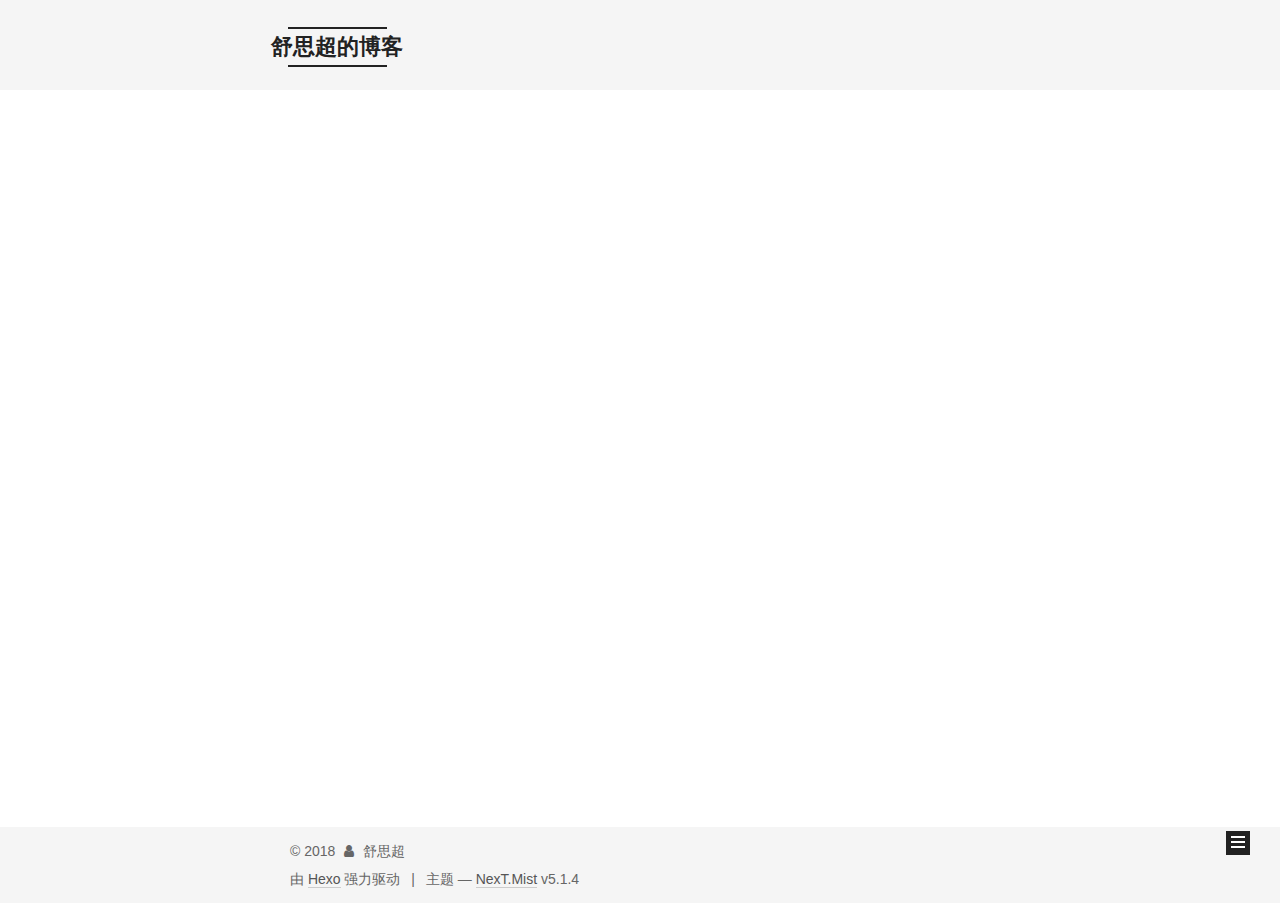
<file: index.html>
<!DOCTYPE html>



  


<html class="theme-next mist use-motion" lang="zh-Hans">
<head><meta name="generator" content="Hexo 3.8.0">
  <meta charset="UTF-8">
<meta http-equiv="X-UA-Compatible" content="IE=edge">
<meta name="viewport" content="width=device-width, initial-scale=1, maximum-scale=1">
<meta name="theme-color" content="#222">









<meta http-equiv="Cache-Control" content="no-transform">
<meta http-equiv="Cache-Control" content="no-siteapp">
















  
  
  <link href="/lib/fancybox/source/jquery.fancybox.css?v=2.1.5" rel="stylesheet" type="text/css">







<link href="/lib/font-awesome/css/font-awesome.min.css?v=4.6.2" rel="stylesheet" type="text/css">

<link href="/css/main.css?v=5.1.4" rel="stylesheet" type="text/css">


  <link rel="apple-touch-icon" sizes="180x180" href="/images/apple-touch-icon-next.png?v=5.1.4">


  <link rel="icon" type="image/png" sizes="32x32" href="/images/favicon-32x32-next.png?v=5.1.4">


  <link rel="icon" type="image/png" sizes="16x16" href="/images/favicon-16x16-next.png?v=5.1.4">


  <link rel="mask-icon" href="/images/logo.svg?v=5.1.4" color="#222">





  <meta name="keywords" content="Hexo, NexT">










<meta property="og:type" content="website">
<meta property="og:title" content="舒思超的博客">
<meta property="og:url" content="http://yoursite.com/index.html">
<meta property="og:site_name" content="舒思超的博客">
<meta property="og:locale" content="zh-Hans">
<meta name="twitter:card" content="summary">
<meta name="twitter:title" content="舒思超的博客">



<script type="text/javascript" id="hexo.configurations">
  var NexT = window.NexT || {};
  var CONFIG = {
    root: '/',
    scheme: 'Mist',
    version: '5.1.4',
    sidebar: {"position":"left","display":"post","offset":12,"b2t":false,"scrollpercent":false,"onmobile":false},
    fancybox: true,
    tabs: true,
    motion: {"enable":true,"async":false,"transition":{"post_block":"fadeIn","post_header":"slideDownIn","post_body":"slideDownIn","coll_header":"slideLeftIn","sidebar":"slideUpIn"}},
    duoshuo: {
      userId: '0',
      author: '博主'
    },
    algolia: {
      applicationID: '',
      apiKey: '',
      indexName: '',
      hits: {"per_page":10},
      labels: {"input_placeholder":"Search for Posts","hits_empty":"We didn't find any results for the search: ${query}","hits_stats":"${hits} results found in ${time} ms"}
    }
  };
</script>



  <link rel="canonical" href="http://yoursite.com/">





  <title>舒思超的博客</title>
  





  <script type="text/javascript">
    var _hmt = _hmt || [];
    (function() {
      var hm = document.createElement("script");
      hm.src = "https://hm.baidu.com/hm.js?99661acc87bae852c3054b282928e8a2";
      var s = document.getElementsByTagName("script")[0];
      s.parentNode.insertBefore(hm, s);
    })();
  </script>




</head>

<body itemscope="" itemtype="http://schema.org/WebPage" lang="zh-Hans">

  
  
    
  

  <div class="container sidebar-position-left 
  page-home">
    <div class="headband"></div>

    <header id="header" class="header" itemscope="" itemtype="http://schema.org/WPHeader">
      <div class="header-inner"><div class="site-brand-wrapper">
  <div class="site-meta ">
    

    <div class="custom-logo-site-title">
      <a href="/" class="brand" rel="start">
        <span class="logo-line-before"><i></i></span>
        <span class="site-title">舒思超的博客</span>
        <span class="logo-line-after"><i></i></span>
      </a>
    </div>
      
        <p class="site-subtitle"></p>
      
  </div>

  <div class="site-nav-toggle">
    <button>
      <span class="btn-bar"></span>
      <span class="btn-bar"></span>
      <span class="btn-bar"></span>
    </button>
  </div>
</div>

<nav class="site-nav">
  

  
    <ul id="menu" class="menu">
      
        
        <li class="menu-item menu-item-home">
          <a href="/" rel="section">
            
              <i class="menu-item-icon fa fa-fw fa-home"></i> <br>
            
            首页
          </a>
        </li>
      
        
        <li class="menu-item menu-item-about">
          <a href="/about/" rel="section">
            
              <i class="menu-item-icon fa fa-fw fa-user"></i> <br>
            
            关于
          </a>
        </li>
      
        
        <li class="menu-item menu-item-tags">
          <a href="/tags/" rel="section">
            
              <i class="menu-item-icon fa fa-fw fa-tags"></i> <br>
            
            标签
          </a>
        </li>
      
        
        <li class="menu-item menu-item-categories">
          <a href="/categories/" rel="section">
            
              <i class="menu-item-icon fa fa-fw fa-th"></i> <br>
            
            分类
          </a>
        </li>
      
        
        <li class="menu-item menu-item-archives">
          <a href="/archives/" rel="section">
            
              <i class="menu-item-icon fa fa-fw fa-archive"></i> <br>
            
            归档
          </a>
        </li>
      

      
    </ul>
  

  
</nav>



 </div>
    </header>

    <main id="main" class="main">
      <div class="main-inner">
        <div class="content-wrap">
          <div id="content" class="content">
            
  <section id="posts" class="posts-expand">
    
      

  

  
  
  

  <article class="post post-type-normal" itemscope="" itemtype="http://schema.org/Article">
  
  
  
  <div class="post-block">
    <link itemprop="mainEntityOfPage" href="http://yoursite.com/2018/12/09/java-java8新特性/">

    <span hidden itemprop="author" itemscope="" itemtype="http://schema.org/Person">
      <meta itemprop="name" content="舒思超">
      <meta itemprop="description" content="">
      <meta itemprop="image" content="/images/avatar.gif">
    </span>

    <span hidden itemprop="publisher" itemscope="" itemtype="http://schema.org/Organization">
      <meta itemprop="name" content="舒思超的博客">
    </span>

    
      <header class="post-header">

        
        
          <h1 class="post-title" itemprop="name headline">
                
                <a class="post-title-link" href="/2018/12/09/java-java8新特性/" itemprop="url">java-java8新特性</a></h1>
        

        <div class="post-meta">
          <span class="post-time">
            
              <span class="post-meta-item-icon">
                <i class="fa fa-calendar-o"></i>
              </span>
              
                <span class="post-meta-item-text">发表于</span>
              
              <time title="创建于" itemprop="dateCreated datePublished" datetime="2018-12-09T15:10:43-05:00">
                2018-12-09
              </time>
            

            

            
          </span>

          
            <span class="post-category">
            
              <span class="post-meta-divider">|</span>
            
              <span class="post-meta-item-icon">
                <i class="fa fa-folder-o"></i>
              </span>
              
                <span class="post-meta-item-text">分类于</span>
              
              
                <span itemprop="about" itemscope="" itemtype="http://schema.org/Thing">
                  <a href="/categories/java课程学习/" itemprop="url" rel="index">
                    <span itemprop="name">java课程学习</span>
                  </a>
                </span>

                
                
              
            </span>
          

          
            
          

          
          

          

          

          

        </div>
      </header>
    

    
    
    
    <div class="post-body" itemprop="articleBody">

      
      

      
        
          
            <p>参考<br>java8的新特性<br><br><a href="https://www.cnblogs.com/zhenghengbin/category/1266978.html" target="_blank" rel="noopener">https://www.cnblogs.com/zhenghengbin/category/1266978.html</a><br><br>java8的lambda表达式写法<br><br><a href="https://blog.csdn.net/qq_36372507/article/details/78757811" target="_blank" rel="noopener">https://blog.csdn.net/qq_36372507/article/details/78757811</a></p>

          
        
      
    </div>
    
    
    

    

    

    

    <footer class="post-footer">
      

      

      

      
      
        <div class="post-eof"></div>
      
    </footer>
  </div>
  
  
  
  </article>


    
      

  

  
  
  

  <article class="post post-type-normal" itemscope="" itemtype="http://schema.org/Article">
  
  
  
  <div class="post-block">
    <link itemprop="mainEntityOfPage" href="http://yoursite.com/2018/12/08/第一篇博客/">

    <span hidden itemprop="author" itemscope="" itemtype="http://schema.org/Person">
      <meta itemprop="name" content="舒思超">
      <meta itemprop="description" content="">
      <meta itemprop="image" content="/images/avatar.gif">
    </span>

    <span hidden itemprop="publisher" itemscope="" itemtype="http://schema.org/Organization">
      <meta itemprop="name" content="舒思超的博客">
    </span>

    
      <header class="post-header">

        
        
          <h1 class="post-title" itemprop="name headline">
                
                <a class="post-title-link" href="/2018/12/08/第一篇博客/" itemprop="url">第一篇博客</a></h1>
        

        <div class="post-meta">
          <span class="post-time">
            
              <span class="post-meta-item-icon">
                <i class="fa fa-calendar-o"></i>
              </span>
              
                <span class="post-meta-item-text">发表于</span>
              
              <time title="创建于" itemprop="dateCreated datePublished" datetime="2018-12-08T20:59:14-05:00">
                2018-12-08
              </time>
            

            

            
          </span>

          

          
            
          

          
          

          

          

          

        </div>
      </header>
    

    
    
    
    <div class="post-body" itemprop="articleBody">

      
      

      
        
          
            <p>第一篇博客，做一个纪念。随便写点学习笔记。</p>

          
        
      
    </div>
    
    
    

    

    

    

    <footer class="post-footer">
      

      

      

      
      
        <div class="post-eof"></div>
      
    </footer>
  </div>
  
  
  
  </article>


    
  </section>

  


          </div>
          


          

        </div>
        
          
  
  <div class="sidebar-toggle">
    <div class="sidebar-toggle-line-wrap">
      <span class="sidebar-toggle-line sidebar-toggle-line-first"></span>
      <span class="sidebar-toggle-line sidebar-toggle-line-middle"></span>
      <span class="sidebar-toggle-line sidebar-toggle-line-last"></span>
    </div>
  </div>

  <aside id="sidebar" class="sidebar">
    
    <div class="sidebar-inner">

      

      

      <section class="site-overview-wrap sidebar-panel sidebar-panel-active">
        <div class="site-overview">
          <div class="site-author motion-element" itemprop="author" itemscope="" itemtype="http://schema.org/Person">
            
              <p class="site-author-name" itemprop="name">舒思超</p>
              <p class="site-description motion-element" itemprop="description"></p>
          </div>

          <nav class="site-state motion-element">

            
              <div class="site-state-item site-state-posts">
              
                <a href="/archives/">
              
                  <span class="site-state-item-count">2</span>
                  <span class="site-state-item-name">日志</span>
                </a>
              </div>
            

            
              
              
              <div class="site-state-item site-state-categories">
                <a href="/categories/index.html">
                  <span class="site-state-item-count">1</span>
                  <span class="site-state-item-name">分类</span>
                </a>
              </div>
            

            
              
              
              <div class="site-state-item site-state-tags">
                <a href="/tags/index.html">
                  <span class="site-state-item-count">1</span>
                  <span class="site-state-item-name">标签</span>
                </a>
              </div>
            

          </nav>

          

          

          
          

          
          

          

        </div>
      </section>

      

      

    </div>
  </aside>


        
      </div>
    </main>

    <footer id="footer" class="footer">
      <div class="footer-inner">
        <div class="copyright">&copy; <span itemprop="copyrightYear">2018</span>
  <span class="with-love">
    <i class="fa fa-user"></i>
  </span>
  <span class="author" itemprop="copyrightHolder">舒思超</span>

  
</div>


  <div class="powered-by">由 <a class="theme-link" target="_blank" href="https://hexo.io">Hexo</a> 强力驱动</div>



  <span class="post-meta-divider">|</span>



  <div class="theme-info">主题 &mdash; <a class="theme-link" target="_blank" href="https://github.com/iissnan/hexo-theme-next">NexT.Mist</a> v5.1.4</div>




        







        
      </div>
    </footer>

    
      <div class="back-to-top">
        <i class="fa fa-arrow-up"></i>
        
      </div>
    

    

  </div>

  

<script type="text/javascript">
  if (Object.prototype.toString.call(window.Promise) !== '[object Function]') {
    window.Promise = null;
  }
</script>









  












  
  
    <script type="text/javascript" src="/lib/jquery/index.js?v=2.1.3"></script>
  

  
  
    <script type="text/javascript" src="/lib/fastclick/lib/fastclick.min.js?v=1.0.6"></script>
  

  
  
    <script type="text/javascript" src="/lib/jquery_lazyload/jquery.lazyload.js?v=1.9.7"></script>
  

  
  
    <script type="text/javascript" src="/lib/velocity/velocity.min.js?v=1.2.1"></script>
  

  
  
    <script type="text/javascript" src="/lib/velocity/velocity.ui.min.js?v=1.2.1"></script>
  

  
  
    <script type="text/javascript" src="/lib/fancybox/source/jquery.fancybox.pack.js?v=2.1.5"></script>
  


  


  <script type="text/javascript" src="/js/src/utils.js?v=5.1.4"></script>

  <script type="text/javascript" src="/js/src/motion.js?v=5.1.4"></script>



  
  

  

  


  <script type="text/javascript" src="/js/src/bootstrap.js?v=5.1.4"></script>



  


  




	





  





  












  





  

  

  

  
  

  

  

  

</body>
</html>
</file>
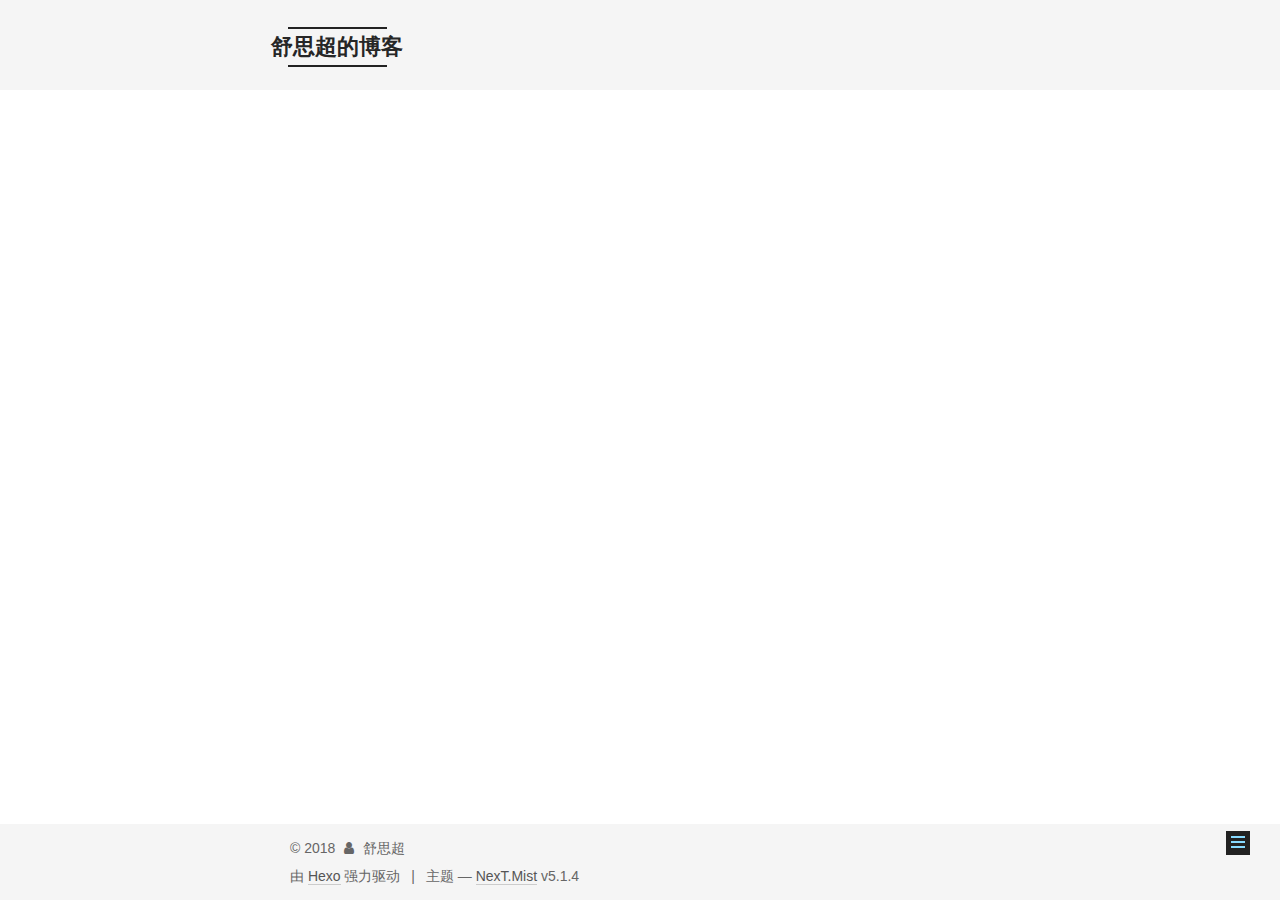
<file: about/index.html>
<!DOCTYPE html>



  


<html class="theme-next mist use-motion" lang="zh-Hans">
<head><meta name="generator" content="Hexo 3.8.0">
  <meta charset="UTF-8">
<meta http-equiv="X-UA-Compatible" content="IE=edge">
<meta name="viewport" content="width=device-width, initial-scale=1, maximum-scale=1">
<meta name="theme-color" content="#222">









<meta http-equiv="Cache-Control" content="no-transform">
<meta http-equiv="Cache-Control" content="no-siteapp">
















  
  
  <link href="/lib/fancybox/source/jquery.fancybox.css?v=2.1.5" rel="stylesheet" type="text/css">







<link href="/lib/font-awesome/css/font-awesome.min.css?v=4.6.2" rel="stylesheet" type="text/css">

<link href="/css/main.css?v=5.1.4" rel="stylesheet" type="text/css">


  <link rel="apple-touch-icon" sizes="180x180" href="/images/apple-touch-icon-next.png?v=5.1.4">


  <link rel="icon" type="image/png" sizes="32x32" href="/images/favicon-32x32-next.png?v=5.1.4">


  <link rel="icon" type="image/png" sizes="16x16" href="/images/favicon-16x16-next.png?v=5.1.4">


  <link rel="mask-icon" href="/images/logo.svg?v=5.1.4" color="#222">





  <meta name="keywords" content="Hexo, NexT">










<meta name="description" content="关于我from ECNU &amp;amp; NYU Email: ssc1017@outlook.com">
<meta property="og:type" content="website">
<meta property="og:title" content="关于">
<meta property="og:url" content="http://yoursite.com/about/index.html">
<meta property="og:site_name" content="舒思超的博客">
<meta property="og:description" content="关于我from ECNU &amp;amp; NYU Email: ssc1017@outlook.com">
<meta property="og:locale" content="zh-Hans">
<meta property="og:updated_time" content="2018-12-09T01:04:05.944Z">
<meta name="twitter:card" content="summary">
<meta name="twitter:title" content="关于">
<meta name="twitter:description" content="关于我from ECNU &amp;amp; NYU Email: ssc1017@outlook.com">



<script type="text/javascript" id="hexo.configurations">
  var NexT = window.NexT || {};
  var CONFIG = {
    root: '/',
    scheme: 'Mist',
    version: '5.1.4',
    sidebar: {"position":"left","display":"post","offset":12,"b2t":false,"scrollpercent":false,"onmobile":false},
    fancybox: true,
    tabs: true,
    motion: {"enable":true,"async":false,"transition":{"post_block":"fadeIn","post_header":"slideDownIn","post_body":"slideDownIn","coll_header":"slideLeftIn","sidebar":"slideUpIn"}},
    duoshuo: {
      userId: '0',
      author: '博主'
    },
    algolia: {
      applicationID: '',
      apiKey: '',
      indexName: '',
      hits: {"per_page":10},
      labels: {"input_placeholder":"Search for Posts","hits_empty":"We didn't find any results for the search: ${query}","hits_stats":"${hits} results found in ${time} ms"}
    }
  };
</script>



  <link rel="canonical" href="http://yoursite.com/about/">





  <title>关于 | 舒思超的博客</title>
  





  <script type="text/javascript">
    var _hmt = _hmt || [];
    (function() {
      var hm = document.createElement("script");
      hm.src = "https://hm.baidu.com/hm.js?99661acc87bae852c3054b282928e8a2";
      var s = document.getElementsByTagName("script")[0];
      s.parentNode.insertBefore(hm, s);
    })();
  </script>




</head>

<body itemscope="" itemtype="http://schema.org/WebPage" lang="zh-Hans">

  
  
    
  

  <div class="container sidebar-position-left page-post-detail">
    <div class="headband"></div>

    <header id="header" class="header" itemscope="" itemtype="http://schema.org/WPHeader">
      <div class="header-inner"><div class="site-brand-wrapper">
  <div class="site-meta ">
    

    <div class="custom-logo-site-title">
      <a href="/" class="brand" rel="start">
        <span class="logo-line-before"><i></i></span>
        <span class="site-title">舒思超的博客</span>
        <span class="logo-line-after"><i></i></span>
      </a>
    </div>
      
        <p class="site-subtitle"></p>
      
  </div>

  <div class="site-nav-toggle">
    <button>
      <span class="btn-bar"></span>
      <span class="btn-bar"></span>
      <span class="btn-bar"></span>
    </button>
  </div>
</div>

<nav class="site-nav">
  

  
    <ul id="menu" class="menu">
      
        
        <li class="menu-item menu-item-home">
          <a href="/" rel="section">
            
              <i class="menu-item-icon fa fa-fw fa-home"></i> <br>
            
            首页
          </a>
        </li>
      
        
        <li class="menu-item menu-item-about">
          <a href="/about/" rel="section">
            
              <i class="menu-item-icon fa fa-fw fa-user"></i> <br>
            
            关于
          </a>
        </li>
      
        
        <li class="menu-item menu-item-tags">
          <a href="/tags/" rel="section">
            
              <i class="menu-item-icon fa fa-fw fa-tags"></i> <br>
            
            标签
          </a>
        </li>
      
        
        <li class="menu-item menu-item-categories">
          <a href="/categories/" rel="section">
            
              <i class="menu-item-icon fa fa-fw fa-th"></i> <br>
            
            分类
          </a>
        </li>
      
        
        <li class="menu-item menu-item-archives">
          <a href="/archives/" rel="section">
            
              <i class="menu-item-icon fa fa-fw fa-archive"></i> <br>
            
            归档
          </a>
        </li>
      

      
    </ul>
  

  
</nav>



 </div>
    </header>

    <main id="main" class="main">
      <div class="main-inner">
        <div class="content-wrap">
          <div id="content" class="content">
            

  <div id="posts" class="posts-expand">
    
    
    
    <div class="post-block page">
      <header class="post-header">

	<h1 class="post-title" itemprop="name headline">关于</h1>



</header>

      
      
      
      <div class="post-body">
        
        
          <h2 id="关于我"><a href="#关于我" class="headerlink" title="关于我"></a>关于我</h2><p>from ECNU &amp; NYU</p>
<p>Email: <a href="mailto:ssc1017@outlook.com" target="_blank" rel="noopener">ssc1017@outlook.com</a></p>

        
      </div>
      
      
      
    </div>
    
    
    
  </div>


          </div>
          


          

  



        </div>
        
          
  
  <div class="sidebar-toggle">
    <div class="sidebar-toggle-line-wrap">
      <span class="sidebar-toggle-line sidebar-toggle-line-first"></span>
      <span class="sidebar-toggle-line sidebar-toggle-line-middle"></span>
      <span class="sidebar-toggle-line sidebar-toggle-line-last"></span>
    </div>
  </div>

  <aside id="sidebar" class="sidebar">
    
    <div class="sidebar-inner">

      

      
        <ul class="sidebar-nav motion-element">
          <li class="sidebar-nav-toc sidebar-nav-active" data-target="post-toc-wrap">
            文章目录
          </li>
          <li class="sidebar-nav-overview" data-target="site-overview-wrap">
            站点概览
          </li>
        </ul>
      

      <section class="site-overview-wrap sidebar-panel">
        <div class="site-overview">
          <div class="site-author motion-element" itemprop="author" itemscope="" itemtype="http://schema.org/Person">
            
              <p class="site-author-name" itemprop="name">舒思超</p>
              <p class="site-description motion-element" itemprop="description"></p>
          </div>

          <nav class="site-state motion-element">

            
              <div class="site-state-item site-state-posts">
              
                <a href="/archives/">
              
                  <span class="site-state-item-count">2</span>
                  <span class="site-state-item-name">日志</span>
                </a>
              </div>
            

            

            

          </nav>

          

          

          
          

          
          

          

        </div>
      </section>

      
      <!--noindex-->
        <section class="post-toc-wrap motion-element sidebar-panel sidebar-panel-active">
          <div class="post-toc">

            
              
            

            
              <div class="post-toc-content"><ol class="nav"><li class="nav-item nav-level-2"><a class="nav-link" href="#关于我"><span class="nav-number">1.</span> <span class="nav-text">关于我</span></a></li></ol></div>
            

          </div>
        </section>
      <!--/noindex-->
      

      

    </div>
  </aside>


        
      </div>
    </main>

    <footer id="footer" class="footer">
      <div class="footer-inner">
        <div class="copyright">&copy; <span itemprop="copyrightYear">2018</span>
  <span class="with-love">
    <i class="fa fa-user"></i>
  </span>
  <span class="author" itemprop="copyrightHolder">舒思超</span>

  
</div>


  <div class="powered-by">由 <a class="theme-link" target="_blank" href="https://hexo.io">Hexo</a> 强力驱动</div>



  <span class="post-meta-divider">|</span>



  <div class="theme-info">主题 &mdash; <a class="theme-link" target="_blank" href="https://github.com/iissnan/hexo-theme-next">NexT.Mist</a> v5.1.4</div>




        







        
      </div>
    </footer>

    
      <div class="back-to-top">
        <i class="fa fa-arrow-up"></i>
        
      </div>
    

    

  </div>

  

<script type="text/javascript">
  if (Object.prototype.toString.call(window.Promise) !== '[object Function]') {
    window.Promise = null;
  }
</script>









  












  
  
    <script type="text/javascript" src="/lib/jquery/index.js?v=2.1.3"></script>
  

  
  
    <script type="text/javascript" src="/lib/fastclick/lib/fastclick.min.js?v=1.0.6"></script>
  

  
  
    <script type="text/javascript" src="/lib/jquery_lazyload/jquery.lazyload.js?v=1.9.7"></script>
  

  
  
    <script type="text/javascript" src="/lib/velocity/velocity.min.js?v=1.2.1"></script>
  

  
  
    <script type="text/javascript" src="/lib/velocity/velocity.ui.min.js?v=1.2.1"></script>
  

  
  
    <script type="text/javascript" src="/lib/fancybox/source/jquery.fancybox.pack.js?v=2.1.5"></script>
  


  


  <script type="text/javascript" src="/js/src/utils.js?v=5.1.4"></script>

  <script type="text/javascript" src="/js/src/motion.js?v=5.1.4"></script>



  
  

  
  <script type="text/javascript" src="/js/src/scrollspy.js?v=5.1.4"></script>
<script type="text/javascript" src="/js/src/post-details.js?v=5.1.4"></script>



  


  <script type="text/javascript" src="/js/src/bootstrap.js?v=5.1.4"></script>



  


  




	





  





  












  





  

  

  

  
  

  

  

  

</body>
</html>
</file>
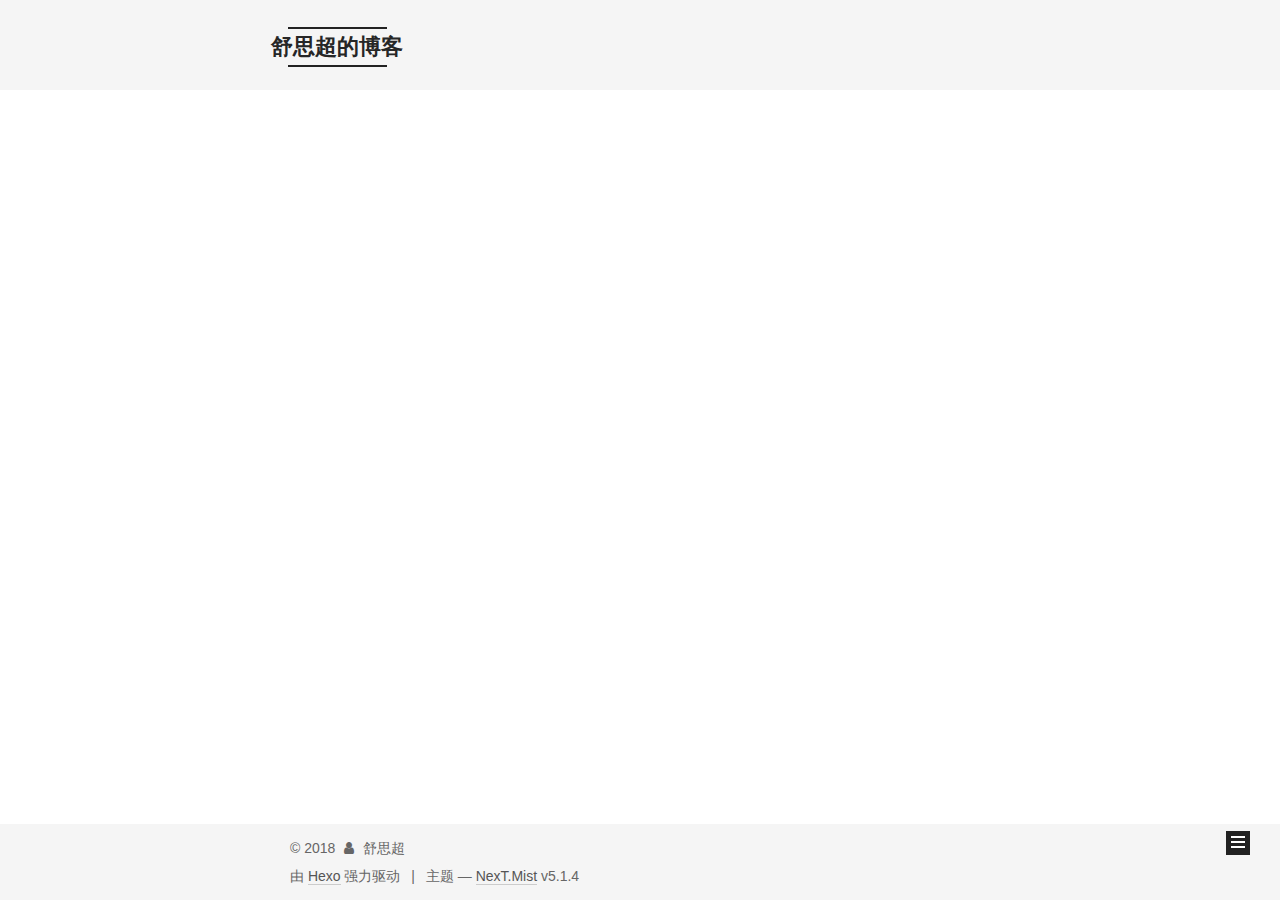
<file: archives/index.html>
<!DOCTYPE html>



  


<html class="theme-next mist use-motion" lang="zh-Hans">
<head><meta name="generator" content="Hexo 3.8.0">
  <meta charset="UTF-8">
<meta http-equiv="X-UA-Compatible" content="IE=edge">
<meta name="viewport" content="width=device-width, initial-scale=1, maximum-scale=1">
<meta name="theme-color" content="#222">









<meta http-equiv="Cache-Control" content="no-transform">
<meta http-equiv="Cache-Control" content="no-siteapp">
















  
  
  <link href="/lib/fancybox/source/jquery.fancybox.css?v=2.1.5" rel="stylesheet" type="text/css">







<link href="/lib/font-awesome/css/font-awesome.min.css?v=4.6.2" rel="stylesheet" type="text/css">

<link href="/css/main.css?v=5.1.4" rel="stylesheet" type="text/css">


  <link rel="apple-touch-icon" sizes="180x180" href="/images/apple-touch-icon-next.png?v=5.1.4">


  <link rel="icon" type="image/png" sizes="32x32" href="/images/favicon-32x32-next.png?v=5.1.4">


  <link rel="icon" type="image/png" sizes="16x16" href="/images/favicon-16x16-next.png?v=5.1.4">


  <link rel="mask-icon" href="/images/logo.svg?v=5.1.4" color="#222">





  <meta name="keywords" content="Hexo, NexT">










<meta property="og:type" content="website">
<meta property="og:title" content="舒思超的博客">
<meta property="og:url" content="http://yoursite.com/archives/index.html">
<meta property="og:site_name" content="舒思超的博客">
<meta property="og:locale" content="zh-Hans">
<meta name="twitter:card" content="summary">
<meta name="twitter:title" content="舒思超的博客">



<script type="text/javascript" id="hexo.configurations">
  var NexT = window.NexT || {};
  var CONFIG = {
    root: '/',
    scheme: 'Mist',
    version: '5.1.4',
    sidebar: {"position":"left","display":"post","offset":12,"b2t":false,"scrollpercent":false,"onmobile":false},
    fancybox: true,
    tabs: true,
    motion: {"enable":true,"async":false,"transition":{"post_block":"fadeIn","post_header":"slideDownIn","post_body":"slideDownIn","coll_header":"slideLeftIn","sidebar":"slideUpIn"}},
    duoshuo: {
      userId: '0',
      author: '博主'
    },
    algolia: {
      applicationID: '',
      apiKey: '',
      indexName: '',
      hits: {"per_page":10},
      labels: {"input_placeholder":"Search for Posts","hits_empty":"We didn't find any results for the search: ${query}","hits_stats":"${hits} results found in ${time} ms"}
    }
  };
</script>



  <link rel="canonical" href="http://yoursite.com/archives/">





  <title>归档 | 舒思超的博客</title>
  





  <script type="text/javascript">
    var _hmt = _hmt || [];
    (function() {
      var hm = document.createElement("script");
      hm.src = "https://hm.baidu.com/hm.js?99661acc87bae852c3054b282928e8a2";
      var s = document.getElementsByTagName("script")[0];
      s.parentNode.insertBefore(hm, s);
    })();
  </script>




</head>

<body itemscope="" itemtype="http://schema.org/WebPage" lang="zh-Hans">

  
  
    
  

  <div class="container sidebar-position-left page-archive">
    <div class="headband"></div>

    <header id="header" class="header" itemscope="" itemtype="http://schema.org/WPHeader">
      <div class="header-inner"><div class="site-brand-wrapper">
  <div class="site-meta ">
    

    <div class="custom-logo-site-title">
      <a href="/" class="brand" rel="start">
        <span class="logo-line-before"><i></i></span>
        <span class="site-title">舒思超的博客</span>
        <span class="logo-line-after"><i></i></span>
      </a>
    </div>
      
        <p class="site-subtitle"></p>
      
  </div>

  <div class="site-nav-toggle">
    <button>
      <span class="btn-bar"></span>
      <span class="btn-bar"></span>
      <span class="btn-bar"></span>
    </button>
  </div>
</div>

<nav class="site-nav">
  

  
    <ul id="menu" class="menu">
      
        
        <li class="menu-item menu-item-home">
          <a href="/" rel="section">
            
              <i class="menu-item-icon fa fa-fw fa-home"></i> <br>
            
            首页
          </a>
        </li>
      
        
        <li class="menu-item menu-item-about">
          <a href="/about/" rel="section">
            
              <i class="menu-item-icon fa fa-fw fa-user"></i> <br>
            
            关于
          </a>
        </li>
      
        
        <li class="menu-item menu-item-tags">
          <a href="/tags/" rel="section">
            
              <i class="menu-item-icon fa fa-fw fa-tags"></i> <br>
            
            标签
          </a>
        </li>
      
        
        <li class="menu-item menu-item-categories">
          <a href="/categories/" rel="section">
            
              <i class="menu-item-icon fa fa-fw fa-th"></i> <br>
            
            分类
          </a>
        </li>
      
        
        <li class="menu-item menu-item-archives">
          <a href="/archives/" rel="section">
            
              <i class="menu-item-icon fa fa-fw fa-archive"></i> <br>
            
            归档
          </a>
        </li>
      

      
    </ul>
  

  
</nav>



 </div>
    </header>

    <main id="main" class="main">
      <div class="main-inner">
        <div class="content-wrap">
          <div id="content" class="content">
            

  
  
  
  <div class="post-block archive">
    <div id="posts" class="posts-collapse">
      <span class="archive-move-on"></span>

      <span class="archive-page-counter">
        
        
        
          
        
        嗯..! 目前共计 2 篇日志。 继续努力。
      </span>

      

        
        
        

        
          
          <div class="collection-title">
            <h1 class="archive-year" id="archive-year-2018">2018</h1>
          </div>
        
        

        

  <article class="post post-type-normal" itemscope="" itemtype="http://schema.org/Article">
    <header class="post-header">

      <h2 class="post-title">
        
            <a class="post-title-link" href="/2018/12/09/java-java8新特性/" itemprop="url">
              
                <span itemprop="name">java-java8新特性</span>
              
            </a>
        
      </h2>

      <div class="post-meta">
        <time class="post-time" itemprop="dateCreated" datetime="2018-12-09T15:10:43-05:00" content="2018-12-09">
          12-09
        </time>
      </div>

    </header>
  </article>



      

        
        
        

        
        

        

  <article class="post post-type-normal" itemscope="" itemtype="http://schema.org/Article">
    <header class="post-header">

      <h2 class="post-title">
        
            <a class="post-title-link" href="/2018/12/08/第一篇博客/" itemprop="url">
              
                <span itemprop="name">第一篇博客</span>
              
            </a>
        
      </h2>

      <div class="post-meta">
        <time class="post-time" itemprop="dateCreated" datetime="2018-12-08T20:59:14-05:00" content="2018-12-08">
          12-08
        </time>
      </div>

    </header>
  </article>



      

    </div>
  </div>
  
  
  

  



          </div>
          


          

        </div>
        
          
  
  <div class="sidebar-toggle">
    <div class="sidebar-toggle-line-wrap">
      <span class="sidebar-toggle-line sidebar-toggle-line-first"></span>
      <span class="sidebar-toggle-line sidebar-toggle-line-middle"></span>
      <span class="sidebar-toggle-line sidebar-toggle-line-last"></span>
    </div>
  </div>

  <aside id="sidebar" class="sidebar">
    
    <div class="sidebar-inner">

      

      

      <section class="site-overview-wrap sidebar-panel sidebar-panel-active">
        <div class="site-overview">
          <div class="site-author motion-element" itemprop="author" itemscope="" itemtype="http://schema.org/Person">
            
              <p class="site-author-name" itemprop="name">舒思超</p>
              <p class="site-description motion-element" itemprop="description"></p>
          </div>

          <nav class="site-state motion-element">

            
              <div class="site-state-item site-state-posts">
              
                <a href="/archives/">
              
                  <span class="site-state-item-count">2</span>
                  <span class="site-state-item-name">日志</span>
                </a>
              </div>
            

            
              
              
              <div class="site-state-item site-state-categories">
                <a href="/categories/index.html">
                  <span class="site-state-item-count">1</span>
                  <span class="site-state-item-name">分类</span>
                </a>
              </div>
            

            
              
              
              <div class="site-state-item site-state-tags">
                <a href="/tags/index.html">
                  <span class="site-state-item-count">1</span>
                  <span class="site-state-item-name">标签</span>
                </a>
              </div>
            

          </nav>

          

          

          
          

          
          

          

        </div>
      </section>

      

      

    </div>
  </aside>


        
      </div>
    </main>

    <footer id="footer" class="footer">
      <div class="footer-inner">
        <div class="copyright">&copy; <span itemprop="copyrightYear">2018</span>
  <span class="with-love">
    <i class="fa fa-user"></i>
  </span>
  <span class="author" itemprop="copyrightHolder">舒思超</span>

  
</div>


  <div class="powered-by">由 <a class="theme-link" target="_blank" href="https://hexo.io">Hexo</a> 强力驱动</div>



  <span class="post-meta-divider">|</span>



  <div class="theme-info">主题 &mdash; <a class="theme-link" target="_blank" href="https://github.com/iissnan/hexo-theme-next">NexT.Mist</a> v5.1.4</div>




        







        
      </div>
    </footer>

    
      <div class="back-to-top">
        <i class="fa fa-arrow-up"></i>
        
      </div>
    

    

  </div>

  

<script type="text/javascript">
  if (Object.prototype.toString.call(window.Promise) !== '[object Function]') {
    window.Promise = null;
  }
</script>









  












  
  
    <script type="text/javascript" src="/lib/jquery/index.js?v=2.1.3"></script>
  

  
  
    <script type="text/javascript" src="/lib/fastclick/lib/fastclick.min.js?v=1.0.6"></script>
  

  
  
    <script type="text/javascript" src="/lib/jquery_lazyload/jquery.lazyload.js?v=1.9.7"></script>
  

  
  
    <script type="text/javascript" src="/lib/velocity/velocity.min.js?v=1.2.1"></script>
  

  
  
    <script type="text/javascript" src="/lib/velocity/velocity.ui.min.js?v=1.2.1"></script>
  

  
  
    <script type="text/javascript" src="/lib/fancybox/source/jquery.fancybox.pack.js?v=2.1.5"></script>
  


  


  <script type="text/javascript" src="/js/src/utils.js?v=5.1.4"></script>

  <script type="text/javascript" src="/js/src/motion.js?v=5.1.4"></script>



  
  

  

  


  <script type="text/javascript" src="/js/src/bootstrap.js?v=5.1.4"></script>



  


  




	





  





  












  





  

  

  

  
  

  

  

  

</body>
</html>
</file>
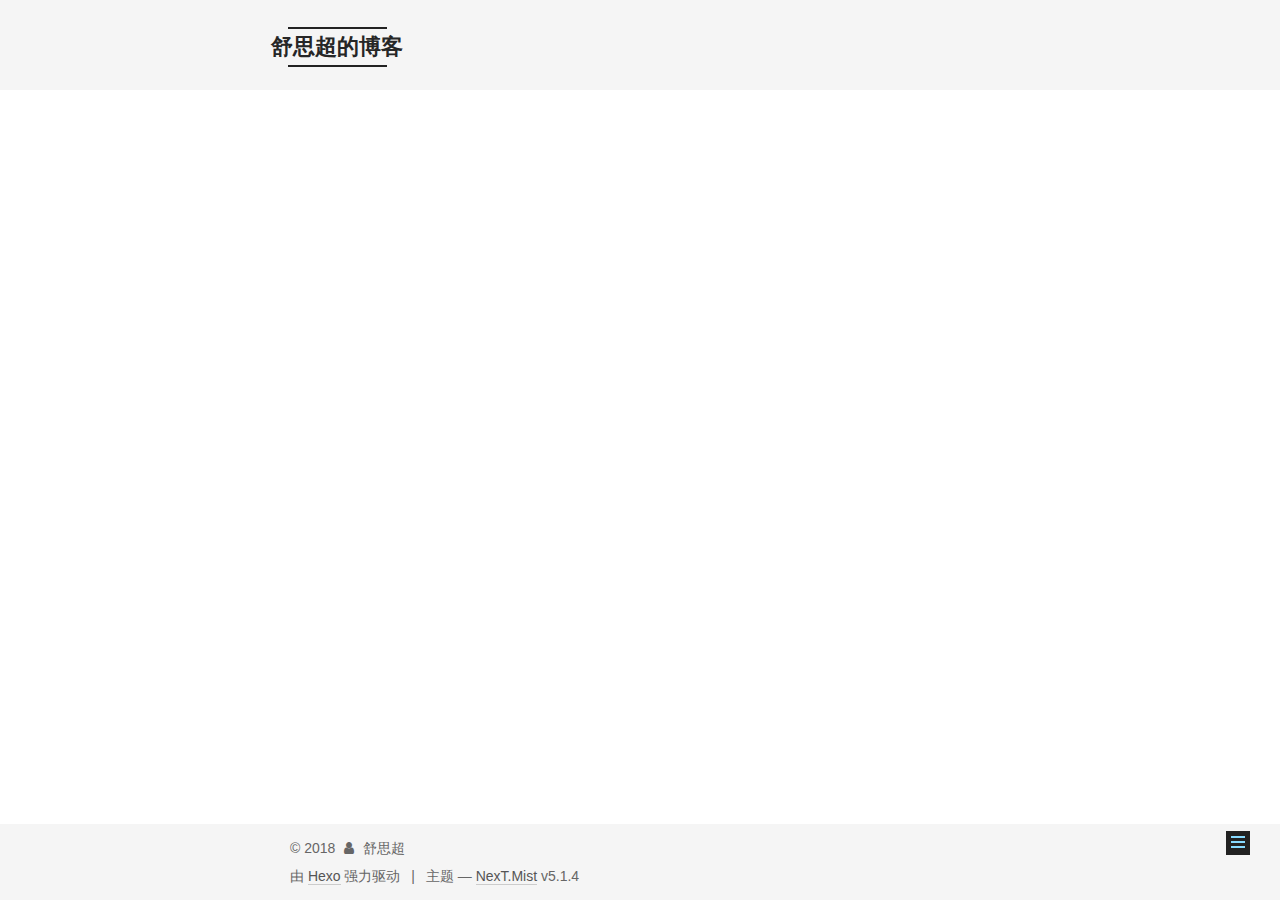
<file: categories/index.html>
<!DOCTYPE html>



  


<html class="theme-next mist use-motion" lang="zh-Hans">
<head><meta name="generator" content="Hexo 3.8.0">
  <meta charset="UTF-8">
<meta http-equiv="X-UA-Compatible" content="IE=edge">
<meta name="viewport" content="width=device-width, initial-scale=1, maximum-scale=1">
<meta name="theme-color" content="#222">









<meta http-equiv="Cache-Control" content="no-transform">
<meta http-equiv="Cache-Control" content="no-siteapp">
















  
  
  <link href="/lib/fancybox/source/jquery.fancybox.css?v=2.1.5" rel="stylesheet" type="text/css">







<link href="/lib/font-awesome/css/font-awesome.min.css?v=4.6.2" rel="stylesheet" type="text/css">

<link href="/css/main.css?v=5.1.4" rel="stylesheet" type="text/css">


  <link rel="apple-touch-icon" sizes="180x180" href="/images/apple-touch-icon-next.png?v=5.1.4">


  <link rel="icon" type="image/png" sizes="32x32" href="/images/favicon-32x32-next.png?v=5.1.4">


  <link rel="icon" type="image/png" sizes="16x16" href="/images/favicon-16x16-next.png?v=5.1.4">


  <link rel="mask-icon" href="/images/logo.svg?v=5.1.4" color="#222">





  <meta name="keywords" content="Hexo, NexT">










<meta property="og:type" content="website">
<meta property="og:title" content="分类">
<meta property="og:url" content="http://yoursite.com/categories/index.html">
<meta property="og:site_name" content="舒思超的博客">
<meta property="og:locale" content="zh-Hans">
<meta property="og:updated_time" content="2018-12-09T01:02:23.799Z">
<meta name="twitter:card" content="summary">
<meta name="twitter:title" content="分类">



<script type="text/javascript" id="hexo.configurations">
  var NexT = window.NexT || {};
  var CONFIG = {
    root: '/',
    scheme: 'Mist',
    version: '5.1.4',
    sidebar: {"position":"left","display":"post","offset":12,"b2t":false,"scrollpercent":false,"onmobile":false},
    fancybox: true,
    tabs: true,
    motion: {"enable":true,"async":false,"transition":{"post_block":"fadeIn","post_header":"slideDownIn","post_body":"slideDownIn","coll_header":"slideLeftIn","sidebar":"slideUpIn"}},
    duoshuo: {
      userId: '0',
      author: '博主'
    },
    algolia: {
      applicationID: '',
      apiKey: '',
      indexName: '',
      hits: {"per_page":10},
      labels: {"input_placeholder":"Search for Posts","hits_empty":"We didn't find any results for the search: ${query}","hits_stats":"${hits} results found in ${time} ms"}
    }
  };
</script>



  <link rel="canonical" href="http://yoursite.com/categories/">





  <title>分类 | 舒思超的博客</title>
  





  <script type="text/javascript">
    var _hmt = _hmt || [];
    (function() {
      var hm = document.createElement("script");
      hm.src = "https://hm.baidu.com/hm.js?99661acc87bae852c3054b282928e8a2";
      var s = document.getElementsByTagName("script")[0];
      s.parentNode.insertBefore(hm, s);
    })();
  </script>




</head>

<body itemscope="" itemtype="http://schema.org/WebPage" lang="zh-Hans">

  
  
    
  

  <div class="container sidebar-position-left page-post-detail">
    <div class="headband"></div>

    <header id="header" class="header" itemscope="" itemtype="http://schema.org/WPHeader">
      <div class="header-inner"><div class="site-brand-wrapper">
  <div class="site-meta ">
    

    <div class="custom-logo-site-title">
      <a href="/" class="brand" rel="start">
        <span class="logo-line-before"><i></i></span>
        <span class="site-title">舒思超的博客</span>
        <span class="logo-line-after"><i></i></span>
      </a>
    </div>
      
        <p class="site-subtitle"></p>
      
  </div>

  <div class="site-nav-toggle">
    <button>
      <span class="btn-bar"></span>
      <span class="btn-bar"></span>
      <span class="btn-bar"></span>
    </button>
  </div>
</div>

<nav class="site-nav">
  

  
    <ul id="menu" class="menu">
      
        
        <li class="menu-item menu-item-home">
          <a href="/" rel="section">
            
              <i class="menu-item-icon fa fa-fw fa-home"></i> <br>
            
            首页
          </a>
        </li>
      
        
        <li class="menu-item menu-item-about">
          <a href="/about/" rel="section">
            
              <i class="menu-item-icon fa fa-fw fa-user"></i> <br>
            
            关于
          </a>
        </li>
      
        
        <li class="menu-item menu-item-tags">
          <a href="/tags/" rel="section">
            
              <i class="menu-item-icon fa fa-fw fa-tags"></i> <br>
            
            标签
          </a>
        </li>
      
        
        <li class="menu-item menu-item-categories">
          <a href="/categories/" rel="section">
            
              <i class="menu-item-icon fa fa-fw fa-th"></i> <br>
            
            分类
          </a>
        </li>
      
        
        <li class="menu-item menu-item-archives">
          <a href="/archives/" rel="section">
            
              <i class="menu-item-icon fa fa-fw fa-archive"></i> <br>
            
            归档
          </a>
        </li>
      

      
    </ul>
  

  
</nav>



 </div>
    </header>

    <main id="main" class="main">
      <div class="main-inner">
        <div class="content-wrap">
          <div id="content" class="content">
            

  <div id="posts" class="posts-expand">
    
    
    
    <div class="post-block page">
      <header class="post-header">

	<h1 class="post-title" itemprop="name headline">分类</h1>



</header>

      
      
      
      <div class="post-body">
        
        
          <div class="category-all-page">
            <div class="category-all-title">
                目前共计 1 个分类
            </div>
            <div class="category-all">
              <ul class="category-list"><li class="category-list-item"><a class="category-list-link" href="/categories/java课程学习/">java课程学习</a><span class="category-list-count">1</span></li></ul>
            </div>
          </div>
        
      </div>
      
      
      
    </div>
    
    
    
  </div>


          </div>
          


          

  



        </div>
        
          
  
  <div class="sidebar-toggle">
    <div class="sidebar-toggle-line-wrap">
      <span class="sidebar-toggle-line sidebar-toggle-line-first"></span>
      <span class="sidebar-toggle-line sidebar-toggle-line-middle"></span>
      <span class="sidebar-toggle-line sidebar-toggle-line-last"></span>
    </div>
  </div>

  <aside id="sidebar" class="sidebar">
    
    <div class="sidebar-inner">

      

      

      <section class="site-overview-wrap sidebar-panel sidebar-panel-active">
        <div class="site-overview">
          <div class="site-author motion-element" itemprop="author" itemscope="" itemtype="http://schema.org/Person">
            
              <p class="site-author-name" itemprop="name">舒思超</p>
              <p class="site-description motion-element" itemprop="description"></p>
          </div>

          <nav class="site-state motion-element">

            
              <div class="site-state-item site-state-posts">
              
                <a href="/archives/">
              
                  <span class="site-state-item-count">2</span>
                  <span class="site-state-item-name">日志</span>
                </a>
              </div>
            

            
              
              
              <div class="site-state-item site-state-categories">
                <a href="/categories/index.html">
                  <span class="site-state-item-count">1</span>
                  <span class="site-state-item-name">分类</span>
                </a>
              </div>
            

            
              
              
              <div class="site-state-item site-state-tags">
                <a href="/tags/index.html">
                  <span class="site-state-item-count">1</span>
                  <span class="site-state-item-name">标签</span>
                </a>
              </div>
            

          </nav>

          

          

          
          

          
          

          

        </div>
      </section>

      

      

    </div>
  </aside>


        
      </div>
    </main>

    <footer id="footer" class="footer">
      <div class="footer-inner">
        <div class="copyright">&copy; <span itemprop="copyrightYear">2018</span>
  <span class="with-love">
    <i class="fa fa-user"></i>
  </span>
  <span class="author" itemprop="copyrightHolder">舒思超</span>

  
</div>


  <div class="powered-by">由 <a class="theme-link" target="_blank" href="https://hexo.io">Hexo</a> 强力驱动</div>



  <span class="post-meta-divider">|</span>



  <div class="theme-info">主题 &mdash; <a class="theme-link" target="_blank" href="https://github.com/iissnan/hexo-theme-next">NexT.Mist</a> v5.1.4</div>




        







        
      </div>
    </footer>

    
      <div class="back-to-top">
        <i class="fa fa-arrow-up"></i>
        
      </div>
    

    

  </div>

  

<script type="text/javascript">
  if (Object.prototype.toString.call(window.Promise) !== '[object Function]') {
    window.Promise = null;
  }
</script>









  












  
  
    <script type="text/javascript" src="/lib/jquery/index.js?v=2.1.3"></script>
  

  
  
    <script type="text/javascript" src="/lib/fastclick/lib/fastclick.min.js?v=1.0.6"></script>
  

  
  
    <script type="text/javascript" src="/lib/jquery_lazyload/jquery.lazyload.js?v=1.9.7"></script>
  

  
  
    <script type="text/javascript" src="/lib/velocity/velocity.min.js?v=1.2.1"></script>
  

  
  
    <script type="text/javascript" src="/lib/velocity/velocity.ui.min.js?v=1.2.1"></script>
  

  
  
    <script type="text/javascript" src="/lib/fancybox/source/jquery.fancybox.pack.js?v=2.1.5"></script>
  


  


  <script type="text/javascript" src="/js/src/utils.js?v=5.1.4"></script>

  <script type="text/javascript" src="/js/src/motion.js?v=5.1.4"></script>



  
  

  
  <script type="text/javascript" src="/js/src/scrollspy.js?v=5.1.4"></script>
<script type="text/javascript" src="/js/src/post-details.js?v=5.1.4"></script>



  


  <script type="text/javascript" src="/js/src/bootstrap.js?v=5.1.4"></script>



  


  




	





  





  












  





  

  

  

  
  

  

  

  

</body>
</html>
</file>
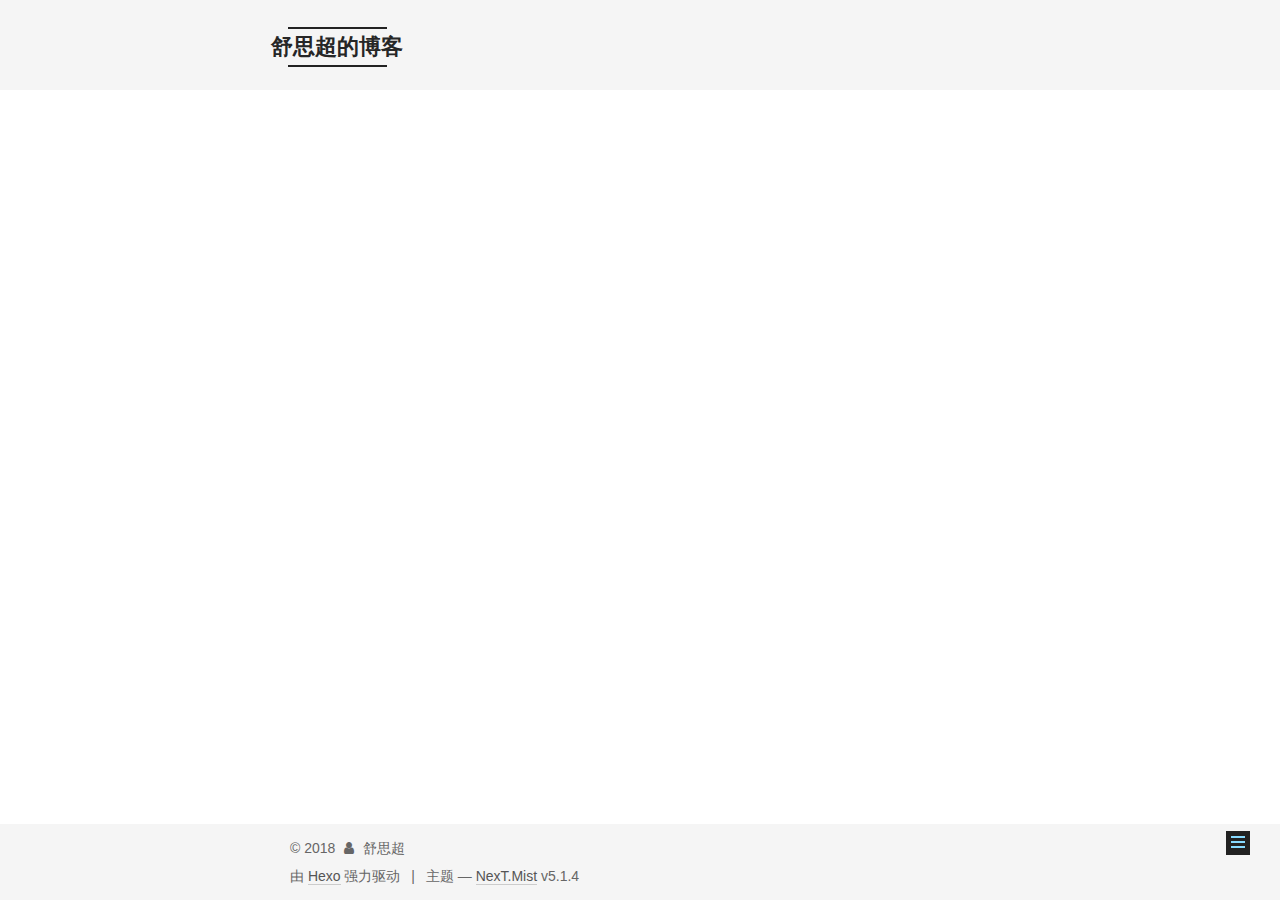
<file: tags/index.html>
<!DOCTYPE html>



  


<html class="theme-next mist use-motion" lang="zh-Hans">
<head><meta name="generator" content="Hexo 3.8.0">
  <meta charset="UTF-8">
<meta http-equiv="X-UA-Compatible" content="IE=edge">
<meta name="viewport" content="width=device-width, initial-scale=1, maximum-scale=1">
<meta name="theme-color" content="#222">









<meta http-equiv="Cache-Control" content="no-transform">
<meta http-equiv="Cache-Control" content="no-siteapp">
















  
  
  <link href="/lib/fancybox/source/jquery.fancybox.css?v=2.1.5" rel="stylesheet" type="text/css">







<link href="/lib/font-awesome/css/font-awesome.min.css?v=4.6.2" rel="stylesheet" type="text/css">

<link href="/css/main.css?v=5.1.4" rel="stylesheet" type="text/css">


  <link rel="apple-touch-icon" sizes="180x180" href="/images/apple-touch-icon-next.png?v=5.1.4">


  <link rel="icon" type="image/png" sizes="32x32" href="/images/favicon-32x32-next.png?v=5.1.4">


  <link rel="icon" type="image/png" sizes="16x16" href="/images/favicon-16x16-next.png?v=5.1.4">


  <link rel="mask-icon" href="/images/logo.svg?v=5.1.4" color="#222">





  <meta name="keywords" content="Hexo, NexT">










<meta property="og:type" content="website">
<meta property="og:title" content="标签">
<meta property="og:url" content="http://yoursite.com/tags/index.html">
<meta property="og:site_name" content="舒思超的博客">
<meta property="og:locale" content="zh-Hans">
<meta property="og:updated_time" content="2018-12-09T01:05:58.224Z">
<meta name="twitter:card" content="summary">
<meta name="twitter:title" content="标签">



<script type="text/javascript" id="hexo.configurations">
  var NexT = window.NexT || {};
  var CONFIG = {
    root: '/',
    scheme: 'Mist',
    version: '5.1.4',
    sidebar: {"position":"left","display":"post","offset":12,"b2t":false,"scrollpercent":false,"onmobile":false},
    fancybox: true,
    tabs: true,
    motion: {"enable":true,"async":false,"transition":{"post_block":"fadeIn","post_header":"slideDownIn","post_body":"slideDownIn","coll_header":"slideLeftIn","sidebar":"slideUpIn"}},
    duoshuo: {
      userId: '0',
      author: '博主'
    },
    algolia: {
      applicationID: '',
      apiKey: '',
      indexName: '',
      hits: {"per_page":10},
      labels: {"input_placeholder":"Search for Posts","hits_empty":"We didn't find any results for the search: ${query}","hits_stats":"${hits} results found in ${time} ms"}
    }
  };
</script>



  <link rel="canonical" href="http://yoursite.com/tags/">





  <title>标签 | 舒思超的博客</title>
  





  <script type="text/javascript">
    var _hmt = _hmt || [];
    (function() {
      var hm = document.createElement("script");
      hm.src = "https://hm.baidu.com/hm.js?99661acc87bae852c3054b282928e8a2";
      var s = document.getElementsByTagName("script")[0];
      s.parentNode.insertBefore(hm, s);
    })();
  </script>




</head>

<body itemscope="" itemtype="http://schema.org/WebPage" lang="zh-Hans">

  
  
    
  

  <div class="container sidebar-position-left page-post-detail">
    <div class="headband"></div>

    <header id="header" class="header" itemscope="" itemtype="http://schema.org/WPHeader">
      <div class="header-inner"><div class="site-brand-wrapper">
  <div class="site-meta ">
    

    <div class="custom-logo-site-title">
      <a href="/" class="brand" rel="start">
        <span class="logo-line-before"><i></i></span>
        <span class="site-title">舒思超的博客</span>
        <span class="logo-line-after"><i></i></span>
      </a>
    </div>
      
        <p class="site-subtitle"></p>
      
  </div>

  <div class="site-nav-toggle">
    <button>
      <span class="btn-bar"></span>
      <span class="btn-bar"></span>
      <span class="btn-bar"></span>
    </button>
  </div>
</div>

<nav class="site-nav">
  

  
    <ul id="menu" class="menu">
      
        
        <li class="menu-item menu-item-home">
          <a href="/" rel="section">
            
              <i class="menu-item-icon fa fa-fw fa-home"></i> <br>
            
            首页
          </a>
        </li>
      
        
        <li class="menu-item menu-item-about">
          <a href="/about/" rel="section">
            
              <i class="menu-item-icon fa fa-fw fa-user"></i> <br>
            
            关于
          </a>
        </li>
      
        
        <li class="menu-item menu-item-tags">
          <a href="/tags/" rel="section">
            
              <i class="menu-item-icon fa fa-fw fa-tags"></i> <br>
            
            标签
          </a>
        </li>
      
        
        <li class="menu-item menu-item-categories">
          <a href="/categories/" rel="section">
            
              <i class="menu-item-icon fa fa-fw fa-th"></i> <br>
            
            分类
          </a>
        </li>
      
        
        <li class="menu-item menu-item-archives">
          <a href="/archives/" rel="section">
            
              <i class="menu-item-icon fa fa-fw fa-archive"></i> <br>
            
            归档
          </a>
        </li>
      

      
    </ul>
  

  
</nav>



 </div>
    </header>

    <main id="main" class="main">
      <div class="main-inner">
        <div class="content-wrap">
          <div id="content" class="content">
            

  <div id="posts" class="posts-expand">
    
    
    
    <div class="post-block page">
      <header class="post-header">

	<h1 class="post-title" itemprop="name headline">标签</h1>



</header>

      
      
      
      <div class="post-body">
        
        
          <div class="tag-cloud">
            <div class="tag-cloud-title">
                目前共计 1 个标签
            </div>
            <div class="tag-cloud-tags">
              
            </div>
          </div>
        
      </div>
      
      
      
    </div>
    
    
    
  </div>


          </div>
          


          

  



        </div>
        
          
  
  <div class="sidebar-toggle">
    <div class="sidebar-toggle-line-wrap">
      <span class="sidebar-toggle-line sidebar-toggle-line-first"></span>
      <span class="sidebar-toggle-line sidebar-toggle-line-middle"></span>
      <span class="sidebar-toggle-line sidebar-toggle-line-last"></span>
    </div>
  </div>

  <aside id="sidebar" class="sidebar">
    
    <div class="sidebar-inner">

      

      

      <section class="site-overview-wrap sidebar-panel sidebar-panel-active">
        <div class="site-overview">
          <div class="site-author motion-element" itemprop="author" itemscope="" itemtype="http://schema.org/Person">
            
              <p class="site-author-name" itemprop="name">舒思超</p>
              <p class="site-description motion-element" itemprop="description"></p>
          </div>

          <nav class="site-state motion-element">

            
              <div class="site-state-item site-state-posts">
              
                <a href="/archives/">
              
                  <span class="site-state-item-count">2</span>
                  <span class="site-state-item-name">日志</span>
                </a>
              </div>
            

            
              
              
              <div class="site-state-item site-state-categories">
                <a href="/categories/index.html">
                  <span class="site-state-item-count">1</span>
                  <span class="site-state-item-name">分类</span>
                </a>
              </div>
            

            
              
              
              <div class="site-state-item site-state-tags">
                <a href="/tags/index.html">
                  <span class="site-state-item-count">1</span>
                  <span class="site-state-item-name">标签</span>
                </a>
              </div>
            

          </nav>

          

          

          
          

          
          

          

        </div>
      </section>

      

      

    </div>
  </aside>


        
      </div>
    </main>

    <footer id="footer" class="footer">
      <div class="footer-inner">
        <div class="copyright">&copy; <span itemprop="copyrightYear">2018</span>
  <span class="with-love">
    <i class="fa fa-user"></i>
  </span>
  <span class="author" itemprop="copyrightHolder">舒思超</span>

  
</div>


  <div class="powered-by">由 <a class="theme-link" target="_blank" href="https://hexo.io">Hexo</a> 强力驱动</div>



  <span class="post-meta-divider">|</span>



  <div class="theme-info">主题 &mdash; <a class="theme-link" target="_blank" href="https://github.com/iissnan/hexo-theme-next">NexT.Mist</a> v5.1.4</div>




        







        
      </div>
    </footer>

    
      <div class="back-to-top">
        <i class="fa fa-arrow-up"></i>
        
      </div>
    

    

  </div>

  

<script type="text/javascript">
  if (Object.prototype.toString.call(window.Promise) !== '[object Function]') {
    window.Promise = null;
  }
</script>









  












  
  
    <script type="text/javascript" src="/lib/jquery/index.js?v=2.1.3"></script>
  

  
  
    <script type="text/javascript" src="/lib/fastclick/lib/fastclick.min.js?v=1.0.6"></script>
  

  
  
    <script type="text/javascript" src="/lib/jquery_lazyload/jquery.lazyload.js?v=1.9.7"></script>
  

  
  
    <script type="text/javascript" src="/lib/velocity/velocity.min.js?v=1.2.1"></script>
  

  
  
    <script type="text/javascript" src="/lib/velocity/velocity.ui.min.js?v=1.2.1"></script>
  

  
  
    <script type="text/javascript" src="/lib/fancybox/source/jquery.fancybox.pack.js?v=2.1.5"></script>
  


  


  <script type="text/javascript" src="/js/src/utils.js?v=5.1.4"></script>

  <script type="text/javascript" src="/js/src/motion.js?v=5.1.4"></script>



  
  

  
  <script type="text/javascript" src="/js/src/scrollspy.js?v=5.1.4"></script>
<script type="text/javascript" src="/js/src/post-details.js?v=5.1.4"></script>



  


  <script type="text/javascript" src="/js/src/bootstrap.js?v=5.1.4"></script>



  


  




	





  





  












  





  

  

  

  
  

  

  

  

</body>
</html>
</file>
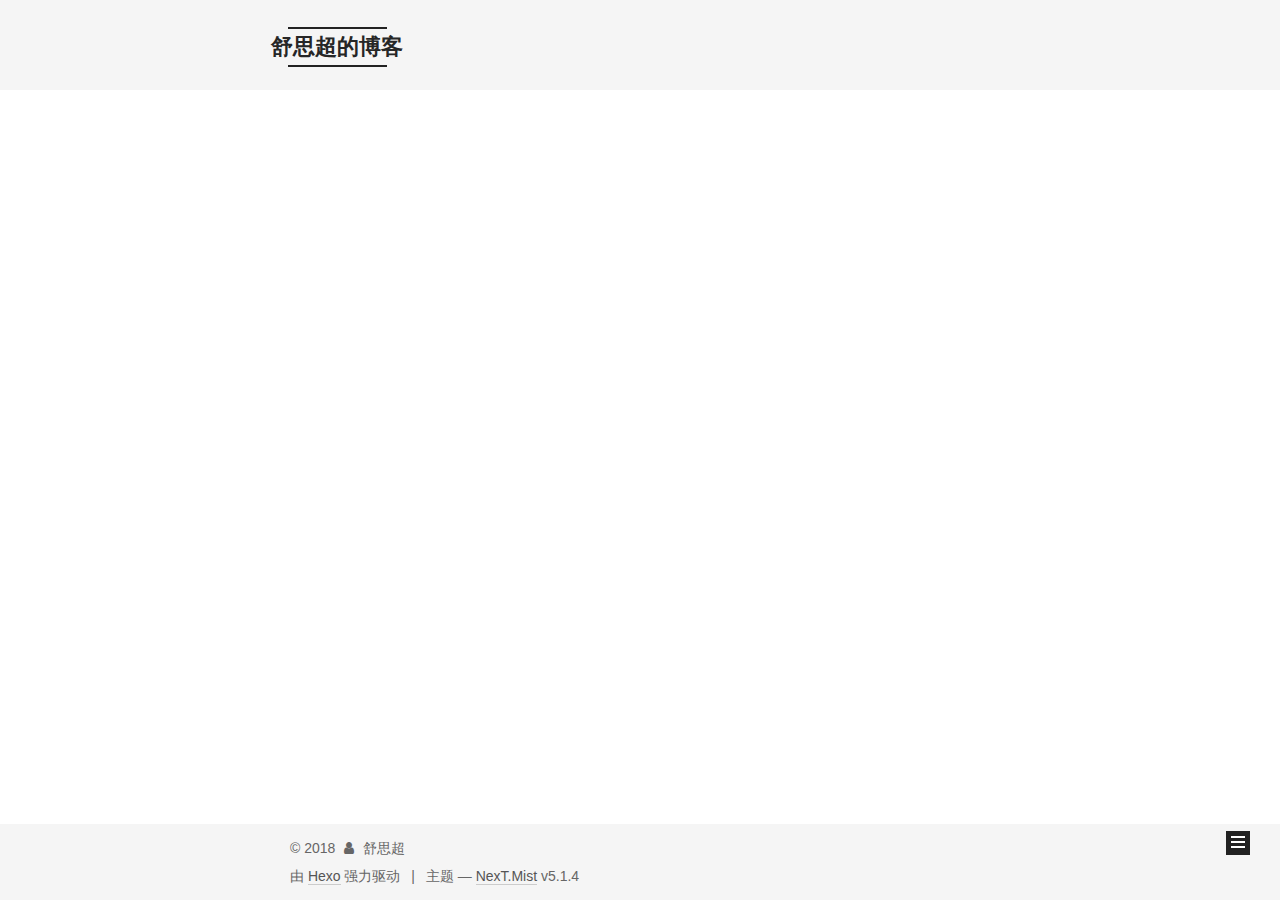
<file: archives/2018/index.html>
<!DOCTYPE html>



  


<html class="theme-next mist use-motion" lang="zh-Hans">
<head><meta name="generator" content="Hexo 3.8.0">
  <meta charset="UTF-8">
<meta http-equiv="X-UA-Compatible" content="IE=edge">
<meta name="viewport" content="width=device-width, initial-scale=1, maximum-scale=1">
<meta name="theme-color" content="#222">









<meta http-equiv="Cache-Control" content="no-transform">
<meta http-equiv="Cache-Control" content="no-siteapp">
















  
  
  <link href="/lib/fancybox/source/jquery.fancybox.css?v=2.1.5" rel="stylesheet" type="text/css">







<link href="/lib/font-awesome/css/font-awesome.min.css?v=4.6.2" rel="stylesheet" type="text/css">

<link href="/css/main.css?v=5.1.4" rel="stylesheet" type="text/css">


  <link rel="apple-touch-icon" sizes="180x180" href="/images/apple-touch-icon-next.png?v=5.1.4">


  <link rel="icon" type="image/png" sizes="32x32" href="/images/favicon-32x32-next.png?v=5.1.4">


  <link rel="icon" type="image/png" sizes="16x16" href="/images/favicon-16x16-next.png?v=5.1.4">


  <link rel="mask-icon" href="/images/logo.svg?v=5.1.4" color="#222">





  <meta name="keywords" content="Hexo, NexT">










<meta property="og:type" content="website">
<meta property="og:title" content="舒思超的博客">
<meta property="og:url" content="http://yoursite.com/archives/2018/index.html">
<meta property="og:site_name" content="舒思超的博客">
<meta property="og:locale" content="zh-Hans">
<meta name="twitter:card" content="summary">
<meta name="twitter:title" content="舒思超的博客">



<script type="text/javascript" id="hexo.configurations">
  var NexT = window.NexT || {};
  var CONFIG = {
    root: '/',
    scheme: 'Mist',
    version: '5.1.4',
    sidebar: {"position":"left","display":"post","offset":12,"b2t":false,"scrollpercent":false,"onmobile":false},
    fancybox: true,
    tabs: true,
    motion: {"enable":true,"async":false,"transition":{"post_block":"fadeIn","post_header":"slideDownIn","post_body":"slideDownIn","coll_header":"slideLeftIn","sidebar":"slideUpIn"}},
    duoshuo: {
      userId: '0',
      author: '博主'
    },
    algolia: {
      applicationID: '',
      apiKey: '',
      indexName: '',
      hits: {"per_page":10},
      labels: {"input_placeholder":"Search for Posts","hits_empty":"We didn't find any results for the search: ${query}","hits_stats":"${hits} results found in ${time} ms"}
    }
  };
</script>



  <link rel="canonical" href="http://yoursite.com/archives/2018/">





  <title>归档 | 舒思超的博客</title>
  





  <script type="text/javascript">
    var _hmt = _hmt || [];
    (function() {
      var hm = document.createElement("script");
      hm.src = "https://hm.baidu.com/hm.js?99661acc87bae852c3054b282928e8a2";
      var s = document.getElementsByTagName("script")[0];
      s.parentNode.insertBefore(hm, s);
    })();
  </script>




</head>

<body itemscope="" itemtype="http://schema.org/WebPage" lang="zh-Hans">

  
  
    
  

  <div class="container sidebar-position-left page-archive">
    <div class="headband"></div>

    <header id="header" class="header" itemscope="" itemtype="http://schema.org/WPHeader">
      <div class="header-inner"><div class="site-brand-wrapper">
  <div class="site-meta ">
    

    <div class="custom-logo-site-title">
      <a href="/" class="brand" rel="start">
        <span class="logo-line-before"><i></i></span>
        <span class="site-title">舒思超的博客</span>
        <span class="logo-line-after"><i></i></span>
      </a>
    </div>
      
        <p class="site-subtitle"></p>
      
  </div>

  <div class="site-nav-toggle">
    <button>
      <span class="btn-bar"></span>
      <span class="btn-bar"></span>
      <span class="btn-bar"></span>
    </button>
  </div>
</div>

<nav class="site-nav">
  

  
    <ul id="menu" class="menu">
      
        
        <li class="menu-item menu-item-home">
          <a href="/" rel="section">
            
              <i class="menu-item-icon fa fa-fw fa-home"></i> <br>
            
            首页
          </a>
        </li>
      
        
        <li class="menu-item menu-item-about">
          <a href="/about/" rel="section">
            
              <i class="menu-item-icon fa fa-fw fa-user"></i> <br>
            
            关于
          </a>
        </li>
      
        
        <li class="menu-item menu-item-tags">
          <a href="/tags/" rel="section">
            
              <i class="menu-item-icon fa fa-fw fa-tags"></i> <br>
            
            标签
          </a>
        </li>
      
        
        <li class="menu-item menu-item-categories">
          <a href="/categories/" rel="section">
            
              <i class="menu-item-icon fa fa-fw fa-th"></i> <br>
            
            分类
          </a>
        </li>
      
        
        <li class="menu-item menu-item-archives">
          <a href="/archives/" rel="section">
            
              <i class="menu-item-icon fa fa-fw fa-archive"></i> <br>
            
            归档
          </a>
        </li>
      

      
    </ul>
  

  
</nav>



 </div>
    </header>

    <main id="main" class="main">
      <div class="main-inner">
        <div class="content-wrap">
          <div id="content" class="content">
            

  
  
  
  <div class="post-block archive">
    <div id="posts" class="posts-collapse">
      <span class="archive-move-on"></span>

      <span class="archive-page-counter">
        
        
        
          
        
        嗯..! 目前共计 2 篇日志。 继续努力。
      </span>

      

        
        
        

        
          
          <div class="collection-title">
            <h1 class="archive-year" id="archive-year-2018">2018</h1>
          </div>
        
        

        

  <article class="post post-type-normal" itemscope="" itemtype="http://schema.org/Article">
    <header class="post-header">

      <h2 class="post-title">
        
            <a class="post-title-link" href="/2018/12/09/java-java8新特性/" itemprop="url">
              
                <span itemprop="name">java-java8新特性</span>
              
            </a>
        
      </h2>

      <div class="post-meta">
        <time class="post-time" itemprop="dateCreated" datetime="2018-12-09T15:10:43-05:00" content="2018-12-09">
          12-09
        </time>
      </div>

    </header>
  </article>



      

        
        
        

        
        

        

  <article class="post post-type-normal" itemscope="" itemtype="http://schema.org/Article">
    <header class="post-header">

      <h2 class="post-title">
        
            <a class="post-title-link" href="/2018/12/08/第一篇博客/" itemprop="url">
              
                <span itemprop="name">第一篇博客</span>
              
            </a>
        
      </h2>

      <div class="post-meta">
        <time class="post-time" itemprop="dateCreated" datetime="2018-12-08T20:59:14-05:00" content="2018-12-08">
          12-08
        </time>
      </div>

    </header>
  </article>



      

    </div>
  </div>
  
  
  

  



          </div>
          


          

        </div>
        
          
  
  <div class="sidebar-toggle">
    <div class="sidebar-toggle-line-wrap">
      <span class="sidebar-toggle-line sidebar-toggle-line-first"></span>
      <span class="sidebar-toggle-line sidebar-toggle-line-middle"></span>
      <span class="sidebar-toggle-line sidebar-toggle-line-last"></span>
    </div>
  </div>

  <aside id="sidebar" class="sidebar">
    
    <div class="sidebar-inner">

      

      

      <section class="site-overview-wrap sidebar-panel sidebar-panel-active">
        <div class="site-overview">
          <div class="site-author motion-element" itemprop="author" itemscope="" itemtype="http://schema.org/Person">
            
              <p class="site-author-name" itemprop="name">舒思超</p>
              <p class="site-description motion-element" itemprop="description"></p>
          </div>

          <nav class="site-state motion-element">

            
              <div class="site-state-item site-state-posts">
              
                <a href="/archives/">
              
                  <span class="site-state-item-count">2</span>
                  <span class="site-state-item-name">日志</span>
                </a>
              </div>
            

            
              
              
              <div class="site-state-item site-state-categories">
                <a href="/categories/index.html">
                  <span class="site-state-item-count">1</span>
                  <span class="site-state-item-name">分类</span>
                </a>
              </div>
            

            
              
              
              <div class="site-state-item site-state-tags">
                <a href="/tags/index.html">
                  <span class="site-state-item-count">1</span>
                  <span class="site-state-item-name">标签</span>
                </a>
              </div>
            

          </nav>

          

          

          
          

          
          

          

        </div>
      </section>

      

      

    </div>
  </aside>


        
      </div>
    </main>

    <footer id="footer" class="footer">
      <div class="footer-inner">
        <div class="copyright">&copy; <span itemprop="copyrightYear">2018</span>
  <span class="with-love">
    <i class="fa fa-user"></i>
  </span>
  <span class="author" itemprop="copyrightHolder">舒思超</span>

  
</div>


  <div class="powered-by">由 <a class="theme-link" target="_blank" href="https://hexo.io">Hexo</a> 强力驱动</div>



  <span class="post-meta-divider">|</span>



  <div class="theme-info">主题 &mdash; <a class="theme-link" target="_blank" href="https://github.com/iissnan/hexo-theme-next">NexT.Mist</a> v5.1.4</div>




        







        
      </div>
    </footer>

    
      <div class="back-to-top">
        <i class="fa fa-arrow-up"></i>
        
      </div>
    

    

  </div>

  

<script type="text/javascript">
  if (Object.prototype.toString.call(window.Promise) !== '[object Function]') {
    window.Promise = null;
  }
</script>









  












  
  
    <script type="text/javascript" src="/lib/jquery/index.js?v=2.1.3"></script>
  

  
  
    <script type="text/javascript" src="/lib/fastclick/lib/fastclick.min.js?v=1.0.6"></script>
  

  
  
    <script type="text/javascript" src="/lib/jquery_lazyload/jquery.lazyload.js?v=1.9.7"></script>
  

  
  
    <script type="text/javascript" src="/lib/velocity/velocity.min.js?v=1.2.1"></script>
  

  
  
    <script type="text/javascript" src="/lib/velocity/velocity.ui.min.js?v=1.2.1"></script>
  

  
  
    <script type="text/javascript" src="/lib/fancybox/source/jquery.fancybox.pack.js?v=2.1.5"></script>
  


  


  <script type="text/javascript" src="/js/src/utils.js?v=5.1.4"></script>

  <script type="text/javascript" src="/js/src/motion.js?v=5.1.4"></script>



  
  

  

  


  <script type="text/javascript" src="/js/src/bootstrap.js?v=5.1.4"></script>



  


  




	





  





  












  





  

  

  

  
  

  

  

  

</body>
</html>
</file>
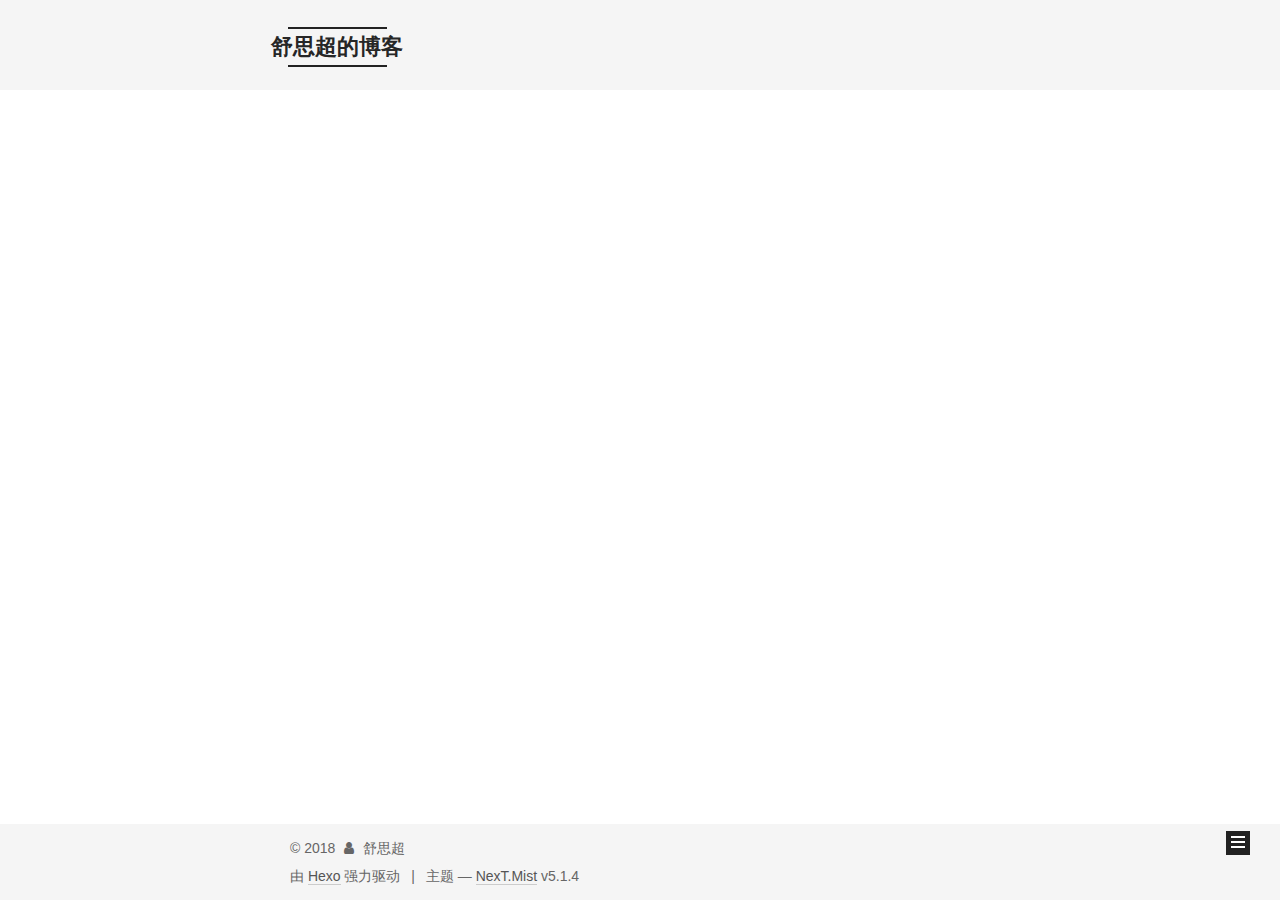
<file: categories/java/index.html>
<!DOCTYPE html>



  


<html class="theme-next mist use-motion" lang="zh-Hans">
<head><meta name="generator" content="Hexo 3.8.0">
  <meta charset="UTF-8">
<meta http-equiv="X-UA-Compatible" content="IE=edge">
<meta name="viewport" content="width=device-width, initial-scale=1, maximum-scale=1">
<meta name="theme-color" content="#222">









<meta http-equiv="Cache-Control" content="no-transform">
<meta http-equiv="Cache-Control" content="no-siteapp">
















  
  
  <link href="/lib/fancybox/source/jquery.fancybox.css?v=2.1.5" rel="stylesheet" type="text/css">







<link href="/lib/font-awesome/css/font-awesome.min.css?v=4.6.2" rel="stylesheet" type="text/css">

<link href="/css/main.css?v=5.1.4" rel="stylesheet" type="text/css">


  <link rel="apple-touch-icon" sizes="180x180" href="/images/apple-touch-icon-next.png?v=5.1.4">


  <link rel="icon" type="image/png" sizes="32x32" href="/images/favicon-32x32-next.png?v=5.1.4">


  <link rel="icon" type="image/png" sizes="16x16" href="/images/favicon-16x16-next.png?v=5.1.4">


  <link rel="mask-icon" href="/images/logo.svg?v=5.1.4" color="#222">





  <meta name="keywords" content="Hexo, NexT">










<meta property="og:type" content="website">
<meta property="og:title" content="舒思超的博客">
<meta property="og:url" content="http://yoursite.com/categories/java/index.html">
<meta property="og:site_name" content="舒思超的博客">
<meta property="og:locale" content="zh-Hans">
<meta name="twitter:card" content="summary">
<meta name="twitter:title" content="舒思超的博客">



<script type="text/javascript" id="hexo.configurations">
  var NexT = window.NexT || {};
  var CONFIG = {
    root: '/',
    scheme: 'Mist',
    version: '5.1.4',
    sidebar: {"position":"left","display":"post","offset":12,"b2t":false,"scrollpercent":false,"onmobile":false},
    fancybox: true,
    tabs: true,
    motion: {"enable":true,"async":false,"transition":{"post_block":"fadeIn","post_header":"slideDownIn","post_body":"slideDownIn","coll_header":"slideLeftIn","sidebar":"slideUpIn"}},
    duoshuo: {
      userId: '0',
      author: '博主'
    },
    algolia: {
      applicationID: '',
      apiKey: '',
      indexName: '',
      hits: {"per_page":10},
      labels: {"input_placeholder":"Search for Posts","hits_empty":"We didn't find any results for the search: ${query}","hits_stats":"${hits} results found in ${time} ms"}
    }
  };
</script>



  <link rel="canonical" href="http://yoursite.com/categories/java/">





  <title>分类: java | 舒思超的博客</title>
  





  <script type="text/javascript">
    var _hmt = _hmt || [];
    (function() {
      var hm = document.createElement("script");
      hm.src = "https://hm.baidu.com/hm.js?99661acc87bae852c3054b282928e8a2";
      var s = document.getElementsByTagName("script")[0];
      s.parentNode.insertBefore(hm, s);
    })();
  </script>




</head>

<body itemscope="" itemtype="http://schema.org/WebPage" lang="zh-Hans">

  
  
    
  

  <div class="container sidebar-position-left ">
    <div class="headband"></div>

    <header id="header" class="header" itemscope="" itemtype="http://schema.org/WPHeader">
      <div class="header-inner"><div class="site-brand-wrapper">
  <div class="site-meta ">
    

    <div class="custom-logo-site-title">
      <a href="/" class="brand" rel="start">
        <span class="logo-line-before"><i></i></span>
        <span class="site-title">舒思超的博客</span>
        <span class="logo-line-after"><i></i></span>
      </a>
    </div>
      
        <p class="site-subtitle"></p>
      
  </div>

  <div class="site-nav-toggle">
    <button>
      <span class="btn-bar"></span>
      <span class="btn-bar"></span>
      <span class="btn-bar"></span>
    </button>
  </div>
</div>

<nav class="site-nav">
  

  
    <ul id="menu" class="menu">
      
        
        <li class="menu-item menu-item-home">
          <a href="/" rel="section">
            
              <i class="menu-item-icon fa fa-fw fa-home"></i> <br>
            
            首页
          </a>
        </li>
      
        
        <li class="menu-item menu-item-about">
          <a href="/about/" rel="section">
            
              <i class="menu-item-icon fa fa-fw fa-user"></i> <br>
            
            关于
          </a>
        </li>
      
        
        <li class="menu-item menu-item-tags">
          <a href="/tags/" rel="section">
            
              <i class="menu-item-icon fa fa-fw fa-tags"></i> <br>
            
            标签
          </a>
        </li>
      
        
        <li class="menu-item menu-item-categories">
          <a href="/categories/" rel="section">
            
              <i class="menu-item-icon fa fa-fw fa-th"></i> <br>
            
            分类
          </a>
        </li>
      
        
        <li class="menu-item menu-item-archives">
          <a href="/archives/" rel="section">
            
              <i class="menu-item-icon fa fa-fw fa-archive"></i> <br>
            
            归档
          </a>
        </li>
      

      
    </ul>
  

  
</nav>



 </div>
    </header>

    <main id="main" class="main">
      <div class="main-inner">
        <div class="content-wrap">
          <div id="content" class="content">
            

  
  
  
  <div class="post-block category">

    <div id="posts" class="posts-collapse">
      <div class="collection-title">
        <h1>java<small>分类</small>
        </h1>
      </div>

      
        

  <article class="post post-type-normal" itemscope="" itemtype="http://schema.org/Article">
    <header class="post-header">

      <h2 class="post-title">
        
            <a class="post-title-link" href="/2018/12/08/hello-world-1/" itemprop="url">
              
                <span itemprop="name">hello world</span>
              
            </a>
        
      </h2>

      <div class="post-meta">
        <time class="post-time" itemprop="dateCreated" datetime="2018-12-08T18:03:01-05:00" content="2018-12-08">
          12-08
        </time>
      </div>

    </header>
  </article>


      
    </div>

  </div>
  
  
  

  



          </div>
          


          

        </div>
        
          
  
  <div class="sidebar-toggle">
    <div class="sidebar-toggle-line-wrap">
      <span class="sidebar-toggle-line sidebar-toggle-line-first"></span>
      <span class="sidebar-toggle-line sidebar-toggle-line-middle"></span>
      <span class="sidebar-toggle-line sidebar-toggle-line-last"></span>
    </div>
  </div>

  <aside id="sidebar" class="sidebar">
    
    <div class="sidebar-inner">

      

      

      <section class="site-overview-wrap sidebar-panel sidebar-panel-active">
        <div class="site-overview">
          <div class="site-author motion-element" itemprop="author" itemscope="" itemtype="http://schema.org/Person">
            
              <p class="site-author-name" itemprop="name">舒思超</p>
              <p class="site-description motion-element" itemprop="description"></p>
          </div>

          <nav class="site-state motion-element">

            
              <div class="site-state-item site-state-posts">
              
                <a href="/archives/">
              
                  <span class="site-state-item-count">2</span>
                  <span class="site-state-item-name">日志</span>
                </a>
              </div>
            

            
              
              
              <div class="site-state-item site-state-categories">
                <a href="/categories/index.html">
                  <span class="site-state-item-count">1</span>
                  <span class="site-state-item-name">分类</span>
                </a>
              </div>
            

            
              
              
              <div class="site-state-item site-state-tags">
                <a href="/tags/index.html">
                  <span class="site-state-item-count">2</span>
                  <span class="site-state-item-name">标签</span>
                </a>
              </div>
            

          </nav>

          

          

          
          

          
          

          

        </div>
      </section>

      

      

    </div>
  </aside>


        
      </div>
    </main>

    <footer id="footer" class="footer">
      <div class="footer-inner">
        <div class="copyright">&copy; <span itemprop="copyrightYear">2018</span>
  <span class="with-love">
    <i class="fa fa-user"></i>
  </span>
  <span class="author" itemprop="copyrightHolder">舒思超</span>

  
</div>


  <div class="powered-by">由 <a class="theme-link" target="_blank" href="https://hexo.io">Hexo</a> 强力驱动</div>



  <span class="post-meta-divider">|</span>



  <div class="theme-info">主题 &mdash; <a class="theme-link" target="_blank" href="https://github.com/iissnan/hexo-theme-next">NexT.Mist</a> v5.1.4</div>




        







        
      </div>
    </footer>

    
      <div class="back-to-top">
        <i class="fa fa-arrow-up"></i>
        
      </div>
    

    

  </div>

  

<script type="text/javascript">
  if (Object.prototype.toString.call(window.Promise) !== '[object Function]') {
    window.Promise = null;
  }
</script>









  












  
  
    <script type="text/javascript" src="/lib/jquery/index.js?v=2.1.3"></script>
  

  
  
    <script type="text/javascript" src="/lib/fastclick/lib/fastclick.min.js?v=1.0.6"></script>
  

  
  
    <script type="text/javascript" src="/lib/jquery_lazyload/jquery.lazyload.js?v=1.9.7"></script>
  

  
  
    <script type="text/javascript" src="/lib/velocity/velocity.min.js?v=1.2.1"></script>
  

  
  
    <script type="text/javascript" src="/lib/velocity/velocity.ui.min.js?v=1.2.1"></script>
  

  
  
    <script type="text/javascript" src="/lib/fancybox/source/jquery.fancybox.pack.js?v=2.1.5"></script>
  


  


  <script type="text/javascript" src="/js/src/utils.js?v=5.1.4"></script>

  <script type="text/javascript" src="/js/src/motion.js?v=5.1.4"></script>



  
  

  

  


  <script type="text/javascript" src="/js/src/bootstrap.js?v=5.1.4"></script>



  


  




	





  





  












  





  

  

  

  
  

  

  

  

</body>
</html>
</file>
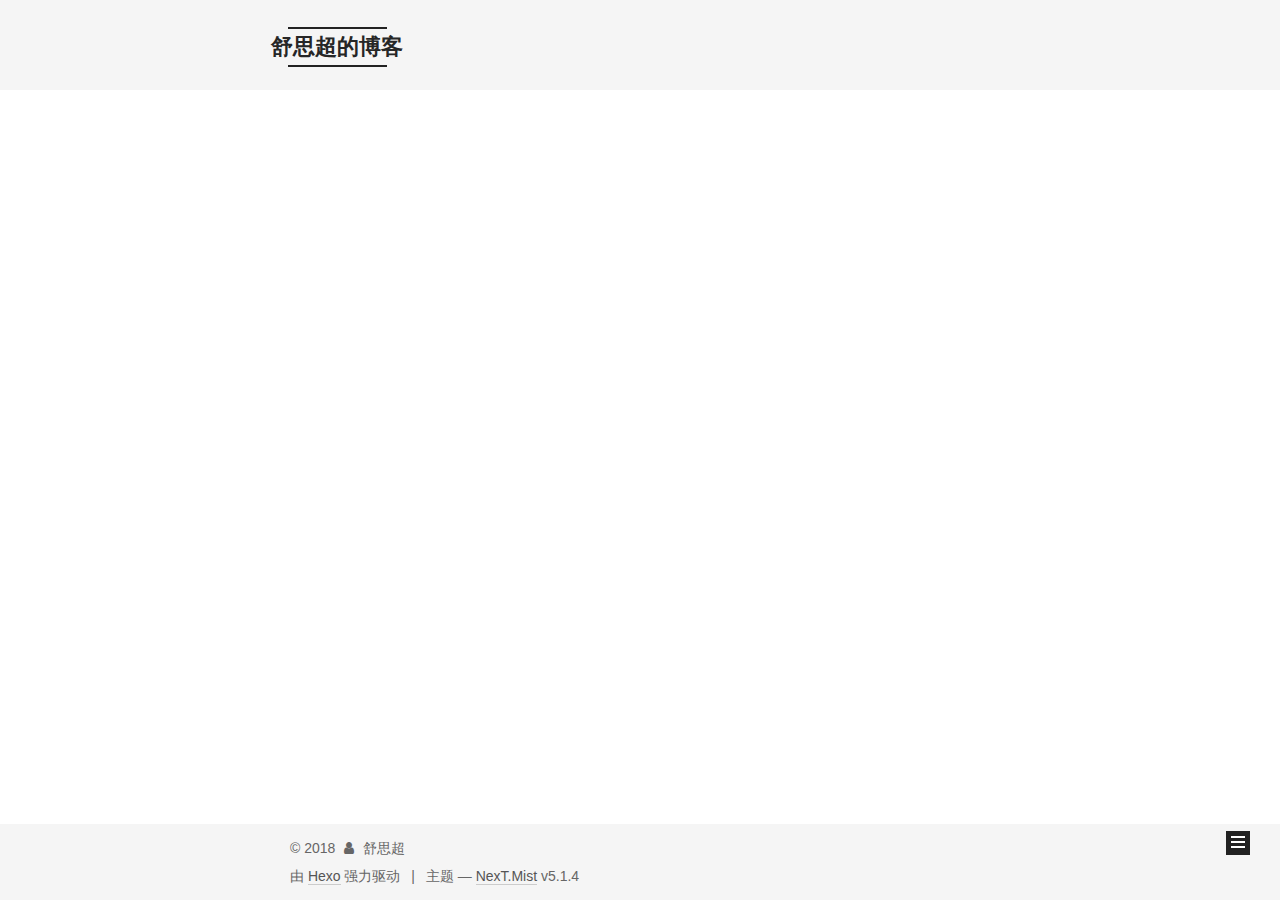
<file: categories/java课程学习/index.html>
<!DOCTYPE html>



  


<html class="theme-next mist use-motion" lang="zh-Hans">
<head><meta name="generator" content="Hexo 3.8.0">
  <meta charset="UTF-8">
<meta http-equiv="X-UA-Compatible" content="IE=edge">
<meta name="viewport" content="width=device-width, initial-scale=1, maximum-scale=1">
<meta name="theme-color" content="#222">









<meta http-equiv="Cache-Control" content="no-transform">
<meta http-equiv="Cache-Control" content="no-siteapp">
















  
  
  <link href="/lib/fancybox/source/jquery.fancybox.css?v=2.1.5" rel="stylesheet" type="text/css">







<link href="/lib/font-awesome/css/font-awesome.min.css?v=4.6.2" rel="stylesheet" type="text/css">

<link href="/css/main.css?v=5.1.4" rel="stylesheet" type="text/css">


  <link rel="apple-touch-icon" sizes="180x180" href="/images/apple-touch-icon-next.png?v=5.1.4">


  <link rel="icon" type="image/png" sizes="32x32" href="/images/favicon-32x32-next.png?v=5.1.4">


  <link rel="icon" type="image/png" sizes="16x16" href="/images/favicon-16x16-next.png?v=5.1.4">


  <link rel="mask-icon" href="/images/logo.svg?v=5.1.4" color="#222">





  <meta name="keywords" content="Hexo, NexT">










<meta property="og:type" content="website">
<meta property="og:title" content="舒思超的博客">
<meta property="og:url" content="http://yoursite.com/categories/java课程学习/index.html">
<meta property="og:site_name" content="舒思超的博客">
<meta property="og:locale" content="zh-Hans">
<meta name="twitter:card" content="summary">
<meta name="twitter:title" content="舒思超的博客">



<script type="text/javascript" id="hexo.configurations">
  var NexT = window.NexT || {};
  var CONFIG = {
    root: '/',
    scheme: 'Mist',
    version: '5.1.4',
    sidebar: {"position":"left","display":"post","offset":12,"b2t":false,"scrollpercent":false,"onmobile":false},
    fancybox: true,
    tabs: true,
    motion: {"enable":true,"async":false,"transition":{"post_block":"fadeIn","post_header":"slideDownIn","post_body":"slideDownIn","coll_header":"slideLeftIn","sidebar":"slideUpIn"}},
    duoshuo: {
      userId: '0',
      author: '博主'
    },
    algolia: {
      applicationID: '',
      apiKey: '',
      indexName: '',
      hits: {"per_page":10},
      labels: {"input_placeholder":"Search for Posts","hits_empty":"We didn't find any results for the search: ${query}","hits_stats":"${hits} results found in ${time} ms"}
    }
  };
</script>



  <link rel="canonical" href="http://yoursite.com/categories/java课程学习/">





  <title>分类: java课程学习 | 舒思超的博客</title>
  





  <script type="text/javascript">
    var _hmt = _hmt || [];
    (function() {
      var hm = document.createElement("script");
      hm.src = "https://hm.baidu.com/hm.js?99661acc87bae852c3054b282928e8a2";
      var s = document.getElementsByTagName("script")[0];
      s.parentNode.insertBefore(hm, s);
    })();
  </script>




</head>

<body itemscope="" itemtype="http://schema.org/WebPage" lang="zh-Hans">

  
  
    
  

  <div class="container sidebar-position-left ">
    <div class="headband"></div>

    <header id="header" class="header" itemscope="" itemtype="http://schema.org/WPHeader">
      <div class="header-inner"><div class="site-brand-wrapper">
  <div class="site-meta ">
    

    <div class="custom-logo-site-title">
      <a href="/" class="brand" rel="start">
        <span class="logo-line-before"><i></i></span>
        <span class="site-title">舒思超的博客</span>
        <span class="logo-line-after"><i></i></span>
      </a>
    </div>
      
        <p class="site-subtitle"></p>
      
  </div>

  <div class="site-nav-toggle">
    <button>
      <span class="btn-bar"></span>
      <span class="btn-bar"></span>
      <span class="btn-bar"></span>
    </button>
  </div>
</div>

<nav class="site-nav">
  

  
    <ul id="menu" class="menu">
      
        
        <li class="menu-item menu-item-home">
          <a href="/" rel="section">
            
              <i class="menu-item-icon fa fa-fw fa-home"></i> <br>
            
            首页
          </a>
        </li>
      
        
        <li class="menu-item menu-item-about">
          <a href="/about/" rel="section">
            
              <i class="menu-item-icon fa fa-fw fa-user"></i> <br>
            
            关于
          </a>
        </li>
      
        
        <li class="menu-item menu-item-tags">
          <a href="/tags/" rel="section">
            
              <i class="menu-item-icon fa fa-fw fa-tags"></i> <br>
            
            标签
          </a>
        </li>
      
        
        <li class="menu-item menu-item-categories">
          <a href="/categories/" rel="section">
            
              <i class="menu-item-icon fa fa-fw fa-th"></i> <br>
            
            分类
          </a>
        </li>
      
        
        <li class="menu-item menu-item-archives">
          <a href="/archives/" rel="section">
            
              <i class="menu-item-icon fa fa-fw fa-archive"></i> <br>
            
            归档
          </a>
        </li>
      

      
    </ul>
  

  
</nav>



 </div>
    </header>

    <main id="main" class="main">
      <div class="main-inner">
        <div class="content-wrap">
          <div id="content" class="content">
            

  
  
  
  <div class="post-block category">

    <div id="posts" class="posts-collapse">
      <div class="collection-title">
        <h1>java课程学习<small>分类</small>
        </h1>
      </div>

      
        

  <article class="post post-type-normal" itemscope="" itemtype="http://schema.org/Article">
    <header class="post-header">

      <h2 class="post-title">
        
            <a class="post-title-link" href="/2018/12/09/java-java8新特性/" itemprop="url">
              
                <span itemprop="name">java-java8新特性</span>
              
            </a>
        
      </h2>

      <div class="post-meta">
        <time class="post-time" itemprop="dateCreated" datetime="2018-12-09T15:10:43-05:00" content="2018-12-09">
          12-09
        </time>
      </div>

    </header>
  </article>


      
    </div>

  </div>
  
  
  

  



          </div>
          


          

        </div>
        
          
  
  <div class="sidebar-toggle">
    <div class="sidebar-toggle-line-wrap">
      <span class="sidebar-toggle-line sidebar-toggle-line-first"></span>
      <span class="sidebar-toggle-line sidebar-toggle-line-middle"></span>
      <span class="sidebar-toggle-line sidebar-toggle-line-last"></span>
    </div>
  </div>

  <aside id="sidebar" class="sidebar">
    
    <div class="sidebar-inner">

      

      

      <section class="site-overview-wrap sidebar-panel sidebar-panel-active">
        <div class="site-overview">
          <div class="site-author motion-element" itemprop="author" itemscope="" itemtype="http://schema.org/Person">
            
              <p class="site-author-name" itemprop="name">舒思超</p>
              <p class="site-description motion-element" itemprop="description"></p>
          </div>

          <nav class="site-state motion-element">

            
              <div class="site-state-item site-state-posts">
              
                <a href="/archives/">
              
                  <span class="site-state-item-count">2</span>
                  <span class="site-state-item-name">日志</span>
                </a>
              </div>
            

            
              
              
              <div class="site-state-item site-state-categories">
                <a href="/categories/index.html">
                  <span class="site-state-item-count">1</span>
                  <span class="site-state-item-name">分类</span>
                </a>
              </div>
            

            
              
              
              <div class="site-state-item site-state-tags">
                <a href="/tags/index.html">
                  <span class="site-state-item-count">1</span>
                  <span class="site-state-item-name">标签</span>
                </a>
              </div>
            

          </nav>

          

          

          
          

          
          

          

        </div>
      </section>

      

      

    </div>
  </aside>


        
      </div>
    </main>

    <footer id="footer" class="footer">
      <div class="footer-inner">
        <div class="copyright">&copy; <span itemprop="copyrightYear">2018</span>
  <span class="with-love">
    <i class="fa fa-user"></i>
  </span>
  <span class="author" itemprop="copyrightHolder">舒思超</span>

  
</div>


  <div class="powered-by">由 <a class="theme-link" target="_blank" href="https://hexo.io">Hexo</a> 强力驱动</div>



  <span class="post-meta-divider">|</span>



  <div class="theme-info">主题 &mdash; <a class="theme-link" target="_blank" href="https://github.com/iissnan/hexo-theme-next">NexT.Mist</a> v5.1.4</div>




        







        
      </div>
    </footer>

    
      <div class="back-to-top">
        <i class="fa fa-arrow-up"></i>
        
      </div>
    

    

  </div>

  

<script type="text/javascript">
  if (Object.prototype.toString.call(window.Promise) !== '[object Function]') {
    window.Promise = null;
  }
</script>









  












  
  
    <script type="text/javascript" src="/lib/jquery/index.js?v=2.1.3"></script>
  

  
  
    <script type="text/javascript" src="/lib/fastclick/lib/fastclick.min.js?v=1.0.6"></script>
  

  
  
    <script type="text/javascript" src="/lib/jquery_lazyload/jquery.lazyload.js?v=1.9.7"></script>
  

  
  
    <script type="text/javascript" src="/lib/velocity/velocity.min.js?v=1.2.1"></script>
  

  
  
    <script type="text/javascript" src="/lib/velocity/velocity.ui.min.js?v=1.2.1"></script>
  

  
  
    <script type="text/javascript" src="/lib/fancybox/source/jquery.fancybox.pack.js?v=2.1.5"></script>
  


  


  <script type="text/javascript" src="/js/src/utils.js?v=5.1.4"></script>

  <script type="text/javascript" src="/js/src/motion.js?v=5.1.4"></script>



  
  

  

  


  <script type="text/javascript" src="/js/src/bootstrap.js?v=5.1.4"></script>



  


  




	





  





  












  





  

  

  

  
  

  

  

  

</body>
</html>
</file>
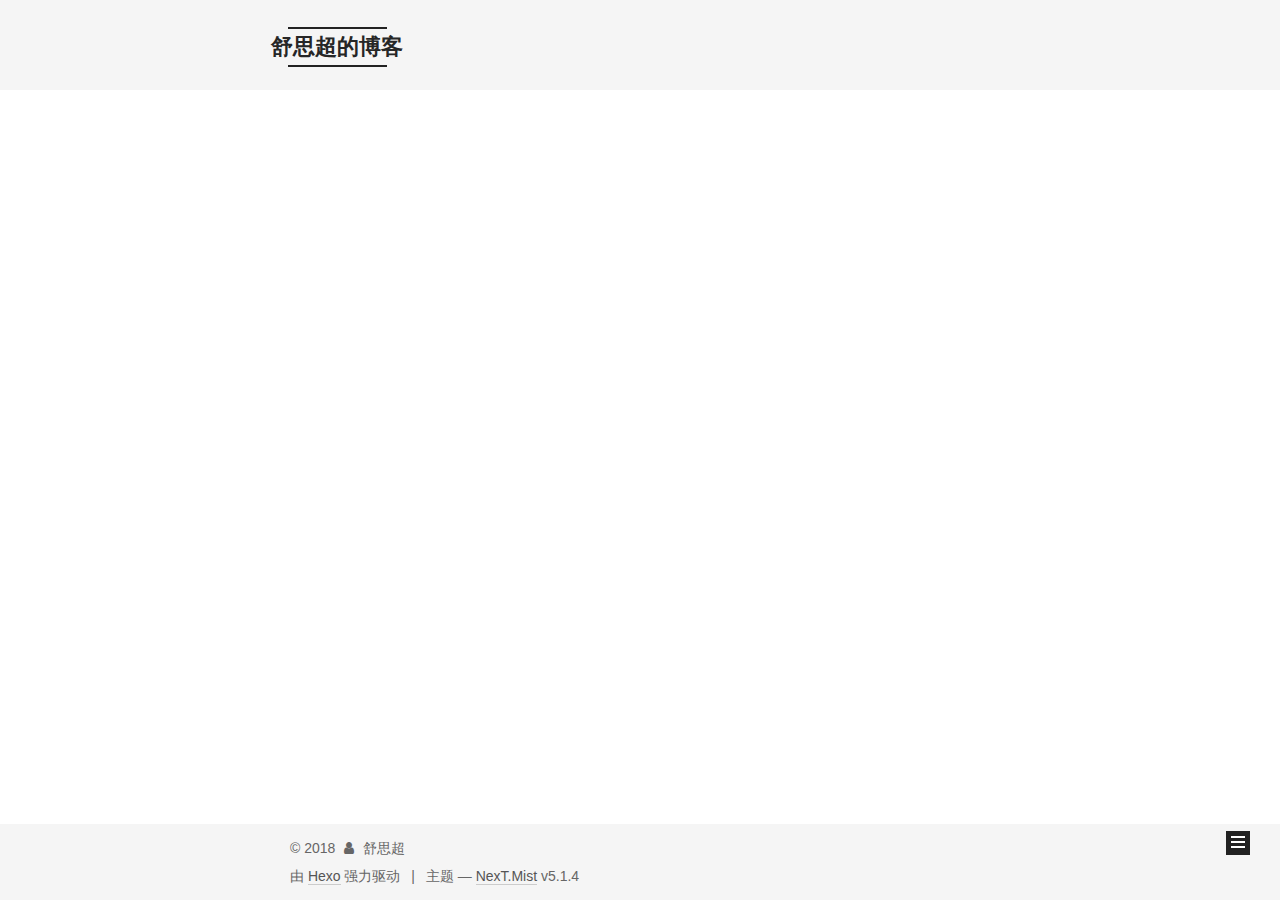
<file: tags/c/index.html>
<!DOCTYPE html>



  


<html class="theme-next mist use-motion" lang="zh-Hans">
<head><meta name="generator" content="Hexo 3.8.0">
  <meta charset="UTF-8">
<meta http-equiv="X-UA-Compatible" content="IE=edge">
<meta name="viewport" content="width=device-width, initial-scale=1, maximum-scale=1">
<meta name="theme-color" content="#222">









<meta http-equiv="Cache-Control" content="no-transform">
<meta http-equiv="Cache-Control" content="no-siteapp">
















  
  
  <link href="/lib/fancybox/source/jquery.fancybox.css?v=2.1.5" rel="stylesheet" type="text/css">







<link href="/lib/font-awesome/css/font-awesome.min.css?v=4.6.2" rel="stylesheet" type="text/css">

<link href="/css/main.css?v=5.1.4" rel="stylesheet" type="text/css">


  <link rel="apple-touch-icon" sizes="180x180" href="/images/apple-touch-icon-next.png?v=5.1.4">


  <link rel="icon" type="image/png" sizes="32x32" href="/images/favicon-32x32-next.png?v=5.1.4">


  <link rel="icon" type="image/png" sizes="16x16" href="/images/favicon-16x16-next.png?v=5.1.4">


  <link rel="mask-icon" href="/images/logo.svg?v=5.1.4" color="#222">





  <meta name="keywords" content="Hexo, NexT">










<meta property="og:type" content="website">
<meta property="og:title" content="舒思超的博客">
<meta property="og:url" content="http://yoursite.com/tags/c/index.html">
<meta property="og:site_name" content="舒思超的博客">
<meta property="og:locale" content="zh-Hans">
<meta name="twitter:card" content="summary">
<meta name="twitter:title" content="舒思超的博客">



<script type="text/javascript" id="hexo.configurations">
  var NexT = window.NexT || {};
  var CONFIG = {
    root: '/',
    scheme: 'Mist',
    version: '5.1.4',
    sidebar: {"position":"left","display":"post","offset":12,"b2t":false,"scrollpercent":false,"onmobile":false},
    fancybox: true,
    tabs: true,
    motion: {"enable":true,"async":false,"transition":{"post_block":"fadeIn","post_header":"slideDownIn","post_body":"slideDownIn","coll_header":"slideLeftIn","sidebar":"slideUpIn"}},
    duoshuo: {
      userId: '0',
      author: '博主'
    },
    algolia: {
      applicationID: '',
      apiKey: '',
      indexName: '',
      hits: {"per_page":10},
      labels: {"input_placeholder":"Search for Posts","hits_empty":"We didn't find any results for the search: ${query}","hits_stats":"${hits} results found in ${time} ms"}
    }
  };
</script>



  <link rel="canonical" href="http://yoursite.com/tags/c/">





  <title>标签: c++ | 舒思超的博客</title>
  





  <script type="text/javascript">
    var _hmt = _hmt || [];
    (function() {
      var hm = document.createElement("script");
      hm.src = "https://hm.baidu.com/hm.js?99661acc87bae852c3054b282928e8a2";
      var s = document.getElementsByTagName("script")[0];
      s.parentNode.insertBefore(hm, s);
    })();
  </script>




</head>

<body itemscope="" itemtype="http://schema.org/WebPage" lang="zh-Hans">

  
  
    
  

  <div class="container sidebar-position-left ">
    <div class="headband"></div>

    <header id="header" class="header" itemscope="" itemtype="http://schema.org/WPHeader">
      <div class="header-inner"><div class="site-brand-wrapper">
  <div class="site-meta ">
    

    <div class="custom-logo-site-title">
      <a href="/" class="brand" rel="start">
        <span class="logo-line-before"><i></i></span>
        <span class="site-title">舒思超的博客</span>
        <span class="logo-line-after"><i></i></span>
      </a>
    </div>
      
        <p class="site-subtitle"></p>
      
  </div>

  <div class="site-nav-toggle">
    <button>
      <span class="btn-bar"></span>
      <span class="btn-bar"></span>
      <span class="btn-bar"></span>
    </button>
  </div>
</div>

<nav class="site-nav">
  

  
    <ul id="menu" class="menu">
      
        
        <li class="menu-item menu-item-home">
          <a href="/" rel="section">
            
              <i class="menu-item-icon fa fa-fw fa-home"></i> <br>
            
            首页
          </a>
        </li>
      
        
        <li class="menu-item menu-item-about">
          <a href="/about/" rel="section">
            
              <i class="menu-item-icon fa fa-fw fa-user"></i> <br>
            
            关于
          </a>
        </li>
      
        
        <li class="menu-item menu-item-tags">
          <a href="/tags/" rel="section">
            
              <i class="menu-item-icon fa fa-fw fa-tags"></i> <br>
            
            标签
          </a>
        </li>
      
        
        <li class="menu-item menu-item-categories">
          <a href="/categories/" rel="section">
            
              <i class="menu-item-icon fa fa-fw fa-th"></i> <br>
            
            分类
          </a>
        </li>
      
        
        <li class="menu-item menu-item-archives">
          <a href="/archives/" rel="section">
            
              <i class="menu-item-icon fa fa-fw fa-archive"></i> <br>
            
            归档
          </a>
        </li>
      

      
    </ul>
  

  
</nav>



 </div>
    </header>

    <main id="main" class="main">
      <div class="main-inner">
        <div class="content-wrap">
          <div id="content" class="content">
            

  
  
  
  <div class="post-block tag">

    <div id="posts" class="posts-collapse">
      <div class="collection-title">
        <h1>c++<small>标签</small>
        </h1>
      </div>

      
        

  <article class="post post-type-normal" itemscope="" itemtype="http://schema.org/Article">
    <header class="post-header">

      <h2 class="post-title">
        
            <a class="post-title-link" href="/2018/12/08/hello-world-1/" itemprop="url">
              
                <span itemprop="name">hello world</span>
              
            </a>
        
      </h2>

      <div class="post-meta">
        <time class="post-time" itemprop="dateCreated" datetime="2018-12-08T18:03:01-05:00" content="2018-12-08">
          12-08
        </time>
      </div>

    </header>
  </article>


      
    </div>

  </div>
  
  
  

  


          </div>
          


          

        </div>
        
          
  
  <div class="sidebar-toggle">
    <div class="sidebar-toggle-line-wrap">
      <span class="sidebar-toggle-line sidebar-toggle-line-first"></span>
      <span class="sidebar-toggle-line sidebar-toggle-line-middle"></span>
      <span class="sidebar-toggle-line sidebar-toggle-line-last"></span>
    </div>
  </div>

  <aside id="sidebar" class="sidebar">
    
    <div class="sidebar-inner">

      

      

      <section class="site-overview-wrap sidebar-panel sidebar-panel-active">
        <div class="site-overview">
          <div class="site-author motion-element" itemprop="author" itemscope="" itemtype="http://schema.org/Person">
            
              <p class="site-author-name" itemprop="name">舒思超</p>
              <p class="site-description motion-element" itemprop="description"></p>
          </div>

          <nav class="site-state motion-element">

            
              <div class="site-state-item site-state-posts">
              
                <a href="/archives/">
              
                  <span class="site-state-item-count">2</span>
                  <span class="site-state-item-name">日志</span>
                </a>
              </div>
            

            
              
              
              <div class="site-state-item site-state-categories">
                <a href="/categories/index.html">
                  <span class="site-state-item-count">1</span>
                  <span class="site-state-item-name">分类</span>
                </a>
              </div>
            

            
              
              
              <div class="site-state-item site-state-tags">
                <a href="/tags/index.html">
                  <span class="site-state-item-count">2</span>
                  <span class="site-state-item-name">标签</span>
                </a>
              </div>
            

          </nav>

          

          

          
          

          
          

          

        </div>
      </section>

      

      

    </div>
  </aside>


        
      </div>
    </main>

    <footer id="footer" class="footer">
      <div class="footer-inner">
        <div class="copyright">&copy; <span itemprop="copyrightYear">2018</span>
  <span class="with-love">
    <i class="fa fa-user"></i>
  </span>
  <span class="author" itemprop="copyrightHolder">舒思超</span>

  
</div>


  <div class="powered-by">由 <a class="theme-link" target="_blank" href="https://hexo.io">Hexo</a> 强力驱动</div>



  <span class="post-meta-divider">|</span>



  <div class="theme-info">主题 &mdash; <a class="theme-link" target="_blank" href="https://github.com/iissnan/hexo-theme-next">NexT.Mist</a> v5.1.4</div>




        







        
      </div>
    </footer>

    
      <div class="back-to-top">
        <i class="fa fa-arrow-up"></i>
        
      </div>
    

    

  </div>

  

<script type="text/javascript">
  if (Object.prototype.toString.call(window.Promise) !== '[object Function]') {
    window.Promise = null;
  }
</script>









  












  
  
    <script type="text/javascript" src="/lib/jquery/index.js?v=2.1.3"></script>
  

  
  
    <script type="text/javascript" src="/lib/fastclick/lib/fastclick.min.js?v=1.0.6"></script>
  

  
  
    <script type="text/javascript" src="/lib/jquery_lazyload/jquery.lazyload.js?v=1.9.7"></script>
  

  
  
    <script type="text/javascript" src="/lib/velocity/velocity.min.js?v=1.2.1"></script>
  

  
  
    <script type="text/javascript" src="/lib/velocity/velocity.ui.min.js?v=1.2.1"></script>
  

  
  
    <script type="text/javascript" src="/lib/fancybox/source/jquery.fancybox.pack.js?v=2.1.5"></script>
  


  


  <script type="text/javascript" src="/js/src/utils.js?v=5.1.4"></script>

  <script type="text/javascript" src="/js/src/motion.js?v=5.1.4"></script>



  
  

  

  


  <script type="text/javascript" src="/js/src/bootstrap.js?v=5.1.4"></script>



  


  




	





  





  












  





  

  

  

  
  

  

  

  

</body>
</html>
</file>
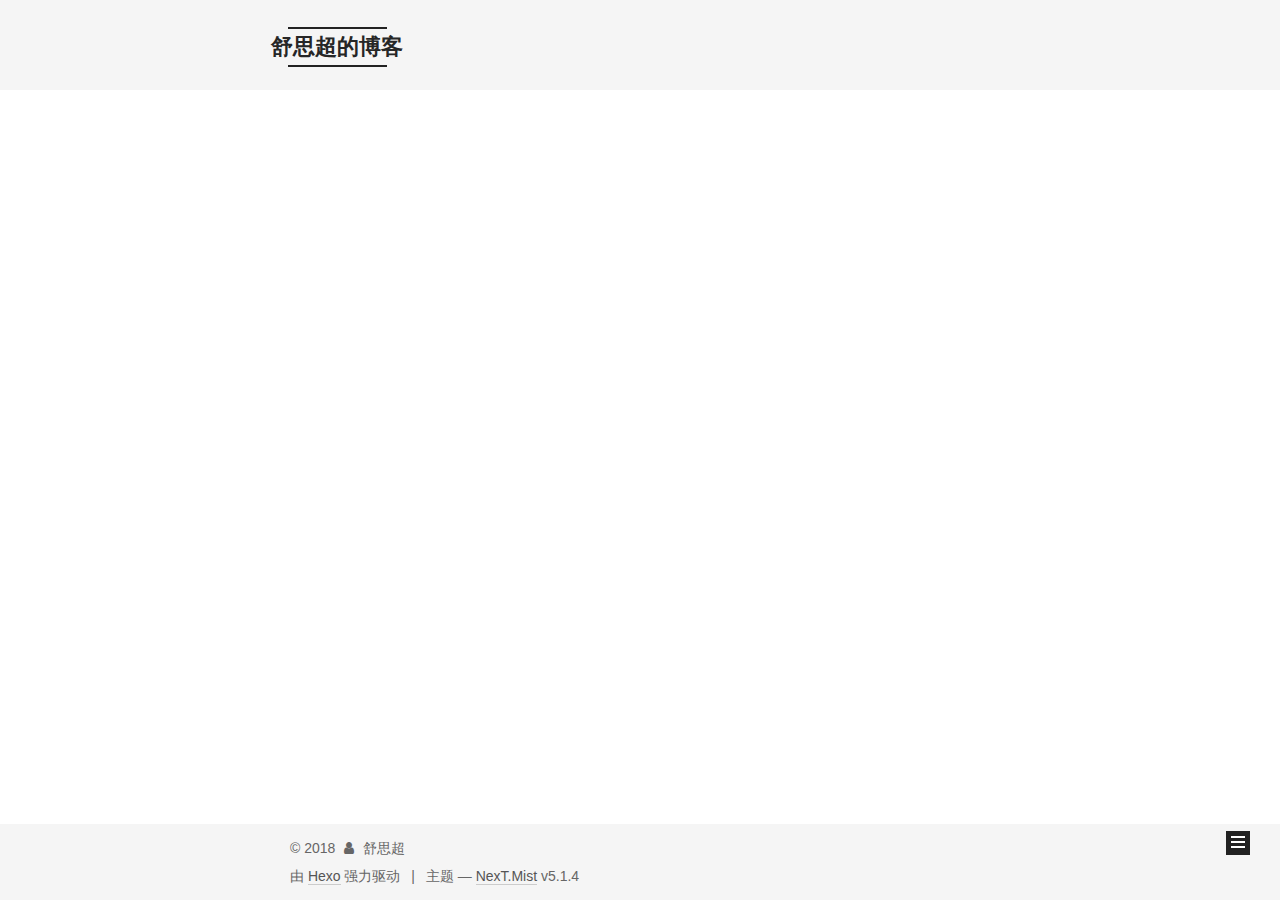
<file: tags/java/index.html>
<!DOCTYPE html>



  


<html class="theme-next mist use-motion" lang="zh-Hans">
<head><meta name="generator" content="Hexo 3.8.0">
  <meta charset="UTF-8">
<meta http-equiv="X-UA-Compatible" content="IE=edge">
<meta name="viewport" content="width=device-width, initial-scale=1, maximum-scale=1">
<meta name="theme-color" content="#222">









<meta http-equiv="Cache-Control" content="no-transform">
<meta http-equiv="Cache-Control" content="no-siteapp">
















  
  
  <link href="/lib/fancybox/source/jquery.fancybox.css?v=2.1.5" rel="stylesheet" type="text/css">







<link href="/lib/font-awesome/css/font-awesome.min.css?v=4.6.2" rel="stylesheet" type="text/css">

<link href="/css/main.css?v=5.1.4" rel="stylesheet" type="text/css">


  <link rel="apple-touch-icon" sizes="180x180" href="/images/apple-touch-icon-next.png?v=5.1.4">


  <link rel="icon" type="image/png" sizes="32x32" href="/images/favicon-32x32-next.png?v=5.1.4">


  <link rel="icon" type="image/png" sizes="16x16" href="/images/favicon-16x16-next.png?v=5.1.4">


  <link rel="mask-icon" href="/images/logo.svg?v=5.1.4" color="#222">





  <meta name="keywords" content="Hexo, NexT">










<meta property="og:type" content="website">
<meta property="og:title" content="舒思超的博客">
<meta property="og:url" content="http://yoursite.com/tags/java/index.html">
<meta property="og:site_name" content="舒思超的博客">
<meta property="og:locale" content="zh-Hans">
<meta name="twitter:card" content="summary">
<meta name="twitter:title" content="舒思超的博客">



<script type="text/javascript" id="hexo.configurations">
  var NexT = window.NexT || {};
  var CONFIG = {
    root: '/',
    scheme: 'Mist',
    version: '5.1.4',
    sidebar: {"position":"left","display":"post","offset":12,"b2t":false,"scrollpercent":false,"onmobile":false},
    fancybox: true,
    tabs: true,
    motion: {"enable":true,"async":false,"transition":{"post_block":"fadeIn","post_header":"slideDownIn","post_body":"slideDownIn","coll_header":"slideLeftIn","sidebar":"slideUpIn"}},
    duoshuo: {
      userId: '0',
      author: '博主'
    },
    algolia: {
      applicationID: '',
      apiKey: '',
      indexName: '',
      hits: {"per_page":10},
      labels: {"input_placeholder":"Search for Posts","hits_empty":"We didn't find any results for the search: ${query}","hits_stats":"${hits} results found in ${time} ms"}
    }
  };
</script>



  <link rel="canonical" href="http://yoursite.com/tags/java/">





  <title>标签: java | 舒思超的博客</title>
  





  <script type="text/javascript">
    var _hmt = _hmt || [];
    (function() {
      var hm = document.createElement("script");
      hm.src = "https://hm.baidu.com/hm.js?99661acc87bae852c3054b282928e8a2";
      var s = document.getElementsByTagName("script")[0];
      s.parentNode.insertBefore(hm, s);
    })();
  </script>




</head>

<body itemscope="" itemtype="http://schema.org/WebPage" lang="zh-Hans">

  
  
    
  

  <div class="container sidebar-position-left ">
    <div class="headband"></div>

    <header id="header" class="header" itemscope="" itemtype="http://schema.org/WPHeader">
      <div class="header-inner"><div class="site-brand-wrapper">
  <div class="site-meta ">
    

    <div class="custom-logo-site-title">
      <a href="/" class="brand" rel="start">
        <span class="logo-line-before"><i></i></span>
        <span class="site-title">舒思超的博客</span>
        <span class="logo-line-after"><i></i></span>
      </a>
    </div>
      
        <p class="site-subtitle"></p>
      
  </div>

  <div class="site-nav-toggle">
    <button>
      <span class="btn-bar"></span>
      <span class="btn-bar"></span>
      <span class="btn-bar"></span>
    </button>
  </div>
</div>

<nav class="site-nav">
  

  
    <ul id="menu" class="menu">
      
        
        <li class="menu-item menu-item-home">
          <a href="/" rel="section">
            
              <i class="menu-item-icon fa fa-fw fa-home"></i> <br>
            
            首页
          </a>
        </li>
      
        
        <li class="menu-item menu-item-about">
          <a href="/about/" rel="section">
            
              <i class="menu-item-icon fa fa-fw fa-user"></i> <br>
            
            关于
          </a>
        </li>
      
        
        <li class="menu-item menu-item-tags">
          <a href="/tags/" rel="section">
            
              <i class="menu-item-icon fa fa-fw fa-tags"></i> <br>
            
            标签
          </a>
        </li>
      
        
        <li class="menu-item menu-item-categories">
          <a href="/categories/" rel="section">
            
              <i class="menu-item-icon fa fa-fw fa-th"></i> <br>
            
            分类
          </a>
        </li>
      
        
        <li class="menu-item menu-item-archives">
          <a href="/archives/" rel="section">
            
              <i class="menu-item-icon fa fa-fw fa-archive"></i> <br>
            
            归档
          </a>
        </li>
      

      
    </ul>
  

  
</nav>



 </div>
    </header>

    <main id="main" class="main">
      <div class="main-inner">
        <div class="content-wrap">
          <div id="content" class="content">
            

  
  
  
  <div class="post-block tag">

    <div id="posts" class="posts-collapse">
      <div class="collection-title">
        <h1>java<small>标签</small>
        </h1>
      </div>

      
        

  <article class="post post-type-normal" itemscope="" itemtype="http://schema.org/Article">
    <header class="post-header">

      <h2 class="post-title">
        
            <a class="post-title-link" href="/2018/12/09/java-java8新特性/" itemprop="url">
              
                <span itemprop="name">java-java8新特性</span>
              
            </a>
        
      </h2>

      <div class="post-meta">
        <time class="post-time" itemprop="dateCreated" datetime="2018-12-09T15:10:43-05:00" content="2018-12-09">
          12-09
        </time>
      </div>

    </header>
  </article>


      
    </div>

  </div>
  
  
  

  


          </div>
          


          

        </div>
        
          
  
  <div class="sidebar-toggle">
    <div class="sidebar-toggle-line-wrap">
      <span class="sidebar-toggle-line sidebar-toggle-line-first"></span>
      <span class="sidebar-toggle-line sidebar-toggle-line-middle"></span>
      <span class="sidebar-toggle-line sidebar-toggle-line-last"></span>
    </div>
  </div>

  <aside id="sidebar" class="sidebar">
    
    <div class="sidebar-inner">

      

      

      <section class="site-overview-wrap sidebar-panel sidebar-panel-active">
        <div class="site-overview">
          <div class="site-author motion-element" itemprop="author" itemscope="" itemtype="http://schema.org/Person">
            
              <p class="site-author-name" itemprop="name">舒思超</p>
              <p class="site-description motion-element" itemprop="description"></p>
          </div>

          <nav class="site-state motion-element">

            
              <div class="site-state-item site-state-posts">
              
                <a href="/archives/">
              
                  <span class="site-state-item-count">2</span>
                  <span class="site-state-item-name">日志</span>
                </a>
              </div>
            

            
              
              
              <div class="site-state-item site-state-categories">
                <a href="/categories/index.html">
                  <span class="site-state-item-count">1</span>
                  <span class="site-state-item-name">分类</span>
                </a>
              </div>
            

            
              
              
              <div class="site-state-item site-state-tags">
                <a href="/tags/index.html">
                  <span class="site-state-item-count">1</span>
                  <span class="site-state-item-name">标签</span>
                </a>
              </div>
            

          </nav>

          

          

          
          

          
          

          

        </div>
      </section>

      

      

    </div>
  </aside>


        
      </div>
    </main>

    <footer id="footer" class="footer">
      <div class="footer-inner">
        <div class="copyright">&copy; <span itemprop="copyrightYear">2018</span>
  <span class="with-love">
    <i class="fa fa-user"></i>
  </span>
  <span class="author" itemprop="copyrightHolder">舒思超</span>

  
</div>


  <div class="powered-by">由 <a class="theme-link" target="_blank" href="https://hexo.io">Hexo</a> 强力驱动</div>



  <span class="post-meta-divider">|</span>



  <div class="theme-info">主题 &mdash; <a class="theme-link" target="_blank" href="https://github.com/iissnan/hexo-theme-next">NexT.Mist</a> v5.1.4</div>




        







        
      </div>
    </footer>

    
      <div class="back-to-top">
        <i class="fa fa-arrow-up"></i>
        
      </div>
    

    

  </div>

  

<script type="text/javascript">
  if (Object.prototype.toString.call(window.Promise) !== '[object Function]') {
    window.Promise = null;
  }
</script>









  












  
  
    <script type="text/javascript" src="/lib/jquery/index.js?v=2.1.3"></script>
  

  
  
    <script type="text/javascript" src="/lib/fastclick/lib/fastclick.min.js?v=1.0.6"></script>
  

  
  
    <script type="text/javascript" src="/lib/jquery_lazyload/jquery.lazyload.js?v=1.9.7"></script>
  

  
  
    <script type="text/javascript" src="/lib/velocity/velocity.min.js?v=1.2.1"></script>
  

  
  
    <script type="text/javascript" src="/lib/velocity/velocity.ui.min.js?v=1.2.1"></script>
  

  
  
    <script type="text/javascript" src="/lib/fancybox/source/jquery.fancybox.pack.js?v=2.1.5"></script>
  


  


  <script type="text/javascript" src="/js/src/utils.js?v=5.1.4"></script>

  <script type="text/javascript" src="/js/src/motion.js?v=5.1.4"></script>



  
  

  

  


  <script type="text/javascript" src="/js/src/bootstrap.js?v=5.1.4"></script>



  


  




	





  





  












  





  

  

  

  
  

  

  

  

</body>
</html>
</file>
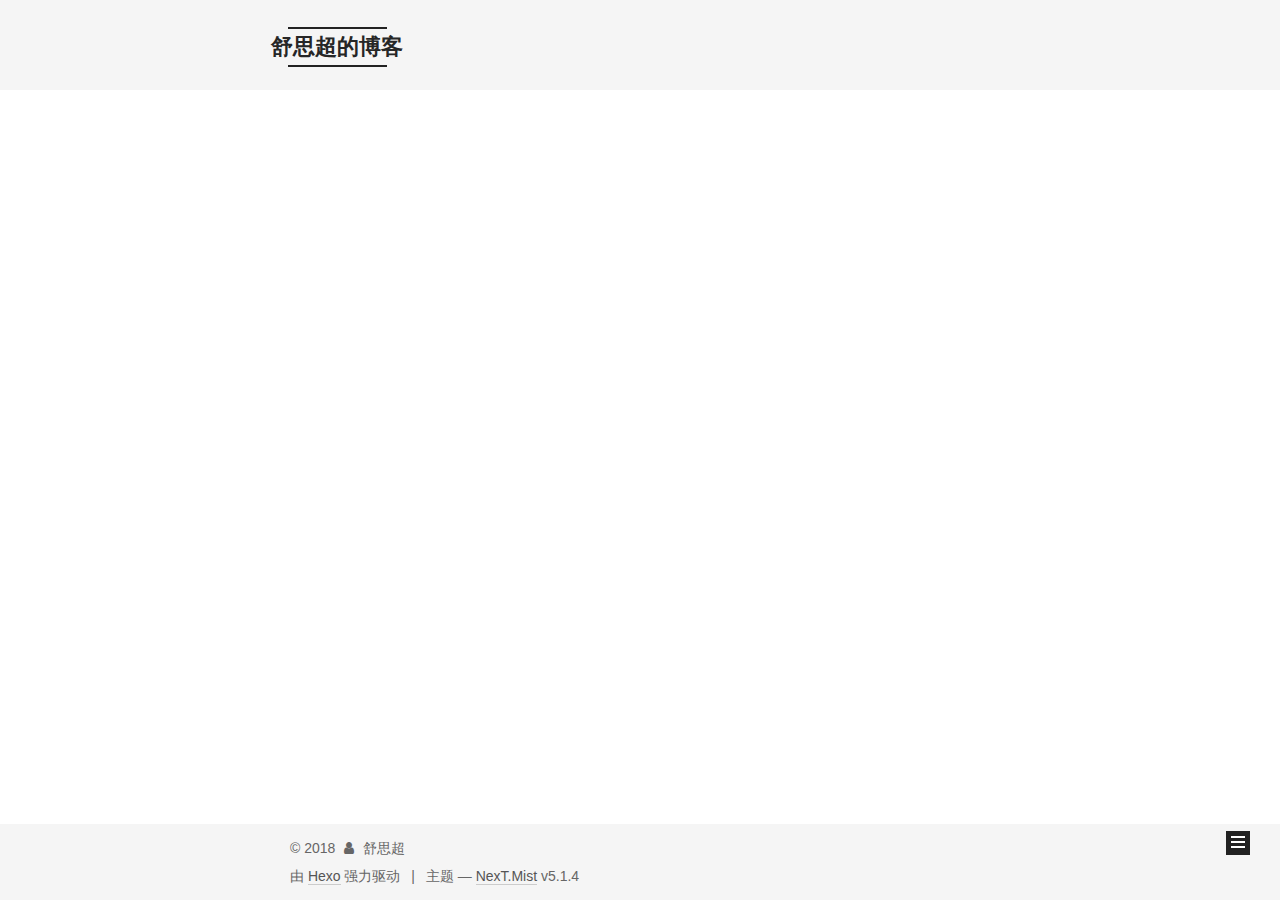
<file: archives/2018/12/index.html>
<!DOCTYPE html>



  


<html class="theme-next mist use-motion" lang="zh-Hans">
<head><meta name="generator" content="Hexo 3.8.0">
  <meta charset="UTF-8">
<meta http-equiv="X-UA-Compatible" content="IE=edge">
<meta name="viewport" content="width=device-width, initial-scale=1, maximum-scale=1">
<meta name="theme-color" content="#222">









<meta http-equiv="Cache-Control" content="no-transform">
<meta http-equiv="Cache-Control" content="no-siteapp">
















  
  
  <link href="/lib/fancybox/source/jquery.fancybox.css?v=2.1.5" rel="stylesheet" type="text/css">







<link href="/lib/font-awesome/css/font-awesome.min.css?v=4.6.2" rel="stylesheet" type="text/css">

<link href="/css/main.css?v=5.1.4" rel="stylesheet" type="text/css">


  <link rel="apple-touch-icon" sizes="180x180" href="/images/apple-touch-icon-next.png?v=5.1.4">


  <link rel="icon" type="image/png" sizes="32x32" href="/images/favicon-32x32-next.png?v=5.1.4">


  <link rel="icon" type="image/png" sizes="16x16" href="/images/favicon-16x16-next.png?v=5.1.4">


  <link rel="mask-icon" href="/images/logo.svg?v=5.1.4" color="#222">





  <meta name="keywords" content="Hexo, NexT">










<meta property="og:type" content="website">
<meta property="og:title" content="舒思超的博客">
<meta property="og:url" content="http://yoursite.com/archives/2018/12/index.html">
<meta property="og:site_name" content="舒思超的博客">
<meta property="og:locale" content="zh-Hans">
<meta name="twitter:card" content="summary">
<meta name="twitter:title" content="舒思超的博客">



<script type="text/javascript" id="hexo.configurations">
  var NexT = window.NexT || {};
  var CONFIG = {
    root: '/',
    scheme: 'Mist',
    version: '5.1.4',
    sidebar: {"position":"left","display":"post","offset":12,"b2t":false,"scrollpercent":false,"onmobile":false},
    fancybox: true,
    tabs: true,
    motion: {"enable":true,"async":false,"transition":{"post_block":"fadeIn","post_header":"slideDownIn","post_body":"slideDownIn","coll_header":"slideLeftIn","sidebar":"slideUpIn"}},
    duoshuo: {
      userId: '0',
      author: '博主'
    },
    algolia: {
      applicationID: '',
      apiKey: '',
      indexName: '',
      hits: {"per_page":10},
      labels: {"input_placeholder":"Search for Posts","hits_empty":"We didn't find any results for the search: ${query}","hits_stats":"${hits} results found in ${time} ms"}
    }
  };
</script>



  <link rel="canonical" href="http://yoursite.com/archives/2018/12/">





  <title>归档 | 舒思超的博客</title>
  





  <script type="text/javascript">
    var _hmt = _hmt || [];
    (function() {
      var hm = document.createElement("script");
      hm.src = "https://hm.baidu.com/hm.js?99661acc87bae852c3054b282928e8a2";
      var s = document.getElementsByTagName("script")[0];
      s.parentNode.insertBefore(hm, s);
    })();
  </script>




</head>

<body itemscope="" itemtype="http://schema.org/WebPage" lang="zh-Hans">

  
  
    
  

  <div class="container sidebar-position-left page-archive">
    <div class="headband"></div>

    <header id="header" class="header" itemscope="" itemtype="http://schema.org/WPHeader">
      <div class="header-inner"><div class="site-brand-wrapper">
  <div class="site-meta ">
    

    <div class="custom-logo-site-title">
      <a href="/" class="brand" rel="start">
        <span class="logo-line-before"><i></i></span>
        <span class="site-title">舒思超的博客</span>
        <span class="logo-line-after"><i></i></span>
      </a>
    </div>
      
        <p class="site-subtitle"></p>
      
  </div>

  <div class="site-nav-toggle">
    <button>
      <span class="btn-bar"></span>
      <span class="btn-bar"></span>
      <span class="btn-bar"></span>
    </button>
  </div>
</div>

<nav class="site-nav">
  

  
    <ul id="menu" class="menu">
      
        
        <li class="menu-item menu-item-home">
          <a href="/" rel="section">
            
              <i class="menu-item-icon fa fa-fw fa-home"></i> <br>
            
            首页
          </a>
        </li>
      
        
        <li class="menu-item menu-item-about">
          <a href="/about/" rel="section">
            
              <i class="menu-item-icon fa fa-fw fa-user"></i> <br>
            
            关于
          </a>
        </li>
      
        
        <li class="menu-item menu-item-tags">
          <a href="/tags/" rel="section">
            
              <i class="menu-item-icon fa fa-fw fa-tags"></i> <br>
            
            标签
          </a>
        </li>
      
        
        <li class="menu-item menu-item-categories">
          <a href="/categories/" rel="section">
            
              <i class="menu-item-icon fa fa-fw fa-th"></i> <br>
            
            分类
          </a>
        </li>
      
        
        <li class="menu-item menu-item-archives">
          <a href="/archives/" rel="section">
            
              <i class="menu-item-icon fa fa-fw fa-archive"></i> <br>
            
            归档
          </a>
        </li>
      

      
    </ul>
  

  
</nav>



 </div>
    </header>

    <main id="main" class="main">
      <div class="main-inner">
        <div class="content-wrap">
          <div id="content" class="content">
            

  
  
  
  <div class="post-block archive">
    <div id="posts" class="posts-collapse">
      <span class="archive-move-on"></span>

      <span class="archive-page-counter">
        
        
        
          
        
        嗯..! 目前共计 2 篇日志。 继续努力。
      </span>

      

        
        
        

        
          
          <div class="collection-title">
            <h1 class="archive-year" id="archive-year-2018">2018</h1>
          </div>
        
        

        

  <article class="post post-type-normal" itemscope="" itemtype="http://schema.org/Article">
    <header class="post-header">

      <h2 class="post-title">
        
            <a class="post-title-link" href="/2018/12/09/java-java8新特性/" itemprop="url">
              
                <span itemprop="name">java-java8新特性</span>
              
            </a>
        
      </h2>

      <div class="post-meta">
        <time class="post-time" itemprop="dateCreated" datetime="2018-12-09T15:10:43-05:00" content="2018-12-09">
          12-09
        </time>
      </div>

    </header>
  </article>



      

        
        
        

        
        

        

  <article class="post post-type-normal" itemscope="" itemtype="http://schema.org/Article">
    <header class="post-header">

      <h2 class="post-title">
        
            <a class="post-title-link" href="/2018/12/08/第一篇博客/" itemprop="url">
              
                <span itemprop="name">第一篇博客</span>
              
            </a>
        
      </h2>

      <div class="post-meta">
        <time class="post-time" itemprop="dateCreated" datetime="2018-12-08T20:59:14-05:00" content="2018-12-08">
          12-08
        </time>
      </div>

    </header>
  </article>



      

    </div>
  </div>
  
  
  

  



          </div>
          


          

        </div>
        
          
  
  <div class="sidebar-toggle">
    <div class="sidebar-toggle-line-wrap">
      <span class="sidebar-toggle-line sidebar-toggle-line-first"></span>
      <span class="sidebar-toggle-line sidebar-toggle-line-middle"></span>
      <span class="sidebar-toggle-line sidebar-toggle-line-last"></span>
    </div>
  </div>

  <aside id="sidebar" class="sidebar">
    
    <div class="sidebar-inner">

      

      

      <section class="site-overview-wrap sidebar-panel sidebar-panel-active">
        <div class="site-overview">
          <div class="site-author motion-element" itemprop="author" itemscope="" itemtype="http://schema.org/Person">
            
              <p class="site-author-name" itemprop="name">舒思超</p>
              <p class="site-description motion-element" itemprop="description"></p>
          </div>

          <nav class="site-state motion-element">

            
              <div class="site-state-item site-state-posts">
              
                <a href="/archives/">
              
                  <span class="site-state-item-count">2</span>
                  <span class="site-state-item-name">日志</span>
                </a>
              </div>
            

            
              
              
              <div class="site-state-item site-state-categories">
                <a href="/categories/index.html">
                  <span class="site-state-item-count">1</span>
                  <span class="site-state-item-name">分类</span>
                </a>
              </div>
            

            
              
              
              <div class="site-state-item site-state-tags">
                <a href="/tags/index.html">
                  <span class="site-state-item-count">1</span>
                  <span class="site-state-item-name">标签</span>
                </a>
              </div>
            

          </nav>

          

          

          
          

          
          

          

        </div>
      </section>

      

      

    </div>
  </aside>


        
      </div>
    </main>

    <footer id="footer" class="footer">
      <div class="footer-inner">
        <div class="copyright">&copy; <span itemprop="copyrightYear">2018</span>
  <span class="with-love">
    <i class="fa fa-user"></i>
  </span>
  <span class="author" itemprop="copyrightHolder">舒思超</span>

  
</div>


  <div class="powered-by">由 <a class="theme-link" target="_blank" href="https://hexo.io">Hexo</a> 强力驱动</div>



  <span class="post-meta-divider">|</span>



  <div class="theme-info">主题 &mdash; <a class="theme-link" target="_blank" href="https://github.com/iissnan/hexo-theme-next">NexT.Mist</a> v5.1.4</div>




        







        
      </div>
    </footer>

    
      <div class="back-to-top">
        <i class="fa fa-arrow-up"></i>
        
      </div>
    

    

  </div>

  

<script type="text/javascript">
  if (Object.prototype.toString.call(window.Promise) !== '[object Function]') {
    window.Promise = null;
  }
</script>









  












  
  
    <script type="text/javascript" src="/lib/jquery/index.js?v=2.1.3"></script>
  

  
  
    <script type="text/javascript" src="/lib/fastclick/lib/fastclick.min.js?v=1.0.6"></script>
  

  
  
    <script type="text/javascript" src="/lib/jquery_lazyload/jquery.lazyload.js?v=1.9.7"></script>
  

  
  
    <script type="text/javascript" src="/lib/velocity/velocity.min.js?v=1.2.1"></script>
  

  
  
    <script type="text/javascript" src="/lib/velocity/velocity.ui.min.js?v=1.2.1"></script>
  

  
  
    <script type="text/javascript" src="/lib/fancybox/source/jquery.fancybox.pack.js?v=2.1.5"></script>
  


  


  <script type="text/javascript" src="/js/src/utils.js?v=5.1.4"></script>

  <script type="text/javascript" src="/js/src/motion.js?v=5.1.4"></script>



  
  

  

  


  <script type="text/javascript" src="/js/src/bootstrap.js?v=5.1.4"></script>



  


  




	





  





  












  





  

  

  

  
  

  

  

  

</body>
</html>
</file>
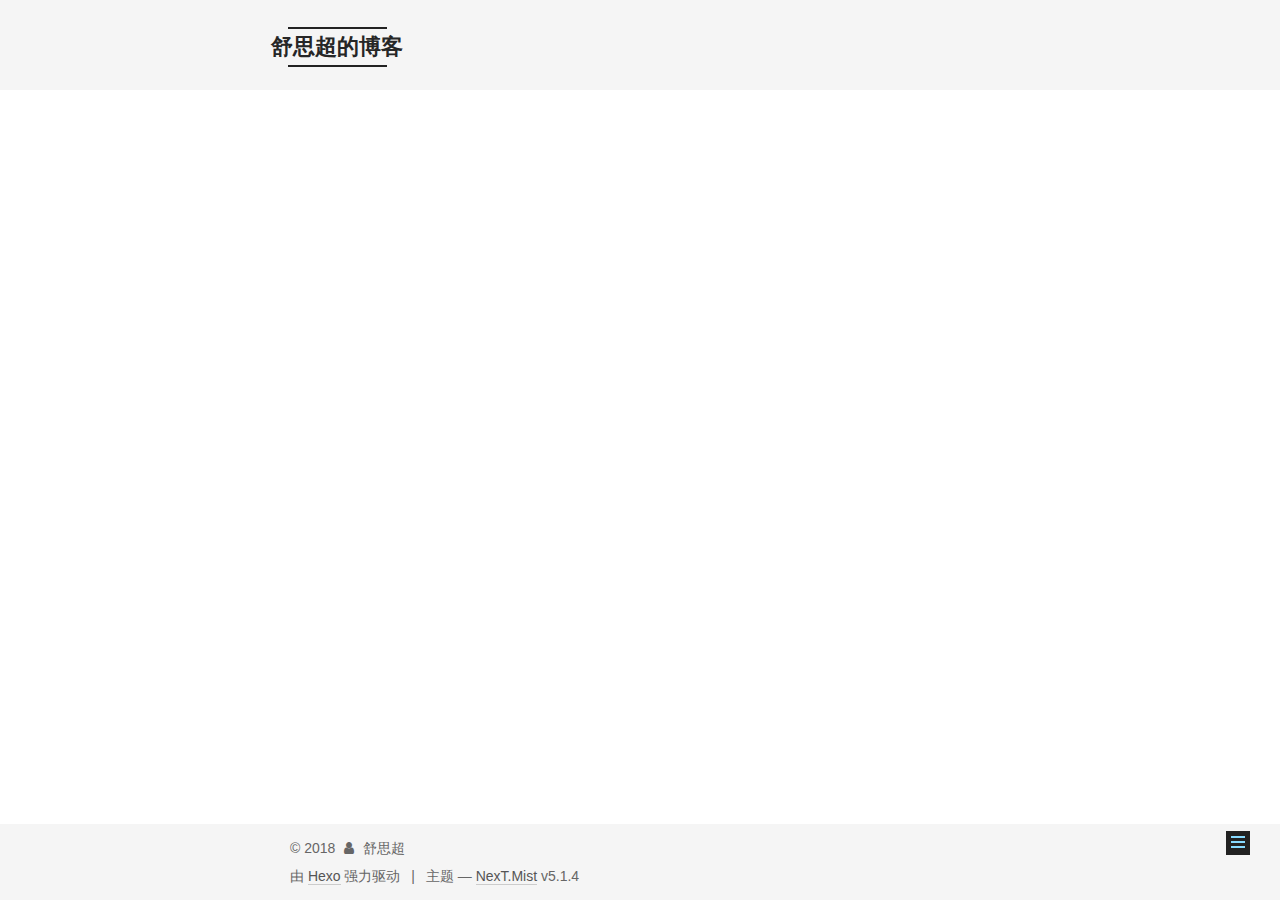
<file: 2018/12/08/hello-world-1/index.html>
<!DOCTYPE html>



  


<html class="theme-next mist use-motion" lang="zh-Hans">
<head><meta name="generator" content="Hexo 3.8.0">
  <meta charset="UTF-8">
<meta http-equiv="X-UA-Compatible" content="IE=edge">
<meta name="viewport" content="width=device-width, initial-scale=1, maximum-scale=1">
<meta name="theme-color" content="#222">









<meta http-equiv="Cache-Control" content="no-transform">
<meta http-equiv="Cache-Control" content="no-siteapp">
















  
  
  <link href="/lib/fancybox/source/jquery.fancybox.css?v=2.1.5" rel="stylesheet" type="text/css">







<link href="/lib/font-awesome/css/font-awesome.min.css?v=4.6.2" rel="stylesheet" type="text/css">

<link href="/css/main.css?v=5.1.4" rel="stylesheet" type="text/css">


  <link rel="apple-touch-icon" sizes="180x180" href="/images/apple-touch-icon-next.png?v=5.1.4">


  <link rel="icon" type="image/png" sizes="32x32" href="/images/favicon-32x32-next.png?v=5.1.4">


  <link rel="icon" type="image/png" sizes="16x16" href="/images/favicon-16x16-next.png?v=5.1.4">


  <link rel="mask-icon" href="/images/logo.svg?v=5.1.4" color="#222">





  <meta name="keywords" content="java,c++,">










<meta name="keywords" content="java,c++">
<meta property="og:type" content="article">
<meta property="og:title" content="hello world">
<meta property="og:url" content="http://yoursite.com/2018/12/08/hello-world-1/index.html">
<meta property="og:site_name" content="舒思超的博客">
<meta property="og:locale" content="zh-Hans">
<meta property="og:updated_time" content="2018-12-09T00:35:13.630Z">
<meta name="twitter:card" content="summary">
<meta name="twitter:title" content="hello world">



<script type="text/javascript" id="hexo.configurations">
  var NexT = window.NexT || {};
  var CONFIG = {
    root: '/',
    scheme: 'Mist',
    version: '5.1.4',
    sidebar: {"position":"left","display":"post","offset":12,"b2t":false,"scrollpercent":false,"onmobile":false},
    fancybox: true,
    tabs: true,
    motion: {"enable":true,"async":false,"transition":{"post_block":"fadeIn","post_header":"slideDownIn","post_body":"slideDownIn","coll_header":"slideLeftIn","sidebar":"slideUpIn"}},
    duoshuo: {
      userId: '0',
      author: '博主'
    },
    algolia: {
      applicationID: '',
      apiKey: '',
      indexName: '',
      hits: {"per_page":10},
      labels: {"input_placeholder":"Search for Posts","hits_empty":"We didn't find any results for the search: ${query}","hits_stats":"${hits} results found in ${time} ms"}
    }
  };
</script>



  <link rel="canonical" href="http://yoursite.com/2018/12/08/hello-world-1/">





  <title>hello world | 舒思超的博客</title>
  





  <script type="text/javascript">
    var _hmt = _hmt || [];
    (function() {
      var hm = document.createElement("script");
      hm.src = "https://hm.baidu.com/hm.js?99661acc87bae852c3054b282928e8a2";
      var s = document.getElementsByTagName("script")[0];
      s.parentNode.insertBefore(hm, s);
    })();
  </script>




</head>

<body itemscope="" itemtype="http://schema.org/WebPage" lang="zh-Hans">

  
  
    
  

  <div class="container sidebar-position-left page-post-detail">
    <div class="headband"></div>

    <header id="header" class="header" itemscope="" itemtype="http://schema.org/WPHeader">
      <div class="header-inner"><div class="site-brand-wrapper">
  <div class="site-meta ">
    

    <div class="custom-logo-site-title">
      <a href="/" class="brand" rel="start">
        <span class="logo-line-before"><i></i></span>
        <span class="site-title">舒思超的博客</span>
        <span class="logo-line-after"><i></i></span>
      </a>
    </div>
      
        <p class="site-subtitle"></p>
      
  </div>

  <div class="site-nav-toggle">
    <button>
      <span class="btn-bar"></span>
      <span class="btn-bar"></span>
      <span class="btn-bar"></span>
    </button>
  </div>
</div>

<nav class="site-nav">
  

  
    <ul id="menu" class="menu">
      
        
        <li class="menu-item menu-item-home">
          <a href="/" rel="section">
            
              <i class="menu-item-icon fa fa-fw fa-home"></i> <br>
            
            首页
          </a>
        </li>
      
        
        <li class="menu-item menu-item-about">
          <a href="/about/" rel="section">
            
              <i class="menu-item-icon fa fa-fw fa-user"></i> <br>
            
            关于
          </a>
        </li>
      
        
        <li class="menu-item menu-item-tags">
          <a href="/tags/" rel="section">
            
              <i class="menu-item-icon fa fa-fw fa-tags"></i> <br>
            
            标签
          </a>
        </li>
      
        
        <li class="menu-item menu-item-categories">
          <a href="/categories/" rel="section">
            
              <i class="menu-item-icon fa fa-fw fa-th"></i> <br>
            
            分类
          </a>
        </li>
      
        
        <li class="menu-item menu-item-archives">
          <a href="/archives/" rel="section">
            
              <i class="menu-item-icon fa fa-fw fa-archive"></i> <br>
            
            归档
          </a>
        </li>
      

      
    </ul>
  

  
</nav>



 </div>
    </header>

    <main id="main" class="main">
      <div class="main-inner">
        <div class="content-wrap">
          <div id="content" class="content">
            

  <div id="posts" class="posts-expand">
    

  

  
  
  

  <article class="post post-type-normal" itemscope="" itemtype="http://schema.org/Article">
  
  
  
  <div class="post-block">
    <link itemprop="mainEntityOfPage" href="http://yoursite.com/2018/12/08/hello-world-1/">

    <span hidden itemprop="author" itemscope="" itemtype="http://schema.org/Person">
      <meta itemprop="name" content="舒思超">
      <meta itemprop="description" content="">
      <meta itemprop="image" content="/images/avatar.gif">
    </span>

    <span hidden itemprop="publisher" itemscope="" itemtype="http://schema.org/Organization">
      <meta itemprop="name" content="舒思超的博客">
    </span>

    
      <header class="post-header">

        
        
          <h1 class="post-title" itemprop="name headline">hello world</h1>
        

        <div class="post-meta">
          <span class="post-time">
            
              <span class="post-meta-item-icon">
                <i class="fa fa-calendar-o"></i>
              </span>
              
                <span class="post-meta-item-text">发表于</span>
              
              <time title="创建于" itemprop="dateCreated datePublished" datetime="2018-12-08T18:03:01-05:00">
                2018-12-08
              </time>
            

            

            
          </span>

          
            <span class="post-category">
            
              <span class="post-meta-divider">|</span>
            
              <span class="post-meta-item-icon">
                <i class="fa fa-folder-o"></i>
              </span>
              
                <span class="post-meta-item-text">分类于</span>
              
              
                <span itemprop="about" itemscope="" itemtype="http://schema.org/Thing">
                  <a href="/categories/java/" itemprop="url" rel="index">
                    <span itemprop="name">java</span>
                  </a>
                </span>

                
                
              
            </span>
          

          
            
          

          
          

          

          

          

        </div>
      </header>
    

    
    
    
    <div class="post-body" itemprop="articleBody">

      
      

      
        
      
    </div>
    
    
    

    

    

    

    <footer class="post-footer">
      
        <div class="post-tags">
          
            <a href="/tags/java/" rel="tag"># java</a>
          
            <a href="/tags/c/" rel="tag"># c++</a>
          
        </div>
      

      
      
      

      
        <div class="post-nav">
          <div class="post-nav-next post-nav-item">
            
              <a href="/2018/12/08/hello-world/" rel="next" title="Hello World">
                <i class="fa fa-chevron-left"></i> Hello World
              </a>
            
          </div>

          <span class="post-nav-divider"></span>

          <div class="post-nav-prev post-nav-item">
            
          </div>
        </div>
      

      
      
    </footer>
  </div>
  
  
  
  </article>



    <div class="post-spread">
      
    </div>
  </div>


          </div>
          


          

  



        </div>
        
          
  
  <div class="sidebar-toggle">
    <div class="sidebar-toggle-line-wrap">
      <span class="sidebar-toggle-line sidebar-toggle-line-first"></span>
      <span class="sidebar-toggle-line sidebar-toggle-line-middle"></span>
      <span class="sidebar-toggle-line sidebar-toggle-line-last"></span>
    </div>
  </div>

  <aside id="sidebar" class="sidebar">
    
    <div class="sidebar-inner">

      

      

      <section class="site-overview-wrap sidebar-panel sidebar-panel-active">
        <div class="site-overview">
          <div class="site-author motion-element" itemprop="author" itemscope="" itemtype="http://schema.org/Person">
            
              <p class="site-author-name" itemprop="name">舒思超</p>
              <p class="site-description motion-element" itemprop="description"></p>
          </div>

          <nav class="site-state motion-element">

            
              <div class="site-state-item site-state-posts">
              
                <a href="/archives/">
              
                  <span class="site-state-item-count">2</span>
                  <span class="site-state-item-name">日志</span>
                </a>
              </div>
            

            
              
              
              <div class="site-state-item site-state-categories">
                <a href="/categories/index.html">
                  <span class="site-state-item-count">1</span>
                  <span class="site-state-item-name">分类</span>
                </a>
              </div>
            

            
              
              
              <div class="site-state-item site-state-tags">
                <a href="/tags/index.html">
                  <span class="site-state-item-count">2</span>
                  <span class="site-state-item-name">标签</span>
                </a>
              </div>
            

          </nav>

          

          

          
          

          
          

          

        </div>
      </section>

      

      

    </div>
  </aside>


        
      </div>
    </main>

    <footer id="footer" class="footer">
      <div class="footer-inner">
        <div class="copyright">&copy; <span itemprop="copyrightYear">2018</span>
  <span class="with-love">
    <i class="fa fa-user"></i>
  </span>
  <span class="author" itemprop="copyrightHolder">舒思超</span>

  
</div>


  <div class="powered-by">由 <a class="theme-link" target="_blank" href="https://hexo.io">Hexo</a> 强力驱动</div>



  <span class="post-meta-divider">|</span>



  <div class="theme-info">主题 &mdash; <a class="theme-link" target="_blank" href="https://github.com/iissnan/hexo-theme-next">NexT.Mist</a> v5.1.4</div>




        







        
      </div>
    </footer>

    
      <div class="back-to-top">
        <i class="fa fa-arrow-up"></i>
        
      </div>
    

    

  </div>

  

<script type="text/javascript">
  if (Object.prototype.toString.call(window.Promise) !== '[object Function]') {
    window.Promise = null;
  }
</script>









  












  
  
    <script type="text/javascript" src="/lib/jquery/index.js?v=2.1.3"></script>
  

  
  
    <script type="text/javascript" src="/lib/fastclick/lib/fastclick.min.js?v=1.0.6"></script>
  

  
  
    <script type="text/javascript" src="/lib/jquery_lazyload/jquery.lazyload.js?v=1.9.7"></script>
  

  
  
    <script type="text/javascript" src="/lib/velocity/velocity.min.js?v=1.2.1"></script>
  

  
  
    <script type="text/javascript" src="/lib/velocity/velocity.ui.min.js?v=1.2.1"></script>
  

  
  
    <script type="text/javascript" src="/lib/fancybox/source/jquery.fancybox.pack.js?v=2.1.5"></script>
  


  


  <script type="text/javascript" src="/js/src/utils.js?v=5.1.4"></script>

  <script type="text/javascript" src="/js/src/motion.js?v=5.1.4"></script>



  
  

  
  <script type="text/javascript" src="/js/src/scrollspy.js?v=5.1.4"></script>
<script type="text/javascript" src="/js/src/post-details.js?v=5.1.4"></script>



  


  <script type="text/javascript" src="/js/src/bootstrap.js?v=5.1.4"></script>



  


  




	





  





  












  





  

  

  

  
  

  

  

  

</body>
</html>
</file>
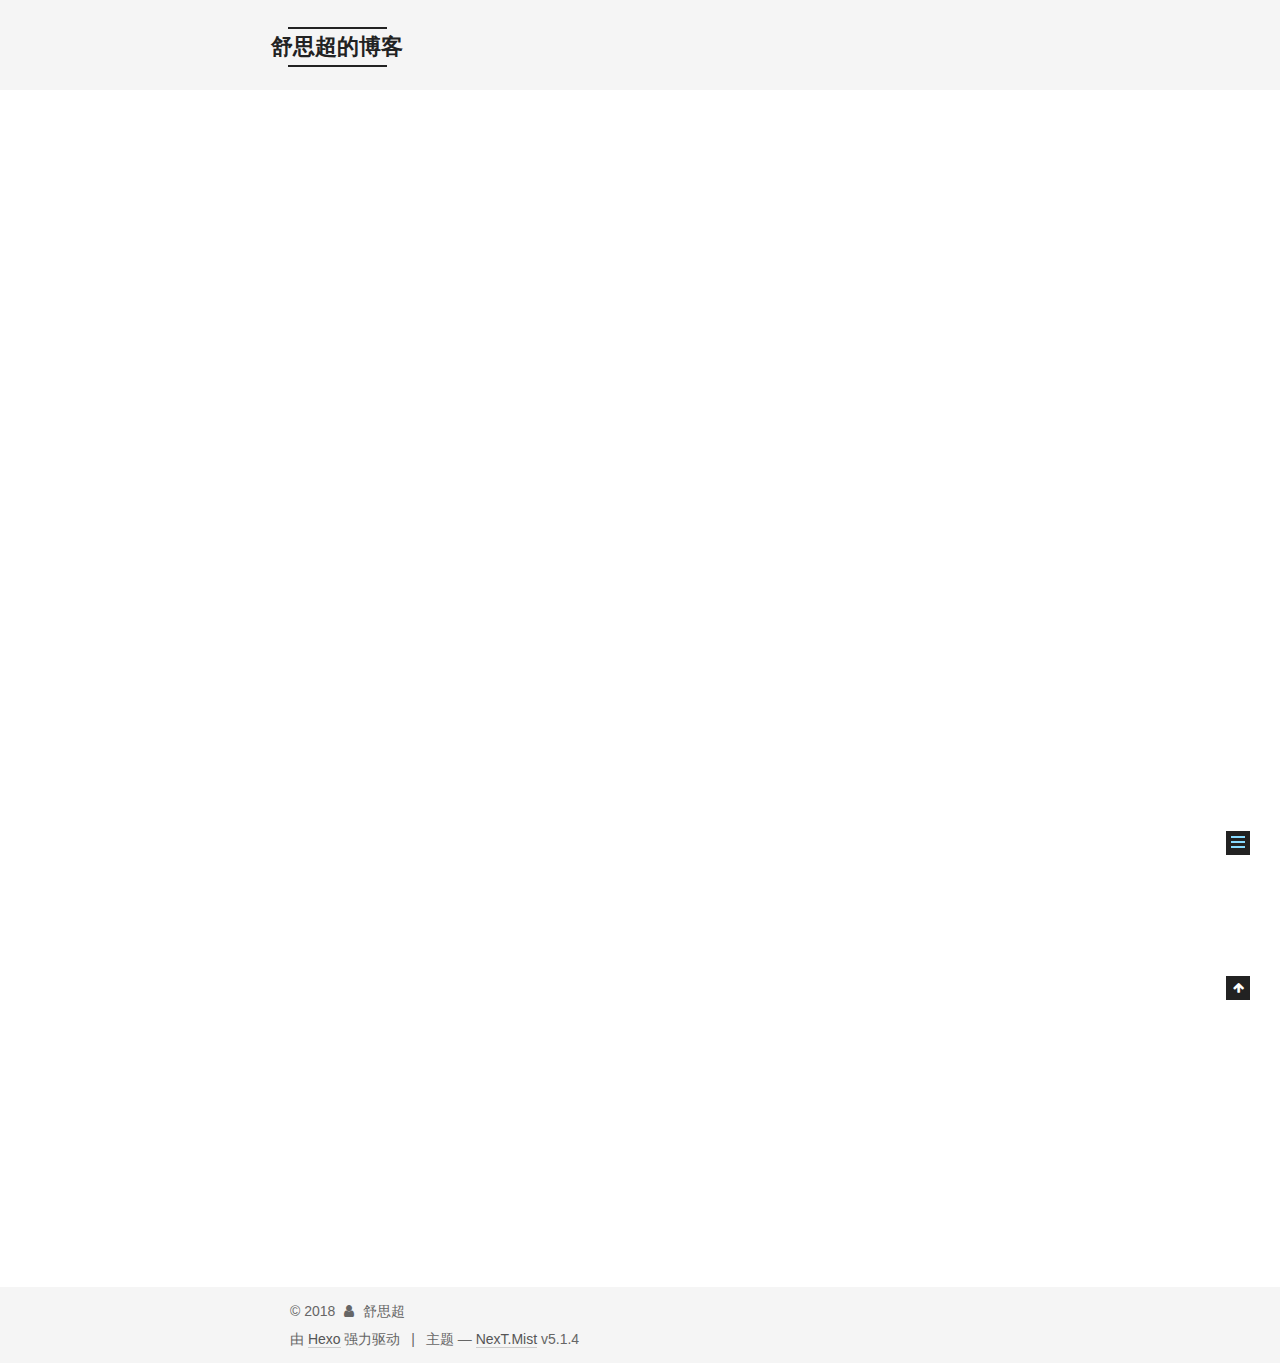
<file: 2018/12/08/hello-world/index.html>
<!DOCTYPE html>



  


<html class="theme-next mist use-motion" lang="zh-Hans">
<head><meta name="generator" content="Hexo 3.8.0">
  <meta charset="UTF-8">
<meta http-equiv="X-UA-Compatible" content="IE=edge">
<meta name="viewport" content="width=device-width, initial-scale=1, maximum-scale=1">
<meta name="theme-color" content="#222">









<meta http-equiv="Cache-Control" content="no-transform">
<meta http-equiv="Cache-Control" content="no-siteapp">
















  
  
  <link href="/lib/fancybox/source/jquery.fancybox.css?v=2.1.5" rel="stylesheet" type="text/css">







<link href="/lib/font-awesome/css/font-awesome.min.css?v=4.6.2" rel="stylesheet" type="text/css">

<link href="/css/main.css?v=5.1.4" rel="stylesheet" type="text/css">


  <link rel="apple-touch-icon" sizes="180x180" href="/images/apple-touch-icon-next.png?v=5.1.4">


  <link rel="icon" type="image/png" sizes="32x32" href="/images/favicon-32x32-next.png?v=5.1.4">


  <link rel="icon" type="image/png" sizes="16x16" href="/images/favicon-16x16-next.png?v=5.1.4">


  <link rel="mask-icon" href="/images/logo.svg?v=5.1.4" color="#222">





  <meta name="keywords" content="Hexo, NexT">










<meta name="description" content="Welcome to Hexo! This is your very first post. Check documentation for more info. If you get any problems when using Hexo, you can find the answer in troubleshooting or you can ask me on GitHub. Quick">
<meta property="og:type" content="article">
<meta property="og:title" content="Hello World">
<meta property="og:url" content="http://yoursite.com/2018/12/08/hello-world/index.html">
<meta property="og:site_name" content="舒思超的博客">
<meta property="og:description" content="Welcome to Hexo! This is your very first post. Check documentation for more info. If you get any problems when using Hexo, you can find the answer in troubleshooting or you can ask me on GitHub. Quick">
<meta property="og:locale" content="zh-Hans">
<meta property="og:updated_time" content="2018-12-08T22:38:35.774Z">
<meta name="twitter:card" content="summary">
<meta name="twitter:title" content="Hello World">
<meta name="twitter:description" content="Welcome to Hexo! This is your very first post. Check documentation for more info. If you get any problems when using Hexo, you can find the answer in troubleshooting or you can ask me on GitHub. Quick">



<script type="text/javascript" id="hexo.configurations">
  var NexT = window.NexT || {};
  var CONFIG = {
    root: '/',
    scheme: 'Mist',
    version: '5.1.4',
    sidebar: {"position":"left","display":"post","offset":12,"b2t":false,"scrollpercent":false,"onmobile":false},
    fancybox: true,
    tabs: true,
    motion: {"enable":true,"async":false,"transition":{"post_block":"fadeIn","post_header":"slideDownIn","post_body":"slideDownIn","coll_header":"slideLeftIn","sidebar":"slideUpIn"}},
    duoshuo: {
      userId: '0',
      author: '博主'
    },
    algolia: {
      applicationID: '',
      apiKey: '',
      indexName: '',
      hits: {"per_page":10},
      labels: {"input_placeholder":"Search for Posts","hits_empty":"We didn't find any results for the search: ${query}","hits_stats":"${hits} results found in ${time} ms"}
    }
  };
</script>



  <link rel="canonical" href="http://yoursite.com/2018/12/08/hello-world/">





  <title>Hello World | 舒思超的博客</title>
  





  <script type="text/javascript">
    var _hmt = _hmt || [];
    (function() {
      var hm = document.createElement("script");
      hm.src = "https://hm.baidu.com/hm.js?99661acc87bae852c3054b282928e8a2";
      var s = document.getElementsByTagName("script")[0];
      s.parentNode.insertBefore(hm, s);
    })();
  </script>




</head>

<body itemscope="" itemtype="http://schema.org/WebPage" lang="zh-Hans">

  
  
    
  

  <div class="container sidebar-position-left page-post-detail">
    <div class="headband"></div>

    <header id="header" class="header" itemscope="" itemtype="http://schema.org/WPHeader">
      <div class="header-inner"><div class="site-brand-wrapper">
  <div class="site-meta ">
    

    <div class="custom-logo-site-title">
      <a href="/" class="brand" rel="start">
        <span class="logo-line-before"><i></i></span>
        <span class="site-title">舒思超的博客</span>
        <span class="logo-line-after"><i></i></span>
      </a>
    </div>
      
        <p class="site-subtitle"></p>
      
  </div>

  <div class="site-nav-toggle">
    <button>
      <span class="btn-bar"></span>
      <span class="btn-bar"></span>
      <span class="btn-bar"></span>
    </button>
  </div>
</div>

<nav class="site-nav">
  

  
    <ul id="menu" class="menu">
      
        
        <li class="menu-item menu-item-home">
          <a href="/" rel="section">
            
              <i class="menu-item-icon fa fa-fw fa-home"></i> <br>
            
            首页
          </a>
        </li>
      
        
        <li class="menu-item menu-item-about">
          <a href="/about/" rel="section">
            
              <i class="menu-item-icon fa fa-fw fa-user"></i> <br>
            
            关于
          </a>
        </li>
      
        
        <li class="menu-item menu-item-tags">
          <a href="/tags/" rel="section">
            
              <i class="menu-item-icon fa fa-fw fa-tags"></i> <br>
            
            标签
          </a>
        </li>
      
        
        <li class="menu-item menu-item-categories">
          <a href="/categories/" rel="section">
            
              <i class="menu-item-icon fa fa-fw fa-th"></i> <br>
            
            分类
          </a>
        </li>
      
        
        <li class="menu-item menu-item-archives">
          <a href="/archives/" rel="section">
            
              <i class="menu-item-icon fa fa-fw fa-archive"></i> <br>
            
            归档
          </a>
        </li>
      

      
    </ul>
  

  
</nav>



 </div>
    </header>

    <main id="main" class="main">
      <div class="main-inner">
        <div class="content-wrap">
          <div id="content" class="content">
            

  <div id="posts" class="posts-expand">
    

  

  
  
  

  <article class="post post-type-normal" itemscope="" itemtype="http://schema.org/Article">
  
  
  
  <div class="post-block">
    <link itemprop="mainEntityOfPage" href="http://yoursite.com/2018/12/08/hello-world/">

    <span hidden itemprop="author" itemscope="" itemtype="http://schema.org/Person">
      <meta itemprop="name" content="舒思超">
      <meta itemprop="description" content="">
      <meta itemprop="image" content="/images/avatar.gif">
    </span>

    <span hidden itemprop="publisher" itemscope="" itemtype="http://schema.org/Organization">
      <meta itemprop="name" content="舒思超的博客">
    </span>

    
      <header class="post-header">

        
        
          <h1 class="post-title" itemprop="name headline">Hello World</h1>
        

        <div class="post-meta">
          <span class="post-time">
            
              <span class="post-meta-item-icon">
                <i class="fa fa-calendar-o"></i>
              </span>
              
                <span class="post-meta-item-text">发表于</span>
              
              <time title="创建于" itemprop="dateCreated datePublished" datetime="2018-12-08T17:38:35-05:00">
                2018-12-08
              </time>
            

            

            
          </span>

          

          
            
          

          
          

          

          

          

        </div>
      </header>
    

    
    
    
    <div class="post-body" itemprop="articleBody">

      
      

      
        <p>Welcome to <a href="https://hexo.io/" target="_blank" rel="noopener">Hexo</a>! This is your very first post. Check <a href="https://hexo.io/docs/" target="_blank" rel="noopener">documentation</a> for more info. If you get any problems when using Hexo, you can find the answer in <a href="https://hexo.io/docs/troubleshooting.html" target="_blank" rel="noopener">troubleshooting</a> or you can ask me on <a href="https://github.com/hexojs/hexo/issues" target="_blank" rel="noopener">GitHub</a>.</p>
<h2 id="Quick-Start"><a href="#Quick-Start" class="headerlink" title="Quick Start"></a>Quick Start</h2><h3 id="Create-a-new-post"><a href="#Create-a-new-post" class="headerlink" title="Create a new post"></a>Create a new post</h3><figure class="highlight bash"><table><tr><td class="gutter"><pre><span class="line">1</span><br></pre></td><td class="code"><pre><span class="line">$ hexo new <span class="string">"My New Post"</span></span><br></pre></td></tr></table></figure>
<p>More info: <a href="https://hexo.io/docs/writing.html" target="_blank" rel="noopener">Writing</a></p>
<h3 id="Run-server"><a href="#Run-server" class="headerlink" title="Run server"></a>Run server</h3><figure class="highlight bash"><table><tr><td class="gutter"><pre><span class="line">1</span><br></pre></td><td class="code"><pre><span class="line">$ hexo server</span><br></pre></td></tr></table></figure>
<p>More info: <a href="https://hexo.io/docs/server.html" target="_blank" rel="noopener">Server</a></p>
<h3 id="Generate-static-files"><a href="#Generate-static-files" class="headerlink" title="Generate static files"></a>Generate static files</h3><figure class="highlight bash"><table><tr><td class="gutter"><pre><span class="line">1</span><br></pre></td><td class="code"><pre><span class="line">$ hexo generate</span><br></pre></td></tr></table></figure>
<p>More info: <a href="https://hexo.io/docs/generating.html" target="_blank" rel="noopener">Generating</a></p>
<h3 id="Deploy-to-remote-sites"><a href="#Deploy-to-remote-sites" class="headerlink" title="Deploy to remote sites"></a>Deploy to remote sites</h3><figure class="highlight bash"><table><tr><td class="gutter"><pre><span class="line">1</span><br></pre></td><td class="code"><pre><span class="line">$ hexo deploy</span><br></pre></td></tr></table></figure>
<p>More info: <a href="https://hexo.io/docs/deployment.html" target="_blank" rel="noopener">Deployment</a></p>

      
    </div>
    
    
    

    

    

    

    <footer class="post-footer">
      

      
      
      

      
        <div class="post-nav">
          <div class="post-nav-next post-nav-item">
            
          </div>

          <span class="post-nav-divider"></span>

          <div class="post-nav-prev post-nav-item">
            
              <a href="/2018/12/08/hello-world-1/" rel="prev" title="hello world">
                hello world <i class="fa fa-chevron-right"></i>
              </a>
            
          </div>
        </div>
      

      
      
    </footer>
  </div>
  
  
  
  </article>



    <div class="post-spread">
      
    </div>
  </div>


          </div>
          


          

  



        </div>
        
          
  
  <div class="sidebar-toggle">
    <div class="sidebar-toggle-line-wrap">
      <span class="sidebar-toggle-line sidebar-toggle-line-first"></span>
      <span class="sidebar-toggle-line sidebar-toggle-line-middle"></span>
      <span class="sidebar-toggle-line sidebar-toggle-line-last"></span>
    </div>
  </div>

  <aside id="sidebar" class="sidebar">
    
    <div class="sidebar-inner">

      

      
        <ul class="sidebar-nav motion-element">
          <li class="sidebar-nav-toc sidebar-nav-active" data-target="post-toc-wrap">
            文章目录
          </li>
          <li class="sidebar-nav-overview" data-target="site-overview-wrap">
            站点概览
          </li>
        </ul>
      

      <section class="site-overview-wrap sidebar-panel">
        <div class="site-overview">
          <div class="site-author motion-element" itemprop="author" itemscope="" itemtype="http://schema.org/Person">
            
              <p class="site-author-name" itemprop="name">舒思超</p>
              <p class="site-description motion-element" itemprop="description"></p>
          </div>

          <nav class="site-state motion-element">

            
              <div class="site-state-item site-state-posts">
              
                <a href="/archives/">
              
                  <span class="site-state-item-count">2</span>
                  <span class="site-state-item-name">日志</span>
                </a>
              </div>
            

            
              
              
              <div class="site-state-item site-state-categories">
                <a href="/categories/index.html">
                  <span class="site-state-item-count">1</span>
                  <span class="site-state-item-name">分类</span>
                </a>
              </div>
            

            
              
              
              <div class="site-state-item site-state-tags">
                <a href="/tags/index.html">
                  <span class="site-state-item-count">2</span>
                  <span class="site-state-item-name">标签</span>
                </a>
              </div>
            

          </nav>

          

          

          
          

          
          

          

        </div>
      </section>

      
      <!--noindex-->
        <section class="post-toc-wrap motion-element sidebar-panel sidebar-panel-active">
          <div class="post-toc">

            
              
            

            
              <div class="post-toc-content"><ol class="nav"><li class="nav-item nav-level-2"><a class="nav-link" href="#Quick-Start"><span class="nav-number">1.</span> <span class="nav-text">Quick Start</span></a><ol class="nav-child"><li class="nav-item nav-level-3"><a class="nav-link" href="#Create-a-new-post"><span class="nav-number">1.1.</span> <span class="nav-text">Create a new post</span></a></li><li class="nav-item nav-level-3"><a class="nav-link" href="#Run-server"><span class="nav-number">1.2.</span> <span class="nav-text">Run server</span></a></li><li class="nav-item nav-level-3"><a class="nav-link" href="#Generate-static-files"><span class="nav-number">1.3.</span> <span class="nav-text">Generate static files</span></a></li><li class="nav-item nav-level-3"><a class="nav-link" href="#Deploy-to-remote-sites"><span class="nav-number">1.4.</span> <span class="nav-text">Deploy to remote sites</span></a></li></ol></li></ol></div>
            

          </div>
        </section>
      <!--/noindex-->
      

      

    </div>
  </aside>


        
      </div>
    </main>

    <footer id="footer" class="footer">
      <div class="footer-inner">
        <div class="copyright">&copy; <span itemprop="copyrightYear">2018</span>
  <span class="with-love">
    <i class="fa fa-user"></i>
  </span>
  <span class="author" itemprop="copyrightHolder">舒思超</span>

  
</div>


  <div class="powered-by">由 <a class="theme-link" target="_blank" href="https://hexo.io">Hexo</a> 强力驱动</div>



  <span class="post-meta-divider">|</span>



  <div class="theme-info">主题 &mdash; <a class="theme-link" target="_blank" href="https://github.com/iissnan/hexo-theme-next">NexT.Mist</a> v5.1.4</div>




        







        
      </div>
    </footer>

    
      <div class="back-to-top">
        <i class="fa fa-arrow-up"></i>
        
      </div>
    

    

  </div>

  

<script type="text/javascript">
  if (Object.prototype.toString.call(window.Promise) !== '[object Function]') {
    window.Promise = null;
  }
</script>









  












  
  
    <script type="text/javascript" src="/lib/jquery/index.js?v=2.1.3"></script>
  

  
  
    <script type="text/javascript" src="/lib/fastclick/lib/fastclick.min.js?v=1.0.6"></script>
  

  
  
    <script type="text/javascript" src="/lib/jquery_lazyload/jquery.lazyload.js?v=1.9.7"></script>
  

  
  
    <script type="text/javascript" src="/lib/velocity/velocity.min.js?v=1.2.1"></script>
  

  
  
    <script type="text/javascript" src="/lib/velocity/velocity.ui.min.js?v=1.2.1"></script>
  

  
  
    <script type="text/javascript" src="/lib/fancybox/source/jquery.fancybox.pack.js?v=2.1.5"></script>
  


  


  <script type="text/javascript" src="/js/src/utils.js?v=5.1.4"></script>

  <script type="text/javascript" src="/js/src/motion.js?v=5.1.4"></script>



  
  

  
  <script type="text/javascript" src="/js/src/scrollspy.js?v=5.1.4"></script>
<script type="text/javascript" src="/js/src/post-details.js?v=5.1.4"></script>



  


  <script type="text/javascript" src="/js/src/bootstrap.js?v=5.1.4"></script>



  


  




	





  





  












  





  

  

  

  
  

  

  

  

</body>
</html>
</file>
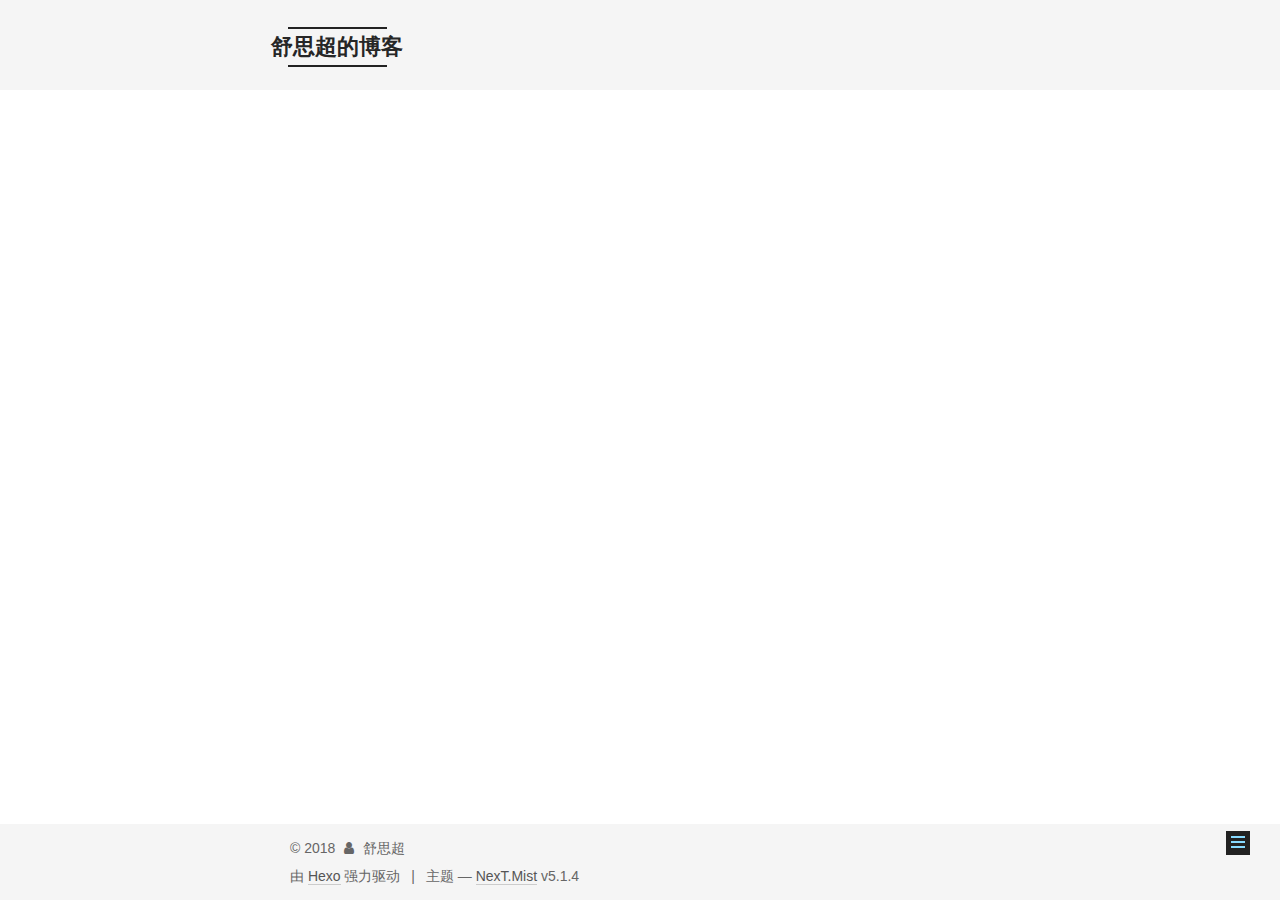
<file: 2018/12/08/第一篇博客/index.html>
<!DOCTYPE html>



  


<html class="theme-next mist use-motion" lang="zh-Hans">
<head><meta name="generator" content="Hexo 3.8.0">
  <meta charset="UTF-8">
<meta http-equiv="X-UA-Compatible" content="IE=edge">
<meta name="viewport" content="width=device-width, initial-scale=1, maximum-scale=1">
<meta name="theme-color" content="#222">









<meta http-equiv="Cache-Control" content="no-transform">
<meta http-equiv="Cache-Control" content="no-siteapp">
















  
  
  <link href="/lib/fancybox/source/jquery.fancybox.css?v=2.1.5" rel="stylesheet" type="text/css">







<link href="/lib/font-awesome/css/font-awesome.min.css?v=4.6.2" rel="stylesheet" type="text/css">

<link href="/css/main.css?v=5.1.4" rel="stylesheet" type="text/css">


  <link rel="apple-touch-icon" sizes="180x180" href="/images/apple-touch-icon-next.png?v=5.1.4">


  <link rel="icon" type="image/png" sizes="32x32" href="/images/favicon-32x32-next.png?v=5.1.4">


  <link rel="icon" type="image/png" sizes="16x16" href="/images/favicon-16x16-next.png?v=5.1.4">


  <link rel="mask-icon" href="/images/logo.svg?v=5.1.4" color="#222">





  <meta name="keywords" content="Hexo, NexT">










<meta name="description" content="第一篇博客，做一个纪念。随便写点学习笔记。">
<meta property="og:type" content="article">
<meta property="og:title" content="第一篇博客">
<meta property="og:url" content="http://yoursite.com/2018/12/08/第一篇博客/index.html">
<meta property="og:site_name" content="舒思超的博客">
<meta property="og:description" content="第一篇博客，做一个纪念。随便写点学习笔记。">
<meta property="og:locale" content="zh-Hans">
<meta property="og:updated_time" content="2018-12-09T02:05:28.857Z">
<meta name="twitter:card" content="summary">
<meta name="twitter:title" content="第一篇博客">
<meta name="twitter:description" content="第一篇博客，做一个纪念。随便写点学习笔记。">



<script type="text/javascript" id="hexo.configurations">
  var NexT = window.NexT || {};
  var CONFIG = {
    root: '/',
    scheme: 'Mist',
    version: '5.1.4',
    sidebar: {"position":"left","display":"post","offset":12,"b2t":false,"scrollpercent":false,"onmobile":false},
    fancybox: true,
    tabs: true,
    motion: {"enable":true,"async":false,"transition":{"post_block":"fadeIn","post_header":"slideDownIn","post_body":"slideDownIn","coll_header":"slideLeftIn","sidebar":"slideUpIn"}},
    duoshuo: {
      userId: '0',
      author: '博主'
    },
    algolia: {
      applicationID: '',
      apiKey: '',
      indexName: '',
      hits: {"per_page":10},
      labels: {"input_placeholder":"Search for Posts","hits_empty":"We didn't find any results for the search: ${query}","hits_stats":"${hits} results found in ${time} ms"}
    }
  };
</script>



  <link rel="canonical" href="http://yoursite.com/2018/12/08/第一篇博客/">





  <title>第一篇博客 | 舒思超的博客</title>
  





  <script type="text/javascript">
    var _hmt = _hmt || [];
    (function() {
      var hm = document.createElement("script");
      hm.src = "https://hm.baidu.com/hm.js?99661acc87bae852c3054b282928e8a2";
      var s = document.getElementsByTagName("script")[0];
      s.parentNode.insertBefore(hm, s);
    })();
  </script>




</head>

<body itemscope="" itemtype="http://schema.org/WebPage" lang="zh-Hans">

  
  
    
  

  <div class="container sidebar-position-left page-post-detail">
    <div class="headband"></div>

    <header id="header" class="header" itemscope="" itemtype="http://schema.org/WPHeader">
      <div class="header-inner"><div class="site-brand-wrapper">
  <div class="site-meta ">
    

    <div class="custom-logo-site-title">
      <a href="/" class="brand" rel="start">
        <span class="logo-line-before"><i></i></span>
        <span class="site-title">舒思超的博客</span>
        <span class="logo-line-after"><i></i></span>
      </a>
    </div>
      
        <p class="site-subtitle"></p>
      
  </div>

  <div class="site-nav-toggle">
    <button>
      <span class="btn-bar"></span>
      <span class="btn-bar"></span>
      <span class="btn-bar"></span>
    </button>
  </div>
</div>

<nav class="site-nav">
  

  
    <ul id="menu" class="menu">
      
        
        <li class="menu-item menu-item-home">
          <a href="/" rel="section">
            
              <i class="menu-item-icon fa fa-fw fa-home"></i> <br>
            
            首页
          </a>
        </li>
      
        
        <li class="menu-item menu-item-about">
          <a href="/about/" rel="section">
            
              <i class="menu-item-icon fa fa-fw fa-user"></i> <br>
            
            关于
          </a>
        </li>
      
        
        <li class="menu-item menu-item-tags">
          <a href="/tags/" rel="section">
            
              <i class="menu-item-icon fa fa-fw fa-tags"></i> <br>
            
            标签
          </a>
        </li>
      
        
        <li class="menu-item menu-item-categories">
          <a href="/categories/" rel="section">
            
              <i class="menu-item-icon fa fa-fw fa-th"></i> <br>
            
            分类
          </a>
        </li>
      
        
        <li class="menu-item menu-item-archives">
          <a href="/archives/" rel="section">
            
              <i class="menu-item-icon fa fa-fw fa-archive"></i> <br>
            
            归档
          </a>
        </li>
      

      
    </ul>
  

  
</nav>



 </div>
    </header>

    <main id="main" class="main">
      <div class="main-inner">
        <div class="content-wrap">
          <div id="content" class="content">
            

  <div id="posts" class="posts-expand">
    

  

  
  
  

  <article class="post post-type-normal" itemscope="" itemtype="http://schema.org/Article">
  
  
  
  <div class="post-block">
    <link itemprop="mainEntityOfPage" href="http://yoursite.com/2018/12/08/第一篇博客/">

    <span hidden itemprop="author" itemscope="" itemtype="http://schema.org/Person">
      <meta itemprop="name" content="舒思超">
      <meta itemprop="description" content="">
      <meta itemprop="image" content="/images/avatar.gif">
    </span>

    <span hidden itemprop="publisher" itemscope="" itemtype="http://schema.org/Organization">
      <meta itemprop="name" content="舒思超的博客">
    </span>

    
      <header class="post-header">

        
        
          <h1 class="post-title" itemprop="name headline">第一篇博客</h1>
        

        <div class="post-meta">
          <span class="post-time">
            
              <span class="post-meta-item-icon">
                <i class="fa fa-calendar-o"></i>
              </span>
              
                <span class="post-meta-item-text">发表于</span>
              
              <time title="创建于" itemprop="dateCreated datePublished" datetime="2018-12-08T20:59:14-05:00">
                2018-12-08
              </time>
            

            

            
          </span>

          

          
            
          

          
          

          

          

          

        </div>
      </header>
    

    
    
    
    <div class="post-body" itemprop="articleBody">

      
      

      
        <p>第一篇博客，做一个纪念。随便写点学习笔记。</p>

      
    </div>
    
    
    

    

    

    

    <footer class="post-footer">
      

      
      
      

      
        <div class="post-nav">
          <div class="post-nav-next post-nav-item">
            
          </div>

          <span class="post-nav-divider"></span>

          <div class="post-nav-prev post-nav-item">
            
              <a href="/2018/12/09/java-java8新特性/" rel="prev" title="java-java8新特性">
                java-java8新特性 <i class="fa fa-chevron-right"></i>
              </a>
            
          </div>
        </div>
      

      
      
    </footer>
  </div>
  
  
  
  </article>



    <div class="post-spread">
      
    </div>
  </div>


          </div>
          


          

  



        </div>
        
          
  
  <div class="sidebar-toggle">
    <div class="sidebar-toggle-line-wrap">
      <span class="sidebar-toggle-line sidebar-toggle-line-first"></span>
      <span class="sidebar-toggle-line sidebar-toggle-line-middle"></span>
      <span class="sidebar-toggle-line sidebar-toggle-line-last"></span>
    </div>
  </div>

  <aside id="sidebar" class="sidebar">
    
    <div class="sidebar-inner">

      

      

      <section class="site-overview-wrap sidebar-panel sidebar-panel-active">
        <div class="site-overview">
          <div class="site-author motion-element" itemprop="author" itemscope="" itemtype="http://schema.org/Person">
            
              <p class="site-author-name" itemprop="name">舒思超</p>
              <p class="site-description motion-element" itemprop="description"></p>
          </div>

          <nav class="site-state motion-element">

            
              <div class="site-state-item site-state-posts">
              
                <a href="/archives/">
              
                  <span class="site-state-item-count">2</span>
                  <span class="site-state-item-name">日志</span>
                </a>
              </div>
            

            
              
              
              <div class="site-state-item site-state-categories">
                <a href="/categories/index.html">
                  <span class="site-state-item-count">1</span>
                  <span class="site-state-item-name">分类</span>
                </a>
              </div>
            

            
              
              
              <div class="site-state-item site-state-tags">
                <a href="/tags/index.html">
                  <span class="site-state-item-count">1</span>
                  <span class="site-state-item-name">标签</span>
                </a>
              </div>
            

          </nav>

          

          

          
          

          
          

          

        </div>
      </section>

      

      

    </div>
  </aside>


        
      </div>
    </main>

    <footer id="footer" class="footer">
      <div class="footer-inner">
        <div class="copyright">&copy; <span itemprop="copyrightYear">2018</span>
  <span class="with-love">
    <i class="fa fa-user"></i>
  </span>
  <span class="author" itemprop="copyrightHolder">舒思超</span>

  
</div>


  <div class="powered-by">由 <a class="theme-link" target="_blank" href="https://hexo.io">Hexo</a> 强力驱动</div>



  <span class="post-meta-divider">|</span>



  <div class="theme-info">主题 &mdash; <a class="theme-link" target="_blank" href="https://github.com/iissnan/hexo-theme-next">NexT.Mist</a> v5.1.4</div>




        







        
      </div>
    </footer>

    
      <div class="back-to-top">
        <i class="fa fa-arrow-up"></i>
        
      </div>
    

    

  </div>

  

<script type="text/javascript">
  if (Object.prototype.toString.call(window.Promise) !== '[object Function]') {
    window.Promise = null;
  }
</script>









  












  
  
    <script type="text/javascript" src="/lib/jquery/index.js?v=2.1.3"></script>
  

  
  
    <script type="text/javascript" src="/lib/fastclick/lib/fastclick.min.js?v=1.0.6"></script>
  

  
  
    <script type="text/javascript" src="/lib/jquery_lazyload/jquery.lazyload.js?v=1.9.7"></script>
  

  
  
    <script type="text/javascript" src="/lib/velocity/velocity.min.js?v=1.2.1"></script>
  

  
  
    <script type="text/javascript" src="/lib/velocity/velocity.ui.min.js?v=1.2.1"></script>
  

  
  
    <script type="text/javascript" src="/lib/fancybox/source/jquery.fancybox.pack.js?v=2.1.5"></script>
  


  


  <script type="text/javascript" src="/js/src/utils.js?v=5.1.4"></script>

  <script type="text/javascript" src="/js/src/motion.js?v=5.1.4"></script>



  
  

  
  <script type="text/javascript" src="/js/src/scrollspy.js?v=5.1.4"></script>
<script type="text/javascript" src="/js/src/post-details.js?v=5.1.4"></script>



  


  <script type="text/javascript" src="/js/src/bootstrap.js?v=5.1.4"></script>



  


  




	





  





  












  





  

  

  

  
  

  

  

  

</body>
</html>
</file>
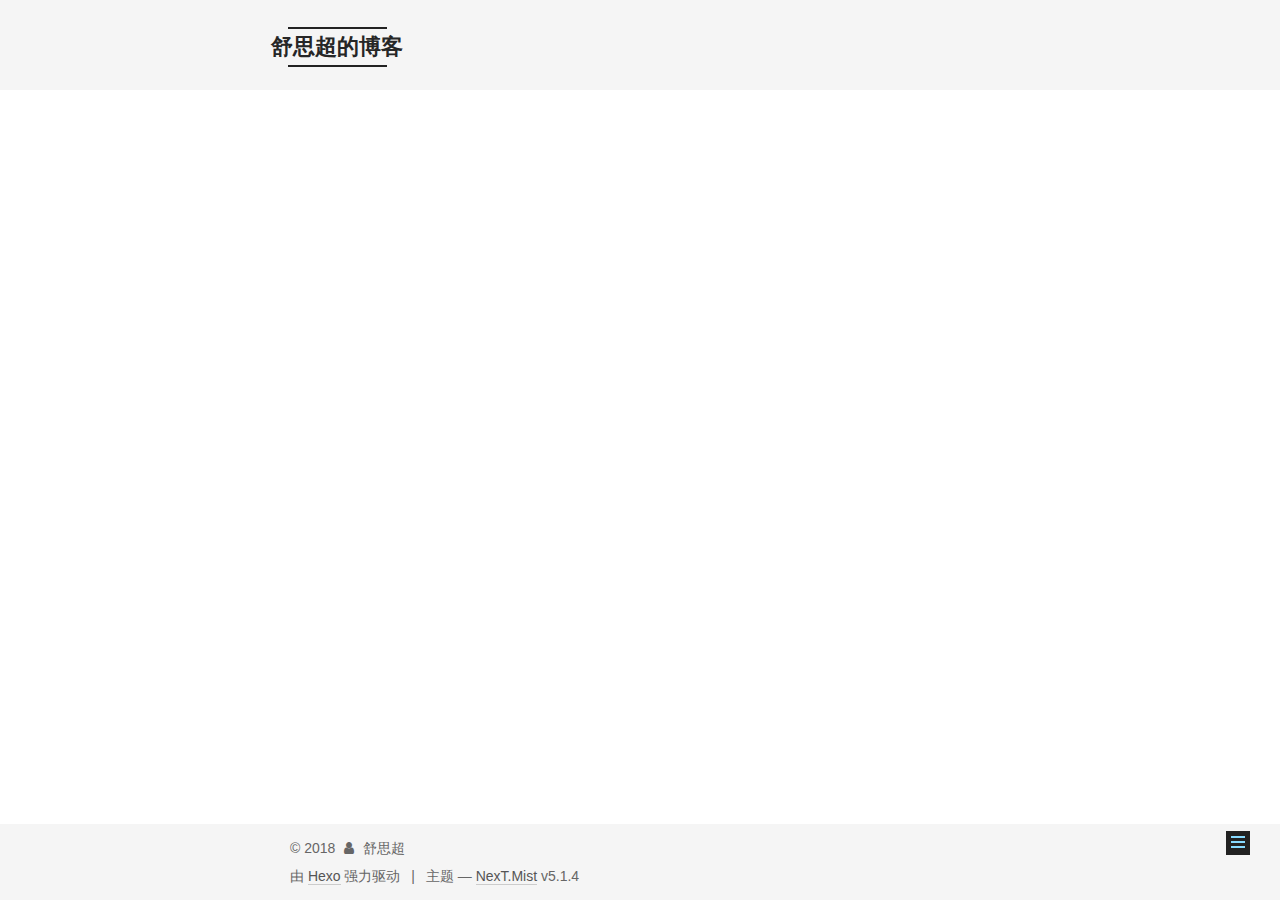
<file: 2018/12/09/java-java8新特性/index.html>
<!DOCTYPE html>



  


<html class="theme-next mist use-motion" lang="zh-Hans">
<head><meta name="generator" content="Hexo 3.8.0">
  <meta charset="UTF-8">
<meta http-equiv="X-UA-Compatible" content="IE=edge">
<meta name="viewport" content="width=device-width, initial-scale=1, maximum-scale=1">
<meta name="theme-color" content="#222">









<meta http-equiv="Cache-Control" content="no-transform">
<meta http-equiv="Cache-Control" content="no-siteapp">
















  
  
  <link href="/lib/fancybox/source/jquery.fancybox.css?v=2.1.5" rel="stylesheet" type="text/css">







<link href="/lib/font-awesome/css/font-awesome.min.css?v=4.6.2" rel="stylesheet" type="text/css">

<link href="/css/main.css?v=5.1.4" rel="stylesheet" type="text/css">


  <link rel="apple-touch-icon" sizes="180x180" href="/images/apple-touch-icon-next.png?v=5.1.4">


  <link rel="icon" type="image/png" sizes="32x32" href="/images/favicon-32x32-next.png?v=5.1.4">


  <link rel="icon" type="image/png" sizes="16x16" href="/images/favicon-16x16-next.png?v=5.1.4">


  <link rel="mask-icon" href="/images/logo.svg?v=5.1.4" color="#222">





  <meta name="keywords" content="java,">










<meta name="description" content="参考java8的新特性https://www.cnblogs.com/zhenghengbin/category/1266978.htmljava8的lambda表达式写法https://blog.csdn.net/qq_36372507/article/details/78757811">
<meta name="keywords" content="java">
<meta property="og:type" content="article">
<meta property="og:title" content="java-java8新特性">
<meta property="og:url" content="http://yoursite.com/2018/12/09/java-java8新特性/index.html">
<meta property="og:site_name" content="舒思超的博客">
<meta property="og:description" content="参考java8的新特性https://www.cnblogs.com/zhenghengbin/category/1266978.htmljava8的lambda表达式写法https://blog.csdn.net/qq_36372507/article/details/78757811">
<meta property="og:locale" content="zh-Hans">
<meta property="og:updated_time" content="2018-12-09T20:25:42.687Z">
<meta name="twitter:card" content="summary">
<meta name="twitter:title" content="java-java8新特性">
<meta name="twitter:description" content="参考java8的新特性https://www.cnblogs.com/zhenghengbin/category/1266978.htmljava8的lambda表达式写法https://blog.csdn.net/qq_36372507/article/details/78757811">



<script type="text/javascript" id="hexo.configurations">
  var NexT = window.NexT || {};
  var CONFIG = {
    root: '/',
    scheme: 'Mist',
    version: '5.1.4',
    sidebar: {"position":"left","display":"post","offset":12,"b2t":false,"scrollpercent":false,"onmobile":false},
    fancybox: true,
    tabs: true,
    motion: {"enable":true,"async":false,"transition":{"post_block":"fadeIn","post_header":"slideDownIn","post_body":"slideDownIn","coll_header":"slideLeftIn","sidebar":"slideUpIn"}},
    duoshuo: {
      userId: '0',
      author: '博主'
    },
    algolia: {
      applicationID: '',
      apiKey: '',
      indexName: '',
      hits: {"per_page":10},
      labels: {"input_placeholder":"Search for Posts","hits_empty":"We didn't find any results for the search: ${query}","hits_stats":"${hits} results found in ${time} ms"}
    }
  };
</script>



  <link rel="canonical" href="http://yoursite.com/2018/12/09/java-java8新特性/">





  <title>java-java8新特性 | 舒思超的博客</title>
  





  <script type="text/javascript">
    var _hmt = _hmt || [];
    (function() {
      var hm = document.createElement("script");
      hm.src = "https://hm.baidu.com/hm.js?99661acc87bae852c3054b282928e8a2";
      var s = document.getElementsByTagName("script")[0];
      s.parentNode.insertBefore(hm, s);
    })();
  </script>




</head>

<body itemscope="" itemtype="http://schema.org/WebPage" lang="zh-Hans">

  
  
    
  

  <div class="container sidebar-position-left page-post-detail">
    <div class="headband"></div>

    <header id="header" class="header" itemscope="" itemtype="http://schema.org/WPHeader">
      <div class="header-inner"><div class="site-brand-wrapper">
  <div class="site-meta ">
    

    <div class="custom-logo-site-title">
      <a href="/" class="brand" rel="start">
        <span class="logo-line-before"><i></i></span>
        <span class="site-title">舒思超的博客</span>
        <span class="logo-line-after"><i></i></span>
      </a>
    </div>
      
        <p class="site-subtitle"></p>
      
  </div>

  <div class="site-nav-toggle">
    <button>
      <span class="btn-bar"></span>
      <span class="btn-bar"></span>
      <span class="btn-bar"></span>
    </button>
  </div>
</div>

<nav class="site-nav">
  

  
    <ul id="menu" class="menu">
      
        
        <li class="menu-item menu-item-home">
          <a href="/" rel="section">
            
              <i class="menu-item-icon fa fa-fw fa-home"></i> <br>
            
            首页
          </a>
        </li>
      
        
        <li class="menu-item menu-item-about">
          <a href="/about/" rel="section">
            
              <i class="menu-item-icon fa fa-fw fa-user"></i> <br>
            
            关于
          </a>
        </li>
      
        
        <li class="menu-item menu-item-tags">
          <a href="/tags/" rel="section">
            
              <i class="menu-item-icon fa fa-fw fa-tags"></i> <br>
            
            标签
          </a>
        </li>
      
        
        <li class="menu-item menu-item-categories">
          <a href="/categories/" rel="section">
            
              <i class="menu-item-icon fa fa-fw fa-th"></i> <br>
            
            分类
          </a>
        </li>
      
        
        <li class="menu-item menu-item-archives">
          <a href="/archives/" rel="section">
            
              <i class="menu-item-icon fa fa-fw fa-archive"></i> <br>
            
            归档
          </a>
        </li>
      

      
    </ul>
  

  
</nav>



 </div>
    </header>

    <main id="main" class="main">
      <div class="main-inner">
        <div class="content-wrap">
          <div id="content" class="content">
            

  <div id="posts" class="posts-expand">
    

  

  
  
  

  <article class="post post-type-normal" itemscope="" itemtype="http://schema.org/Article">
  
  
  
  <div class="post-block">
    <link itemprop="mainEntityOfPage" href="http://yoursite.com/2018/12/09/java-java8新特性/">

    <span hidden itemprop="author" itemscope="" itemtype="http://schema.org/Person">
      <meta itemprop="name" content="舒思超">
      <meta itemprop="description" content="">
      <meta itemprop="image" content="/images/avatar.gif">
    </span>

    <span hidden itemprop="publisher" itemscope="" itemtype="http://schema.org/Organization">
      <meta itemprop="name" content="舒思超的博客">
    </span>

    
      <header class="post-header">

        
        
          <h1 class="post-title" itemprop="name headline">java-java8新特性</h1>
        

        <div class="post-meta">
          <span class="post-time">
            
              <span class="post-meta-item-icon">
                <i class="fa fa-calendar-o"></i>
              </span>
              
                <span class="post-meta-item-text">发表于</span>
              
              <time title="创建于" itemprop="dateCreated datePublished" datetime="2018-12-09T15:10:43-05:00">
                2018-12-09
              </time>
            

            

            
          </span>

          
            <span class="post-category">
            
              <span class="post-meta-divider">|</span>
            
              <span class="post-meta-item-icon">
                <i class="fa fa-folder-o"></i>
              </span>
              
                <span class="post-meta-item-text">分类于</span>
              
              
                <span itemprop="about" itemscope="" itemtype="http://schema.org/Thing">
                  <a href="/categories/java课程学习/" itemprop="url" rel="index">
                    <span itemprop="name">java课程学习</span>
                  </a>
                </span>

                
                
              
            </span>
          

          
            
          

          
          

          

          

          

        </div>
      </header>
    

    
    
    
    <div class="post-body" itemprop="articleBody">

      
      

      
        <p>参考<br>java8的新特性<br><br><a href="https://www.cnblogs.com/zhenghengbin/category/1266978.html" target="_blank" rel="noopener">https://www.cnblogs.com/zhenghengbin/category/1266978.html</a><br><br>java8的lambda表达式写法<br><br><a href="https://blog.csdn.net/qq_36372507/article/details/78757811" target="_blank" rel="noopener">https://blog.csdn.net/qq_36372507/article/details/78757811</a></p>

      
    </div>
    
    
    

    

    

    

    <footer class="post-footer">
      
        <div class="post-tags">
          
            <a href="/tags/java/" rel="tag"># java</a>
          
        </div>
      

      
      
      

      
        <div class="post-nav">
          <div class="post-nav-next post-nav-item">
            
              <a href="/2018/12/08/第一篇博客/" rel="next" title="第一篇博客">
                <i class="fa fa-chevron-left"></i> 第一篇博客
              </a>
            
          </div>

          <span class="post-nav-divider"></span>

          <div class="post-nav-prev post-nav-item">
            
          </div>
        </div>
      

      
      
    </footer>
  </div>
  
  
  
  </article>



    <div class="post-spread">
      
    </div>
  </div>


          </div>
          


          

  



        </div>
        
          
  
  <div class="sidebar-toggle">
    <div class="sidebar-toggle-line-wrap">
      <span class="sidebar-toggle-line sidebar-toggle-line-first"></span>
      <span class="sidebar-toggle-line sidebar-toggle-line-middle"></span>
      <span class="sidebar-toggle-line sidebar-toggle-line-last"></span>
    </div>
  </div>

  <aside id="sidebar" class="sidebar">
    
    <div class="sidebar-inner">

      

      

      <section class="site-overview-wrap sidebar-panel sidebar-panel-active">
        <div class="site-overview">
          <div class="site-author motion-element" itemprop="author" itemscope="" itemtype="http://schema.org/Person">
            
              <p class="site-author-name" itemprop="name">舒思超</p>
              <p class="site-description motion-element" itemprop="description"></p>
          </div>

          <nav class="site-state motion-element">

            
              <div class="site-state-item site-state-posts">
              
                <a href="/archives/">
              
                  <span class="site-state-item-count">2</span>
                  <span class="site-state-item-name">日志</span>
                </a>
              </div>
            

            
              
              
              <div class="site-state-item site-state-categories">
                <a href="/categories/index.html">
                  <span class="site-state-item-count">1</span>
                  <span class="site-state-item-name">分类</span>
                </a>
              </div>
            

            
              
              
              <div class="site-state-item site-state-tags">
                <a href="/tags/index.html">
                  <span class="site-state-item-count">1</span>
                  <span class="site-state-item-name">标签</span>
                </a>
              </div>
            

          </nav>

          

          

          
          

          
          

          

        </div>
      </section>

      

      

    </div>
  </aside>


        
      </div>
    </main>

    <footer id="footer" class="footer">
      <div class="footer-inner">
        <div class="copyright">&copy; <span itemprop="copyrightYear">2018</span>
  <span class="with-love">
    <i class="fa fa-user"></i>
  </span>
  <span class="author" itemprop="copyrightHolder">舒思超</span>

  
</div>


  <div class="powered-by">由 <a class="theme-link" target="_blank" href="https://hexo.io">Hexo</a> 强力驱动</div>



  <span class="post-meta-divider">|</span>



  <div class="theme-info">主题 &mdash; <a class="theme-link" target="_blank" href="https://github.com/iissnan/hexo-theme-next">NexT.Mist</a> v5.1.4</div>




        







        
      </div>
    </footer>

    
      <div class="back-to-top">
        <i class="fa fa-arrow-up"></i>
        
      </div>
    

    

  </div>

  

<script type="text/javascript">
  if (Object.prototype.toString.call(window.Promise) !== '[object Function]') {
    window.Promise = null;
  }
</script>









  












  
  
    <script type="text/javascript" src="/lib/jquery/index.js?v=2.1.3"></script>
  

  
  
    <script type="text/javascript" src="/lib/fastclick/lib/fastclick.min.js?v=1.0.6"></script>
  

  
  
    <script type="text/javascript" src="/lib/jquery_lazyload/jquery.lazyload.js?v=1.9.7"></script>
  

  
  
    <script type="text/javascript" src="/lib/velocity/velocity.min.js?v=1.2.1"></script>
  

  
  
    <script type="text/javascript" src="/lib/velocity/velocity.ui.min.js?v=1.2.1"></script>
  

  
  
    <script type="text/javascript" src="/lib/fancybox/source/jquery.fancybox.pack.js?v=2.1.5"></script>
  


  


  <script type="text/javascript" src="/js/src/utils.js?v=5.1.4"></script>

  <script type="text/javascript" src="/js/src/motion.js?v=5.1.4"></script>



  
  

  
  <script type="text/javascript" src="/js/src/scrollspy.js?v=5.1.4"></script>
<script type="text/javascript" src="/js/src/post-details.js?v=5.1.4"></script>



  


  <script type="text/javascript" src="/js/src/bootstrap.js?v=5.1.4"></script>



  


  




	





  





  












  





  

  

  

  
  

  

  

  

</body>
</html>
</file>
<file: css/main.css>
/* normalize.css v3.0.2 | MIT License | git.io/normalize */
html {
  font-family: sans-serif; /* 1 */
  -ms-text-size-adjust: 100%; /* 2 */
  -webkit-text-size-adjust: 100%; /* 2 */
}
body {
  margin: 0;
}
article,
aside,
details,
figcaption,
figure,
footer,
header,
hgroup,
main,
menu,
nav,
section,
summary {
  display: block;
}
audio,
canvas,
progress,
video {
  display: inline-block; /* 1 */
  vertical-align: baseline; /* 2 */
}
audio:not([controls]) {
  display: none;
  height: 0;
}
[hidden],
template {
  display: none;
}
a {
  background-color: transparent;
}
a:active,
a:hover {
  outline: 0;
}
abbr[title] {
  border-bottom: 1px dotted;
}
b,
strong {
  font-weight: bold;
}
dfn {
  font-style: italic;
}
h1 {
  font-size: 2em;
  margin: 0.67em 0;
}
mark {
  background: #ff0;
  color: #000;
}
small {
  font-size: 80%;
}
sub,
sup {
  font-size: 75%;
  line-height: 0;
  position: relative;
  vertical-align: baseline;
}
sup {
  top: -0.5em;
}
sub {
  bottom: -0.25em;
}
img {
  border: 0;
}
svg:not(:root) {
  overflow: hidden;
}
figure {
  margin: 1em 40px;
}
hr {
  -moz-box-sizing: content-box;
  box-sizing: content-box;
  height: 0;
}
pre {
  overflow: auto;
}
code,
kbd,
pre,
samp {
  font-family: monospace, monospace;
  font-size: 1em;
}
button,
input,
optgroup,
select,
textarea {
  color: inherit; /* 1 */
  font: inherit; /* 2 */
  margin: 0; /* 3 */
}
button {
  overflow: visible;
}
button,
select {
  text-transform: none;
}
button,
html input[type="button"],
input[type="reset"],
input[type="submit"] {
  -webkit-appearance: button; /* 2 */
  cursor: pointer; /* 3 */
}
button[disabled],
html input[disabled] {
  cursor: default;
}
button::-moz-focus-inner,
input::-moz-focus-inner {
  border: 0;
  padding: 0;
}
input {
  line-height: normal;
}
input[type="checkbox"],
input[type="radio"] {
  box-sizing: border-box; /* 1 */
  padding: 0; /* 2 */
}
input[type="number"]::-webkit-inner-spin-button,
input[type="number"]::-webkit-outer-spin-button {
  height: auto;
}
input[type="search"] {
  -webkit-appearance: textfield; /* 1 */
  -moz-box-sizing: content-box;
  -webkit-box-sizing: content-box; /* 2 */
  box-sizing: content-box;
}
input[type="search"]::-webkit-search-cancel-button,
input[type="search"]::-webkit-search-decoration {
  -webkit-appearance: none;
}
fieldset {
  border: 1px solid #c0c0c0;
  margin: 0 2px;
  padding: 0.35em 0.625em 0.75em;
}
legend {
  border: 0; /* 1 */
  padding: 0; /* 2 */
}
textarea {
  overflow: auto;
}
optgroup {
  font-weight: bold;
}
table {
  border-collapse: collapse;
  border-spacing: 0;
}
td,
th {
  padding: 0;
}
::selection {
  background: #262a30;
  color: #fff;
}
body {
  position: relative;
  font-family: 'Lato', "PingFang SC", "Microsoft YaHei", sans-serif;
  font-size: 14px;
  line-height: 2;
  color: #555;
  background: #fff;
}
@media (max-width: 767px) {
  body {
    padding-right: 0 !important;
  }
}
@media (min-width: 768px) and (max-width: 991px) {
  body {
    padding-right: 0 !important;
  }
}
@media (min-width: 1600px) {
  body {
    font-size: 16px;
  }
}
h1,
h2,
h3,
h4,
h5,
h6 {
  margin: 0;
  padding: 0;
  font-weight: bold;
  line-height: 1.5;
  font-family: 'Lato', "PingFang SC", "Microsoft YaHei", sans-serif;
}
h2,
h3,
h4,
h5,
h6 {
  margin: 20px 0 15px;
}
h1 {
  font-size: 24px;
}
@media (max-width: 767px) {
  h1 {
    font-size: 20px;
  }
}
h2 {
  font-size: 22px;
}
@media (max-width: 767px) {
  h2 {
    font-size: 18px;
  }
}
h3 {
  font-size: 20px;
}
@media (max-width: 767px) {
  h3 {
    font-size: 16px;
  }
}
h4 {
  font-size: 18px;
}
@media (max-width: 767px) {
  h4 {
    font-size: 14px;
  }
}
h5 {
  font-size: 16px;
}
@media (max-width: 767px) {
  h5 {
    font-size: 12px;
  }
}
h6 {
  font-size: 14px;
}
@media (max-width: 767px) {
  h6 {
    font-size: 10px;
  }
}
p {
  margin: 0 0 20px 0;
}
a {
  color: #555;
  text-decoration: none;
  outline: none;
  border-bottom: 1px solid #999;
  word-wrap: break-word;
}
a:hover {
  color: #222;
  border-bottom-color: #222;
}
blockquote {
  margin: 0;
  padding: 0;
}
img {
  display: block;
  margin: auto;
  max-width: 100%;
  height: auto;
}
hr {
  margin: 40px 0;
  height: 3px;
  border: none;
  background-color: #ddd;
  background-image: repeating-linear-gradient(-45deg, #fff, #fff 4px, transparent 4px, transparent 8px);
}
blockquote {
  padding: 0 15px;
  color: #666;
  border-left: 4px solid #ddd;
}
blockquote cite::before {
  content: "-";
  padding: 0 5px;
}
dt {
  font-weight: 700;
}
dd {
  margin: 0;
  padding: 0;
}
kbd {
  border: 1px solid #ccc;
  border-radius: 0.2em;
  box-shadow: 0.1em 0.1em 0.2em rgba(0,0,0,0.1);
  background-color: #f9f9f9;
  font-family: inherit;
  background-image: -webkit-linear-gradient(top, #eee, #fff, #eee);
  padding: 0.1em 0.3em;
  white-space: nowrap;
}
.text-left {
  text-align: left;
}
.text-center {
  text-align: center;
}
.text-right {
  text-align: right;
}
.text-justify {
  text-align: justify;
}
.text-nowrap {
  white-space: nowrap;
}
.text-lowercase {
  text-transform: lowercase;
}
.text-uppercase {
  text-transform: uppercase;
}
.text-capitalize {
  text-transform: capitalize;
}
.center-block {
  display: block;
  margin-left: auto;
  margin-right: auto;
}
.clearfix:before,
.clearfix:after {
  content: " ";
  display: table;
}
.clearfix:after {
  clear: both;
}
.pullquote {
  width: 45%;
}
.pullquote.left {
  float: left;
  margin-left: 5px;
  margin-right: 10px;
}
.pullquote.right {
  float: right;
  margin-left: 10px;
  margin-right: 5px;
}
.affix.affix.affix {
  position: fixed;
}
.translation {
  margin-top: -20px;
  font-size: 14px;
  color: #999;
}
.scrollbar-measure {
  width: 100px;
  height: 100px;
  overflow: scroll;
  position: absolute;
  top: -9999px;
}
.use-motion .motion-element {
  opacity: 0;
}
table {
  margin: 20px 0;
  width: 100%;
  border-collapse: collapse;
  border-spacing: 0;
  border: 1px solid #ddd;
  font-size: 14px;
  table-layout: fixed;
  word-wrap: break-all;
}
table>tbody>tr:nth-of-type(odd) {
  background-color: #f9f9f9;
}
table>tbody>tr:hover {
  background-color: #f5f5f5;
}
caption,
th,
td {
  padding: 8px;
  text-align: left;
  vertical-align: middle;
  font-weight: normal;
}
th,
td {
  border-bottom: 3px solid #ddd;
  border-right: 1px solid #eee;
}
th {
  padding-bottom: 10px;
  font-weight: 700;
}
td {
  border-bottom-width: 1px;
}
html,
body {
  height: 100%;
}
.container {
  position: relative;
  min-height: 100%;
}
.header-inner {
  margin: 0 auto;
  padding: 100px 0 70px;
  width: 700px;
}
@media (min-width: 1600px) {
  .container .header-inner {
    width: 900px;
  }
}
.main {
  padding-bottom: 150px;
}
.main-inner {
  margin: 0 auto;
  width: 700px;
}
@media (min-width: 1600px) {
  .container .main-inner {
    width: 900px;
  }
}
.footer {
  position: absolute;
  left: 0;
  bottom: 0;
  width: 100%;
  min-height: 50px;
}
.footer-inner {
  box-sizing: border-box;
  margin: 20px auto;
  width: 700px;
}
@media (min-width: 1600px) {
  .container .footer-inner {
    width: 900px;
  }
}
pre,
.highlight {
  overflow: auto;
  margin: 20px 0;
  padding: 0;
  font-size: 13px;
  color: #c5c8c6;
  background: #1d1f21;
  line-height: 1.6;
}
pre,
code {
  font-family: consolas, Menlo, "PingFang SC", "Microsoft YaHei", monospace;
}
code {
  padding: 2px 4px;
  word-wrap: break-word;
  color: #555;
  background: #eee;
  border-radius: 3px;
  font-size: 13px;
}
pre {
  padding: 10px;
}
pre code {
  padding: 0;
  color: #c5c8c6;
  background: none;
  text-shadow: none;
}
.highlight {
  border-radius: 1px;
}
.highlight pre {
  border: none;
  margin: 0;
  padding: 10px 0;
}
.highlight table {
  margin: 0;
  width: auto;
  border: none;
}
.highlight td {
  border: none;
  padding: 0;
}
.highlight figcaption {
  font-size: 1em;
  color: #c5c8c6;
  line-height: 1em;
  margin-bottom: 1em;
}
.highlight figcaption:before,
.highlight figcaption:after {
  content: " ";
  display: table;
}
.highlight figcaption:after {
  clear: both;
}
.highlight figcaption a {
  float: right;
  color: #c5c8c6;
}
.highlight figcaption a:hover {
  border-bottom-color: #c5c8c6;
}
.highlight .gutter pre {
  padding-left: 10px;
  padding-right: 10px;
  color: #888f96;
  text-align: right;
  background-color: #000;
}
.highlight .code pre {
  width: 100%;
  padding-left: 10px;
  padding-right: 10px;
  background-color: #1d1f21;
}
.highlight .line {
  height: 20px;
}
.gutter {
  -webkit-user-select: none;
  -moz-user-select: none;
  -ms-user-select: none;
  user-select: none;
}
.gist table {
  width: auto;
}
.gist table td {
  border: none;
}
pre .deletion {
  background: #008000;
}
pre .addition {
  background: #800000;
}
pre .meta {
  color: #b294bb;
}
pre .comment {
  color: #969896;
}
pre .variable,
pre .attribute,
pre .tag,
pre .regexp,
pre .ruby .constant,
pre .xml .tag .title,
pre .xml .pi,
pre .xml .doctype,
pre .html .doctype,
pre .css .id,
pre .css .class,
pre .css .pseudo {
  color: #c66;
}
pre .number,
pre .preprocessor,
pre .built_in,
pre .literal,
pre .params,
pre .constant,
pre .command {
  color: #de935f;
}
pre .ruby .class .title,
pre .css .rules .attribute,
pre .string,
pre .value,
pre .inheritance,
pre .header,
pre .ruby .symbol,
pre .xml .cdata,
pre .special,
pre .number,
pre .formula {
  color: #b5bd68;
}
pre .title,
pre .css .hexcolor {
  color: #8abeb7;
}
pre .function,
pre .python .decorator,
pre .python .title,
pre .ruby .function .title,
pre .ruby .title .keyword,
pre .perl .sub,
pre .javascript .title,
pre .coffeescript .title {
  color: #81a2be;
}
pre .keyword,
pre .javascript .function {
  color: #b294bb;
}
.full-image.full-image.full-image.full-image {
  border: none;
  max-width: 100%;
  width: auto;
  margin: 20px auto 25px;
}
@media (min-width: 992px) {
  .full-image.full-image.full-image.full-image {
    max-width: none;
    width: 110%;
    margin: 25px -5%;
  }
}
.blockquote-center,
.page-home .post-type-quote blockquote,
.page-post-detail .post-type-quote blockquote {
  position: relative;
  margin: 40px 0;
  padding: 0;
  border-left: none;
  text-align: center;
}
.blockquote-center::before,
.page-home .post-type-quote blockquote::before,
.page-post-detail .post-type-quote blockquote::before,
.blockquote-center::after,
.page-home .post-type-quote blockquote::after,
.page-post-detail .post-type-quote blockquote::after {
  position: absolute;
  content: ' ';
  display: block;
  width: 100%;
  height: 24px;
  opacity: 0.2;
  background-repeat: no-repeat;
  background-position: 0 -6px;
  background-size: 22px 22px;
}
.blockquote-center::before,
.page-home .post-type-quote blockquote::before,
.page-post-detail .post-type-quote blockquote::before {
  top: -20px;
  background-image: url("../images/quote-l.svg");
  border-top: 1px solid #ccc;
}
.blockquote-center::after,
.page-home .post-type-quote blockquote::after,
.page-post-detail .post-type-quote blockquote::after {
  bottom: -20px;
  background-image: url("../images/quote-r.svg");
  border-bottom: 1px solid #ccc;
  background-position: 100% 8px;
}
.blockquote-center p,
.page-home .post-type-quote blockquote p,
.page-post-detail .post-type-quote blockquote p,
.blockquote-center div,
.page-home .post-type-quote blockquote div,
.page-post-detail .post-type-quote blockquote div {
  text-align: center;
}
.post .post-body .group-picture img {
  box-sizing: border-box;
  padding: 0 3px;
  border: none;
}
.post .group-picture-row {
  overflow: hidden;
  margin-top: 6px;
}
.post .group-picture-row:first-child {
  margin-top: 0;
}
.post .group-picture-column {
  float: left;
}
.page-post-detail .post-body .group-picture-column {
  float: none;
  margin-top: 10px;
  width: auto !important;
}
.page-post-detail .post-body .group-picture-column img {
  margin: 0 auto;
}
.page-archive .group-picture-container {
  overflow: hidden;
}
.page-archive .group-picture-row {
  float: left;
}
.page-archive .group-picture-row:first-child {
  margin-top: 6px;
}
.page-archive .group-picture-column {
  max-width: 150px;
  max-height: 150px;
}
.post-body .note {
  position: relative;
  padding: 15px;
  margin-bottom: 20px;
  border: 1px solid #eee;
  border-left-width: 5px;
  border-radius: 3px;
}
.post-body .note h2,
.post-body .note h3,
.post-body .note h4,
.post-body .note h5,
.post-body .note h6 {
  margin-top: 0;
  margin-bottom: 0;
  border-bottom: initial;
  padding-top: 0 !important;
}
.post-body .note p:first-child,
.post-body .note ul:first-child,
.post-body .note ol:first-child,
.post-body .note table:first-child,
.post-body .note pre:first-child,
.post-body .note blockquote:first-child {
  margin-top: 0;
}
.post-body .note p:last-child,
.post-body .note ul:last-child,
.post-body .note ol:last-child,
.post-body .note table:last-child,
.post-body .note pre:last-child,
.post-body .note blockquote:last-child {
  margin-bottom: 0;
}
.post-body .note.default {
  border-left-color: #777;
}
.post-body .note.default h2,
.post-body .note.default h3,
.post-body .note.default h4,
.post-body .note.default h5,
.post-body .note.default h6 {
  color: #777;
}
.post-body .note.primary {
  border-left-color: #6f42c1;
}
.post-body .note.primary h2,
.post-body .note.primary h3,
.post-body .note.primary h4,
.post-body .note.primary h5,
.post-body .note.primary h6 {
  color: #6f42c1;
}
.post-body .note.info {
  border-left-color: #428bca;
}
.post-body .note.info h2,
.post-body .note.info h3,
.post-body .note.info h4,
.post-body .note.info h5,
.post-body .note.info h6 {
  color: #428bca;
}
.post-body .note.success {
  border-left-color: #5cb85c;
}
.post-body .note.success h2,
.post-body .note.success h3,
.post-body .note.success h4,
.post-body .note.success h5,
.post-body .note.success h6 {
  color: #5cb85c;
}
.post-body .note.warning {
  border-left-color: #f0ad4e;
}
.post-body .note.warning h2,
.post-body .note.warning h3,
.post-body .note.warning h4,
.post-body .note.warning h5,
.post-body .note.warning h6 {
  color: #f0ad4e;
}
.post-body .note.danger {
  border-left-color: #d9534f;
}
.post-body .note.danger h2,
.post-body .note.danger h3,
.post-body .note.danger h4,
.post-body .note.danger h5,
.post-body .note.danger h6 {
  color: #d9534f;
}
.post-body .label {
  display: inline;
  padding: 0 2px;
  white-space: nowrap;
}
.post-body .label.default {
  background-color: #f0f0f0;
}
.post-body .label.primary {
  background-color: #efe6f7;
}
.post-body .label.info {
  background-color: #e5f2f8;
}
.post-body .label.success {
  background-color: #e7f4e9;
}
.post-body .label.warning {
  background-color: #fcf6e1;
}
.post-body .label.danger {
  background-color: #fae8eb;
}
.post-body .tabs {
  position: relative;
  display: block;
  margin-bottom: 20px;
  padding-top: 10px;
}
.post-body .tabs ul.nav-tabs {
  margin: 0;
  padding: 0;
  display: flex;
  margin-bottom: -1px;
}
@media (max-width: 413px) {
  .post-body .tabs ul.nav-tabs {
    display: block;
    margin-bottom: 5px;
  }
}
.post-body .tabs ul.nav-tabs li.tab {
  list-style-type: none !important;
  margin: 0 0.25em 0 0;
  border-top: 3px solid transparent;
  border-left: 1px solid transparent;
  border-right: 1px solid transparent;
}
@media (max-width: 413px) {
  .post-body .tabs ul.nav-tabs li.tab {
    margin: initial;
    border-top: 1px solid transparent;
    border-left: 3px solid transparent;
    border-right: 1px solid transparent;
    border-bottom: 1px solid transparent;
  }
}
.post-body .tabs ul.nav-tabs li.tab a {
  outline: 0;
  border-bottom: initial;
  display: block;
  line-height: 1.8em;
  padding: 0.25em 0.75em;
  transition-duration: 0.2s;
  transition-timing-function: ease-out;
  transition-delay: 0s;
}
.post-body .tabs ul.nav-tabs li.tab a i {
  width: 1.285714285714286em;
}
.post-body .tabs ul.nav-tabs li.tab.active {
  border-top: 3px solid #fc6423;
  border-left: 1px solid #ddd;
  border-right: 1px solid #ddd;
  background-color: #fff;
}
@media (max-width: 413px) {
  .post-body .tabs ul.nav-tabs li.tab.active {
    border-top: 1px solid #ddd;
    border-left: 3px solid #fc6423;
    border-right: 1px solid #ddd;
    border-bottom: 1px solid #ddd;
  }
}
.post-body .tabs ul.nav-tabs li.tab.active a {
  cursor: default;
  color: #555;
}
.post-body .tabs .tab-content {
  background-color: #fff;
}
.post-body .tabs .tab-content .tab-pane {
  border: 1px solid #ddd;
  padding: 20px 20px 0 20px;
}
.post-body .tabs .tab-content .tab-pane:not(.active) {
  display: none !important;
}
.post-body .tabs .tab-content .tab-pane.active {
  display: block !important;
}
.btn {
  display: inline-block;
  padding: 0 20px;
  font-size: 14px;
  color: #555;
  background: transparent;
  border: 2px solid #222;
  text-decoration: none;
  border-radius: 0;
  transition-property: background-color;
  transition-duration: 0.2s;
  transition-timing-function: ease-in-out;
  transition-delay: 0s;
  line-height: 2;
}
.btn:hover {
  border-color: #222;
  color: #222;
  background: #fff;
}
.btn +.btn {
  margin: 0 0 8px 8px;
}
.btn .fa-fw {
  width: 1.285714285714286em;
  text-align: left;
}
.btn-bar {
  display: block;
  width: 22px;
  height: 2px;
  background: #555;
  border-radius: 1px;
}
.btn-bar+.btn-bar {
  margin-top: 4px;
}
.pagination {
  margin: 120px 0 40px;
  text-align: center;
  border-top: 1px solid #eee;
}
.page-number-basic,
.pagination .prev,
.pagination .next,
.pagination .page-number,
.pagination .space {
  display: inline-block;
  position: relative;
  top: -1px;
  margin: 0 10px;
  padding: 0 11px;
}
@media (max-width: 767px) {
  .page-number-basic,
  .pagination .prev,
  .pagination .next,
  .pagination .page-number,
  .pagination .space {
    margin: 0 5px;
  }
}
.pagination .prev,
.pagination .next,
.pagination .page-number {
  border-bottom: 0;
  border-top: 1px solid #eee;
  transition-property: border-color;
  transition-duration: 0.2s;
  transition-timing-function: ease-in-out;
  transition-delay: 0s;
}
.pagination .prev:hover,
.pagination .next:hover,
.pagination .page-number:hover {
  border-top-color: #222;
}
.pagination .space {
  padding: 0;
  margin: 0;
}
.pagination .prev {
  margin-left: 0;
}
.pagination .next {
  margin-right: 0;
}
.pagination .page-number.current {
  color: #fff;
  background: #ccc;
  border-top-color: #ccc;
}
@media (max-width: 767px) {
  .pagination {
    border-top: none;
  }
  .pagination .prev,
  .pagination .next,
  .pagination .page-number {
    margin-bottom: 10px;
    border-top: 0;
    border-bottom: 1px solid #eee;
    padding: 0 10px;
  }
  .pagination .prev:hover,
  .pagination .next:hover,
  .pagination .page-number:hover {
    border-bottom-color: #222;
  }
}
.comments {
  margin: 60px 20px 0;
}
.tag-cloud {
  text-align: center;
}
.tag-cloud a {
  display: inline-block;
  margin: 10px;
}
.back-to-top {
  box-sizing: border-box;
  position: fixed;
  bottom: -100px;
  right: 30px;
  z-index: 1050;
  padding: 0 6px;
  width: 24px;
  background: #222;
  font-size: 12px;
  opacity: 1;
  color: #fff;
  cursor: pointer;
  text-align: center;
  -webkit-transform: translateZ(0);
  transition-property: bottom;
  transition-duration: 0.2s;
  transition-timing-function: ease-in-out;
  transition-delay: 0s;
}
@media (min-width: 768px) and (max-width: 991px) {
  .back-to-top {
    display: none !important;
  }
}
@media (max-width: 767px) {
  .back-to-top {
    display: none !important;
  }
}
.back-to-top.back-to-top-on {
  bottom: 19px;
}
.header {
  background: transparent;
}
.header-inner {
  position: relative;
}
.headband {
  height: 3px;
  background: #222;
}
.site-meta {
  margin: 0;
  text-align: left;
}
@media (max-width: 767px) {
  .site-meta {
    text-align: center;
  }
}
.brand {
  position: relative;
  display: inline-block;
  padding: 0 40px;
  color: #222;
  background: #222;
  border-bottom: none;
}
.brand:hover {
  color: #222;
}
.logo {
  display: inline-block;
  margin-right: 5px;
  line-height: 36px;
  vertical-align: top;
}
.site-title {
  display: inline-block;
  vertical-align: top;
  line-height: 36px;
  font-size: 20px;
  font-weight: normal;
  font-family: 'Lato', "PingFang SC", "Microsoft YaHei", sans-serif;
}
.site-subtitle {
  margin-top: 10px;
  font-size: 13px;
  color: #999;
}
.use-motion .brand {
  opacity: 0;
}
.use-motion .logo,
.use-motion .site-title,
.use-motion .site-subtitle {
  opacity: 0;
  position: relative;
  top: -10px;
}
.site-nav-toggle {
  display: none;
  position: absolute;
  top: 10px;
  left: 10px;
}
@media (max-width: 767px) {
  .site-nav-toggle {
    display: block;
  }
}
.site-nav-toggle button {
  margin-top: 2px;
  padding: 9px 10px;
  background: transparent;
  border: none;
}
@media (max-width: 767px) {
  .site-nav {
    display: none;
    margin: 0 -10px;
    padding: 0 10px;
    clear: both;
    border-top: 1px solid #ddd;
  }
}
@media (min-width: 768px) and (max-width: 991px) {
  .site-nav {
    display: block !important;
  }
}
@media (min-width: 992px) {
  .site-nav {
    display: block !important;
  }
}
.menu {
  margin-top: 20px;
  padding-left: 0;
  text-align: center;
}
.menu .menu-item {
  display: inline-block;
  margin: 0 10px;
  list-style: none;
}
@media screen and (max-width: 767px) {
  .menu .menu-item {
    margin-top: 10px;
  }
}
.menu .menu-item a {
  display: block;
  font-size: 13px;
  line-height: inherit;
  border-bottom: 1px solid transparent;
  transition-property: border-color;
  transition-duration: 0.2s;
  transition-timing-function: ease-in-out;
  transition-delay: 0s;
}
.menu .menu-item a:hover {
  border-bottom-color: #222;
}
.menu .menu-item .fa {
  margin-right: 5px;
}
.use-motion .menu-item {
  opacity: 0;
}
.post-body {
  font-family: 'Lato', "PingFang SC", "Microsoft YaHei", sans-serif;
}
@media (max-width: 767px) {
  .post-body {
    word-break: break-word;
  }
}
.post-body .fancybox img {
  display: block !important;
  margin: 0 auto;
  cursor: pointer;
  cursor: zoom-in;
  cursor: -webkit-zoom-in;
}
.post-body .image-caption,
.post-body .figure .caption {
  margin: -20px auto 15px;
  text-align: center;
  font-size: 14px;
  color: #999;
  font-weight: bold;
  line-height: 1;
}
.post-sticky-flag {
  display: inline-block;
  font-size: 16px;
  -ms-transform: rotate(30deg);
  -webkit-transform: rotate(30deg);
  -moz-transform: rotate(30deg);
  -ms-transform: rotate(30deg);
  -o-transform: rotate(30deg);
  transform: rotate(30deg);
}
.use-motion .post-block,
.use-motion .pagination,
.use-motion .comments {
  opacity: 0;
}
.use-motion .post-header {
  opacity: 0;
}
.use-motion .post-body {
  opacity: 0;
}
.use-motion .collection-title {
  opacity: 0;
}
.posts-expand {
  padding-top: 40px;
}
@media (max-width: 767px) {
  .posts-expand {
    margin: 0 20px;
  }
  .post-body pre .gutter pre {
    padding-right: 10px;
  }
  .post-body .highlight {
    margin-left: 0px;
    margin-right: 0px;
    padding: 0;
  }
  .post-body .highlight .gutter pre {
    padding-right: 10px;
  }
}
@media (min-width: 992px) {
  .posts-expand .post-body {
    text-align: justify;
  }
}
.posts-expand .post-body h2,
.posts-expand .post-body h3,
.posts-expand .post-body h4,
.posts-expand .post-body h5,
.posts-expand .post-body h6 {
  padding-top: 10px;
}
.posts-expand .post-body h2 .header-anchor,
.posts-expand .post-body h3 .header-anchor,
.posts-expand .post-body h4 .header-anchor,
.posts-expand .post-body h5 .header-anchor,
.posts-expand .post-body h6 .header-anchor {
  float: right;
  margin-left: 10px;
  color: #ccc;
  border-bottom-style: none;
  visibility: hidden;
}
.posts-expand .post-body h2 .header-anchor:hover,
.posts-expand .post-body h3 .header-anchor:hover,
.posts-expand .post-body h4 .header-anchor:hover,
.posts-expand .post-body h5 .header-anchor:hover,
.posts-expand .post-body h6 .header-anchor:hover {
  color: inherit;
}
.posts-expand .post-body h2:hover .header-anchor,
.posts-expand .post-body h3:hover .header-anchor,
.posts-expand .post-body h4:hover .header-anchor,
.posts-expand .post-body h5:hover .header-anchor,
.posts-expand .post-body h6:hover .header-anchor {
  visibility: visible;
}
.posts-expand .post-body ul li {
  list-style: circle;
}
.posts-expand .post-body img {
  box-sizing: border-box;
  margin: auto;
  padding: 3px;
  border: 1px solid #ddd;
}
.posts-expand .post-body .fancybox img {
  margin: 0 auto 25px;
}
@media (max-width: 767px) {
  .posts-collapse {
    margin: 0 20px;
  }
  .posts-collapse .post-title,
  .posts-collapse .post-meta {
    display: block;
    width: auto;
    text-align: left;
  }
}
.posts-collapse {
  position: relative;
  z-index: 1010;
  margin-left: 0;
}
.posts-collapse::after {
  content: " ";
  position: absolute;
  top: 20px;
  left: 0;
  margin-left: -2px;
  width: 4px;
  height: 100%;
  background: #f5f5f5;
  z-index: -1;
}
@media (max-width: 767px) {
  .posts-collapse {
    margin: 0 20px;
  }
}
.posts-collapse .collection-title {
  position: relative;
  margin: 60px 0;
}
.posts-collapse .collection-title h1,
.posts-collapse .collection-title h2 {
  margin-left: 20px;
}
.posts-collapse .collection-title small {
  color: #bbb;
  margin-left: 5px;
}
.posts-collapse .collection-title::before {
  content: " ";
  position: absolute;
  left: 0;
  top: 50%;
  margin-left: -4px;
  margin-top: -4px;
  width: 8px;
  height: 8px;
  background: #bbb;
  border-radius: 50%;
}
.posts-collapse .post {
  margin: 30px 0;
}
.posts-collapse .post-header {
  position: relative;
  transition-duration: 0.2s;
  transition-timing-function: ease-in-out;
  transition-delay: 0s;
  transition-property: border;
  border-bottom: 1px dashed #ccc;
}
.posts-collapse .post-header::before {
  content: " ";
  position: absolute;
  left: 0;
  top: 12px;
  width: 6px;
  height: 6px;
  margin-left: -4px;
  background: #bbb;
  border-radius: 50%;
  border: 1px solid #fff;
  transition-duration: 0.2s;
  transition-timing-function: ease-in-out;
  transition-delay: 0s;
  transition-property: background;
}
.posts-collapse .post-header:hover {
  border-bottom-color: #666;
}
.posts-collapse .post-header:hover::before {
  background: #222;
}
.posts-collapse .post-meta {
  position: absolute;
  font-size: 12px;
  left: 20px;
  top: 5px;
}
.posts-collapse .post-comments-count {
  display: none;
}
.posts-collapse .post-title {
  margin-left: 60px;
  font-size: 16px;
  font-weight: normal;
  line-height: inherit;
}
.posts-collapse .post-title::after {
  margin-left: 3px;
  opacity: 0.6;
}
.posts-collapse .post-title a {
  color: #666;
  border-bottom: none;
}
.page-home .post-type-quote .post-header,
.page-post-detail .post-type-quote .post-header,
.page-home .post-type-quote .post-tags,
.page-post-detail .post-type-quote .post-tags {
  display: none;
}
.posts-expand .post-title {
  text-align: center;
  word-break: break-word;
  font-weight: 400;
}
.posts-expand .post-title-link {
  display: inline-block;
  position: relative;
  color: #555;
  border-bottom: none;
  line-height: 1.2;
  vertical-align: top;
}
.posts-expand .post-title-link::before {
  content: "";
  position: absolute;
  width: 100%;
  height: 2px;
  bottom: 0;
  left: 0;
  background-color: #000;
  visibility: hidden;
  -webkit-transform: scaleX(0);
  -moz-transform: scaleX(0);
  -ms-transform: scaleX(0);
  -o-transform: scaleX(0);
  transform: scaleX(0);
  transition-duration: 0.2s;
  transition-timing-function: ease-in-out;
  transition-delay: 0s;
}
.posts-expand .post-title-link:hover::before {
  visibility: visible;
  -webkit-transform: scaleX(1);
  -moz-transform: scaleX(1);
  -ms-transform: scaleX(1);
  -o-transform: scaleX(1);
  transform: scaleX(1);
}
.posts-expand .post-title-link .fa {
  font-size: 16px;
}
.posts-expand .post-meta {
  margin: 3px 0 60px 0;
  color: #999;
  font-family: 'Lato', "PingFang SC", "Microsoft YaHei", sans-serif;
  font-size: 12px;
  text-align: center;
}
.posts-expand .post-meta .post-category-list {
  display: inline-block;
  margin: 0;
  padding: 3px;
}
.posts-expand .post-meta .post-category-list-link {
  color: #999;
}
.posts-expand .post-meta .post-description {
  font-size: 14px;
  margin-top: 2px;
}
.post-meta-divider {
  margin: 0 0.5em;
}
.post-meta-item-icon {
  margin-right: 3px;
}
@media (min-width: 768px) and (max-width: 991px) {
  .post-meta-item-icon {
    display: inline-block;
  }
}
@media (max-width: 767px) {
  .post-meta-item-icon {
    display: inline-block;
  }
}
@media (min-width: 768px) and (max-width: 991px) {
  .post-meta-item-text {
    display: none;
  }
}
@media (max-width: 767px) {
  .post-meta-item-text {
    display: none;
  }
}
@media (max-width: 767px) {
  .posts-expand .post-comments-count {
    display: none;
  }
}
.post-button {
  margin-top: 40px;
}
.posts-expand .post-tags {
  margin-top: 40px;
  text-align: center;
}
.posts-expand .post-tags a {
  display: inline-block;
  margin-right: 10px;
  font-size: 13px;
}
.post-nav {
  display: table;
  margin-top: 15px;
  width: 100%;
  border-top: 1px solid #eee;
}
.post-nav-divider {
  display: table-cell;
  width: 10%;
}
.post-nav-item {
  display: table-cell;
  padding: 10px 0 0 0;
  width: 45%;
  vertical-align: top;
}
.post-nav-item a {
  position: relative;
  display: block;
  line-height: 25px;
  font-size: 14px;
  color: #555;
  border-bottom: none;
}
.post-nav-item a:hover {
  color: #222;
  border-bottom: none;
}
.post-nav-item a:active {
  top: 2px;
}
.post-nav-item .fa {
  position: absolute;
  top: 8px;
  left: 0;
  font-size: 12px;
}
.post-nav-next a {
  padding-left: 15px;
}
.post-nav-prev {
  text-align: right;
}
.post-nav-prev a {
  padding-right: 15px;
}
.post-nav-prev .fa {
  right: 0;
  left: auto;
}
.posts-expand .post-eof {
  display: block;
  margin: 80px auto 60px;
  width: 8%;
  height: 1px;
  background: #ccc;
  text-align: center;
}
.post:last-child .post-eof.post-eof.post-eof {
  display: none;
}
.post-gallery {
  display: table;
  table-layout: fixed;
  width: 100%;
  border-collapse: separate;
}
.post-gallery-row {
  display: table-row;
}
.post-gallery .post-gallery-img {
  display: table-cell;
  text-align: center;
  vertical-align: middle;
  border: none;
}
.post-gallery .post-gallery-img img {
  max-width: 100%;
  max-height: 100%;
  border: none;
}
.fancybox-close,
.fancybox-close:hover {
  border: none;
}
.rtl.post-body p,
.rtl.post-body a,
.rtl.post-body h1,
.rtl.post-body h2,
.rtl.post-body h3,
.rtl.post-body h4,
.rtl.post-body h5,
.rtl.post-body h6,
.rtl.post-body li,
.rtl.post-body ul,
.rtl.post-body ol {
  direction: rtl;
  font-family: UKIJ Ekran;
}
.rtl.post-title {
  font-family: UKIJ Ekran;
}
.sidebar {
  position: fixed;
  right: 0;
  top: 0;
  bottom: 0;
  width: 0;
  z-index: 1040;
  box-shadow: inset 0 2px 6px #000;
  background: #222;
  -webkit-transform: translateZ(0);
}
.sidebar a {
  color: #999;
  border-bottom-color: #555;
}
.sidebar a:hover {
  color: #eee;
}
@media (min-width: 768px) and (max-width: 991px) {
  .sidebar {
    display: none !important;
  }
}
@media (max-width: 767px) {
  .sidebar {
    display: none !important;
  }
}
.sidebar-inner {
  position: relative;
  padding: 20px 10px;
  color: #999;
  text-align: center;
}
.site-overview-wrap {
  overflow: hidden;
}
.site-overview {
  overflow-y: auto;
  overflow-x: hidden;
}
.sidebar-toggle {
  position: fixed;
  right: 30px;
  bottom: 45px;
  width: 14px;
  height: 14px;
  padding: 5px;
  background: #222;
  line-height: 0;
  z-index: 1050;
  cursor: pointer;
  -webkit-transform: translateZ(0);
}
@media (min-width: 768px) and (max-width: 991px) {
  .sidebar-toggle {
    display: none !important;
  }
}
@media (max-width: 767px) {
  .sidebar-toggle {
    display: none !important;
  }
}
.sidebar-toggle-line {
  position: relative;
  display: inline-block;
  vertical-align: top;
  height: 2px;
  width: 100%;
  background: #fff;
  margin-top: 3px;
}
.sidebar-toggle-line:first-child {
  margin-top: 0;
}
.site-author-image {
  display: block;
  margin: 0 auto;
  padding: 2px;
  max-width: 96px;
  height: auto;
  border: 2px solid #333;
}
.site-author-name {
  margin: 5px 0 0;
  text-align: center;
  color: #f5f5f5;
  font-weight: normal;
}
.site-description {
  margin-top: 5px;
  text-align: center;
  font-size: 14px;
  color: #999;
}
.site-state {
  overflow: hidden;
  line-height: 1.4;
  white-space: nowrap;
  text-align: center;
}
.site-state-item {
  display: inline-block;
  padding: 0 15px;
  border-left: 1px solid #333;
}
.site-state-item:first-child {
  border-left: none;
}
.site-state-item a {
  border-bottom: none;
}
.site-state-item-count {
  display: block;
  text-align: center;
  color: inherit;
  font-weight: 600;
  font-size: 18px;
}
.site-state-item-name {
  font-size: 13px;
  color: inherit;
}
.feed-link {
  margin-top: 20px;
}
.feed-link a {
  display: inline-block;
  padding: 0 15px;
  color: #fc6423;
  border: 1px solid #fc6423;
  border-radius: 4px;
}
.feed-link a i {
  color: #fc6423;
  font-size: 14px;
}
.feed-link a:hover {
  color: #fff;
  background: #fc6423;
}
.feed-link a:hover i {
  color: #fff;
}
.links-of-author {
  margin-top: 20px;
}
.links-of-author a {
  display: inline-block;
  vertical-align: middle;
  margin-right: 10px;
  margin-bottom: 10px;
  border-bottom-color: #555;
  font-size: 13px;
}
.links-of-author a:before {
  display: inline-block;
  vertical-align: middle;
  margin-right: 3px;
  content: " ";
  width: 4px;
  height: 4px;
  border-radius: 50%;
  background: #139538;
}
.links-of-blogroll {
  font-size: 13px;
}
.links-of-blogroll-title {
  margin-top: 20px;
  font-size: 14px;
  font-weight: 600;
}
.links-of-blogroll-list {
  margin: 0;
  padding: 0;
  list-style: none;
}
.links-of-blogroll-item {
  padding: 2px 10px;
}
.links-of-blogroll-item a {
  max-width: 280px;
  box-sizing: border-box;
  display: inline-block;
  overflow: hidden;
  white-space: nowrap;
  text-overflow: ellipsis;
}
.sidebar-nav {
  margin: 0 0 20px;
  padding-left: 0;
}
.sidebar-nav li {
  display: inline-block;
  cursor: pointer;
  border-bottom: 1px solid transparent;
  font-size: 14px;
  color: #555;
}
.sidebar-nav li:hover {
  color: #f5f5f5;
}
.page-post-detail .sidebar-nav-toc {
  padding: 0 5px;
}
.page-post-detail .sidebar-nav-overview {
  margin-left: 10px;
}
.sidebar-nav .sidebar-nav-active {
  color: #87daff;
  border-bottom-color: #87daff;
}
.sidebar-nav .sidebar-nav-active:hover {
  color: #87daff;
}
.sidebar-panel {
  display: none;
}
.sidebar-panel-active {
  display: block;
}
.post-toc-empty {
  font-size: 14px;
  color: #666;
}
.post-toc-wrap {
  overflow: hidden;
}
.post-toc {
  overflow: auto;
}
.post-toc ol {
  margin: 0;
  padding: 0 2px 5px 10px;
  text-align: left;
  list-style: none;
  font-size: 14px;
}
.post-toc ol > ol {
  padding-left: 0;
}
.post-toc ol a {
  transition-duration: 0.2s;
  transition-timing-function: ease-in-out;
  transition-delay: 0s;
  transition-property: all;
  color: #999;
  border-bottom-color: #555;
}
.post-toc ol a:hover {
  color: #ccc;
  border-bottom-color: #ccc;
}
.post-toc .nav-item {
  overflow: hidden;
  text-overflow: ellipsis;
  text-align: justify;
  white-space: nowrap;
  line-height: 1.8;
}
.post-toc .nav .nav-child {
  display: none;
}
.post-toc .nav .active > .nav-child {
  display: block;
}
.post-toc .nav .active-current > .nav-child {
  display: block;
}
.post-toc .nav .active-current > .nav-child > .nav-item {
  display: block;
}
.post-toc .nav .active > a {
  color: #87daff;
  border-bottom-color: #87daff;
}
.post-toc .nav .active-current > a {
  color: #87daff;
}
.post-toc .nav .active-current > a:hover {
  color: #87daff;
}
.footer {
  font-size: 14px;
  color: #999;
}
.footer img {
  border: none;
}
.footer-inner {
  text-align: center;
}
.with-love {
  display: inline-block;
  margin: 0 5px;
}
.powered-by,
.theme-info {
  display: inline-block;
}
.cc-license {
  margin-top: 10px;
  text-align: center;
}
.cc-license .cc-opacity {
  opacity: 0.7;
  border-bottom: none;
}
.cc-license .cc-opacity:hover {
  opacity: 0.9;
}
.cc-license img {
  display: inline-block;
}
.theme-next #ds-thread #ds-reset {
  color: #555;
}
.theme-next #ds-thread #ds-reset .ds-replybox {
  margin-bottom: 30px;
}
.theme-next #ds-thread #ds-reset .ds-replybox .ds-avatar,
.theme-next #ds-reset .ds-avatar img {
  box-shadow: none;
}
.theme-next #ds-thread #ds-reset .ds-textarea-wrapper {
  border-color: #c7d4e1;
  background: none;
  border-top-right-radius: 3px;
  border-top-left-radius: 3px;
}
.theme-next #ds-thread #ds-reset .ds-textarea-wrapper textarea {
  height: 60px;
}
.theme-next #ds-reset .ds-rounded-top {
  border-radius: 0;
}
.theme-next #ds-thread #ds-reset .ds-post-toolbar {
  box-sizing: border-box;
  border: 1px solid #c7d4e1;
  background: #f6f8fa;
}
.theme-next #ds-thread #ds-reset .ds-post-options {
  height: 40px;
  border: none;
  background: none;
}
.theme-next #ds-thread #ds-reset .ds-toolbar-buttons {
  top: 11px;
}
.theme-next #ds-thread #ds-reset .ds-sync {
  top: 5px;
}
.theme-next #ds-thread #ds-reset .ds-post-button {
  top: 4px;
  right: 5px;
  width: 90px;
  height: 30px;
  border: 1px solid #c5ced7;
  border-radius: 3px;
  background-image: linear-gradient(#fbfbfc, #f5f7f9);
  color: #60676d;
}
.theme-next #ds-thread #ds-reset .ds-post-button:hover {
  background-position: 0 -30px;
  color: #60676d;
}
.theme-next #ds-thread #ds-reset .ds-comments-info {
  padding: 10px 0;
}
.theme-next #ds-thread #ds-reset .ds-sort {
  display: none;
}
.theme-next #ds-thread #ds-reset li.ds-tab a.ds-current {
  border: none;
  background: #f6f8fa;
  color: #60676d;
}
.theme-next #ds-thread #ds-reset li.ds-tab a.ds-current:hover {
  background-color: #e9f0f7;
  color: #60676d;
}
.theme-next #ds-thread #ds-reset li.ds-tab a {
  border-radius: 2px;
  padding: 5px;
}
.theme-next #ds-thread #ds-reset .ds-login-buttons p {
  color: #999;
  line-height: 36px;
}
.theme-next #ds-thread #ds-reset .ds-login-buttons .ds-service-list li {
  height: 28px;
}
.theme-next #ds-thread #ds-reset .ds-service-list a {
  background: none;
  padding: 5px;
  border: 1px solid;
  border-radius: 3px;
  text-align: center;
}
.theme-next #ds-thread #ds-reset .ds-service-list a:hover {
  color: #fff;
  background: #666;
}
.theme-next #ds-thread #ds-reset .ds-service-list .ds-weibo {
  color: #fc9b00;
  border-color: #fc9b00;
}
.theme-next #ds-thread #ds-reset .ds-service-list .ds-weibo:hover {
  background: #fc9b00;
}
.theme-next #ds-thread #ds-reset .ds-service-list .ds-qq {
  color: #60a3ec;
  border-color: #60a3ec;
}
.theme-next #ds-thread #ds-reset .ds-service-list .ds-qq:hover {
  background: #60a3ec;
}
.theme-next #ds-thread #ds-reset .ds-service-list .ds-renren {
  color: #2e7ac4;
  border-color: #2e7ac4;
}
.theme-next #ds-thread #ds-reset .ds-service-list .ds-renren:hover {
  background: #2e7ac4;
}
.theme-next #ds-thread #ds-reset .ds-service-list .ds-douban {
  color: #37994c;
  border-color: #37994c;
}
.theme-next #ds-thread #ds-reset .ds-service-list .ds-douban:hover {
  background: #37994c;
}
.theme-next #ds-thread #ds-reset .ds-service-list .ds-kaixin {
  color: #fef20d;
  border-color: #fef20d;
}
.theme-next #ds-thread #ds-reset .ds-service-list .ds-kaixin:hover {
  background: #fef20d;
}
.theme-next #ds-thread #ds-reset .ds-service-list .ds-netease {
  color: #f00;
  border-color: #f00;
}
.theme-next #ds-thread #ds-reset .ds-service-list .ds-netease:hover {
  background: #f00;
}
.theme-next #ds-thread #ds-reset .ds-service-list .ds-sohu {
  color: #ffcb05;
  border-color: #ffcb05;
}
.theme-next #ds-thread #ds-reset .ds-service-list .ds-sohu:hover {
  background: #ffcb05;
}
.theme-next #ds-thread #ds-reset .ds-service-list .ds-baidu {
  color: #2831e0;
  border-color: #2831e0;
}
.theme-next #ds-thread #ds-reset .ds-service-list .ds-baidu:hover {
  background: #2831e0;
}
.theme-next #ds-thread #ds-reset .ds-service-list .ds-google {
  color: #166bec;
  border-color: #166bec;
}
.theme-next #ds-thread #ds-reset .ds-service-list .ds-google:hover {
  background: #166bec;
}
.theme-next #ds-thread #ds-reset .ds-service-list .ds-weixin {
  color: #00ce0d;
  border-color: #00ce0d;
}
.theme-next #ds-thread #ds-reset .ds-service-list .ds-weixin:hover {
  background: #00ce0d;
}
.theme-next #ds-thread #ds-reset .ds-service-list .ds-more-services {
  border: none;
}
.theme-next #ds-thread #ds-reset .ds-service-list .ds-more-services:hover {
  background: none;
}
.theme-next #ds-reset .duoshuo-ua-admin {
  display: inline-block;
  color: #f00;
}
.theme-next #ds-reset .duoshuo-ua-platform,
.theme-next #ds-reset .duoshuo-ua-browser {
  color: #ccc;
}
.theme-next #ds-reset .duoshuo-ua-platform .fa,
.theme-next #ds-reset .duoshuo-ua-browser .fa {
  display: inline-block;
  margin-right: 3px;
}
.theme-next #ds-reset .duoshuo-ua-separator {
  display: inline-block;
  margin-left: 5px;
}
.theme-next .this_ua {
  background-color: #ccc !important;
  border-radius: 4px;
  padding: 0 5px !important;
  margin: 1px 1px !important;
  border: 1px solid #bbb !important;
  color: #fff;
  display: inline-block !important;
}
.theme-next .this_ua.admin {
  background-color: #d9534f !important;
  border-color: #d9534f !important;
}
.theme-next .this_ua.platform.iOS,
.theme-next .this_ua.platform.Mac,
.theme-next .this_ua.platform.Windows {
  background-color: #39b3d7 !important;
  border-color: #46b8da !important;
}
.theme-next .this_ua.platform.Linux {
  background-color: #3a3a3a !important;
  border-color: #1f1f1f !important;
}
.theme-next .this_ua.platform.Android {
  background-color: #00c47d !important;
  border-color: #01b171 !important;
}
.theme-next .this_ua.browser.Mobile,
.theme-next .this_ua.browser.Chrome {
  background-color: #5cb85c !important;
  border-color: #4cae4c !important;
}
.theme-next .this_ua.browser.Firefox {
  background-color: #f0ad4e !important;
  border-color: #eea236 !important;
}
.theme-next .this_ua.browser.Maxthon,
.theme-next .this_ua.browser.IE {
  background-color: #428bca !important;
  border-color: #357ebd !important;
}
.theme-next .this_ua.browser.baidu,
.theme-next .this_ua.browser.UCBrowser,
.theme-next .this_ua.browser.Opera {
  background-color: #d9534f !important;
  border-color: #d43f3a !important;
}
.theme-next .this_ua.browser.Android,
.theme-next .this_ua.browser.QQBrowser {
  background-color: #78ace9 !important;
  border-color: #4cae4c !important;
}
.post-spread {
  margin-top: 20px;
  text-align: center;
}
.jiathis_style {
  display: inline-block;
}
.jiathis_style a {
  border: none;
}
.fa {
  font-family: FontAwesome !important;
}
.post-spread {
  margin-top: 20px;
  text-align: center;
}
.bdshare-slide-button-box a {
  border: none;
}
.bdsharebuttonbox {
  display: inline-block;
}
.bdsharebuttonbox a {
  border: none;
}
.local-search-pop-overlay {
  position: fixed;
  width: 100%;
  height: 100%;
  top: 0;
  left: 0;
  z-index: 2080;
  background-color: rgba(0,0,0,0.3);
}
.local-search-popup {
  display: none;
  position: fixed;
  top: 10%;
  left: 50%;
  margin-left: -350px;
  width: 700px;
  height: 80%;
  padding: 0;
  background: #fff;
  color: #333;
  z-index: 9999;
  border-radius: 5px;
}
@media (max-width: 767px) {
  .local-search-popup {
    padding: 0;
    top: 0;
    left: 0;
    margin: 0;
    width: 100%;
    height: 100%;
    border-radius: 0;
  }
}
.local-search-popup ul.search-result-list {
  padding: 0;
  margin: 0 5px;
}
.local-search-popup p.search-result {
  border-bottom: 1px dashed #ccc;
  padding: 5px 0;
}
.local-search-popup a.search-result-title {
  font-weight: bold;
  font-size: 16px;
}
.local-search-popup .search-keyword {
  border-bottom: 1px dashed #f00;
  font-weight: bold;
  color: #f00;
}
.local-search-popup .local-search-header {
  padding: 5px;
  height: 36px;
  background: #f5f5f5;
  border-top-left-radius: 5px;
  border-top-right-radius: 5px;
}
.local-search-popup #local-search-result {
  overflow: auto;
  position: relative;
  padding: 5px 25px;
  height: calc(100% - 55px);
}
.local-search-popup .local-search-input-wrapper {
  display: inline-block;
  width: calc(100% - 90px);
  height: 36px;
  line-height: 36px;
  padding: 0 5px;
}
.local-search-popup .local-search-input-wrapper input {
  padding: 8px 0;
  height: 20px;
  display: block;
  width: 100%;
  outline: none;
  border: none;
  background: transparent;
  vertical-align: middle;
}
.local-search-popup .search-icon,
.local-search-popup .popup-btn-close {
  display: inline-block;
  font-size: 18px;
  color: #999;
  height: 36px;
  width: 18px;
  padding-left: 10px;
  padding-right: 10px;
}
.local-search-popup .search-icon {
  float: left;
}
.local-search-popup .popup-btn-close {
  border-left: 1px solid #eee;
  float: right;
  cursor: pointer;
}
.local-search-popup #no-result {
  position: absolute;
  left: 50%;
  top: 50%;
  -webkit-transform: translate(-50%, -50%);
  -webkit-transform: translate(-50%, -50%);
  -moz-transform: translate(-50%, -50%);
  -ms-transform: translate(-50%, -50%);
  -o-transform: translate(-50%, -50%);
  transform: translate(-50%, -50%);
  color: #ccc;
}
.site-uv,
.site-pv,
.page-pv {
  display: inline-block;
}
.site-uv .busuanzi-value,
.site-pv .busuanzi-value,
.page-pv .busuanzi-value {
  margin: 0 5px;
}
.site-uv {
  margin-right: 10px;
}
.site-uv::after {
  content: "|";
  padding-left: 10px;
}
.page-archive .archive-page-counter {
  position: relative;
  top: 3px;
  left: 20px;
}
@media (max-width: 767px) {
  .page-archive .archive-page-counter {
    top: 5px;
  }
}
.page-archive .posts-collapse .archive-move-on {
  position: absolute;
  top: 11px;
  left: 0;
  margin-left: -6px;
  width: 10px;
  height: 10px;
  opacity: 0.5;
  background: #555;
  border: 1px solid #fff;
  border-radius: 50%;
}
.category-all-page .category-all-title {
  text-align: center;
}
.category-all-page .category-all {
  margin-top: 20px;
}
.category-all-page .category-list {
  margin: 0;
  padding: 0;
  list-style: none;
}
.category-all-page .category-list-item {
  margin: 5px 10px;
}
.category-all-page .category-list-count {
  color: #bbb;
}
.category-all-page .category-list-count:before {
  display: inline;
  content: " (";
}
.category-all-page .category-list-count:after {
  display: inline;
  content: ") ";
}
.category-all-page .category-list-child {
  padding-left: 10px;
}
#schedule ul#event-list {
  padding-left: 30px;
}
#schedule ul#event-list hr {
  margin: 20px 0 45px 0 !important;
  background: #222;
}
#schedule ul#event-list hr:after {
  display: inline-block;
  content: 'NOW';
  background: #222;
  color: #fff;
  font-weight: bold;
  text-align: right;
  padding: 0 5px;
}
#schedule ul#event-list li.event {
  margin: 20px 0px;
  background: #f9f9f9;
  padding-left: 10px;
  min-height: 40px;
}
#schedule ul#event-list li.event h2.event-summary {
  margin: 0;
  padding-bottom: 3px;
}
#schedule ul#event-list li.event h2.event-summary:before {
  display: inline-block;
  font-family: FontAwesome;
  font-size: 8px;
  content: '\f111';
  vertical-align: middle;
  margin-right: 25px;
  color: #bbb;
}
#schedule ul#event-list li.event span.event-relative-time {
  display: inline-block;
  font-size: 12px;
  font-weight: 400;
  padding-left: 12px;
  color: #bbb;
}
#schedule ul#event-list li.event span.event-details {
  display: block;
  color: #bbb;
  margin-left: 56px;
  padding-top: 3px;
  padding-bottom: 6px;
  text-indent: -24px;
  line-height: 18px;
}
#schedule ul#event-list li.event span.event-details:before {
  text-indent: 0;
  display: inline-block;
  width: 14px;
  font-family: FontAwesome;
  text-align: center;
  margin-right: 9px;
  color: #bbb;
}
#schedule ul#event-list li.event span.event-details.event-location:before {
  content: '\f041';
}
#schedule ul#event-list li.event span.event-details.event-duration:before {
  content: '\f017';
}
#schedule ul#event-list li.event-past {
  background: #fcfcfc;
}
#schedule ul#event-list li.event-past > * {
  opacity: 0.6;
}
#schedule ul#event-list li.event-past h2.event-summary {
  color: #bbb;
}
#schedule ul#event-list li.event-past h2.event-summary:before {
  color: #dfdfdf;
}
#schedule ul#event-list li.event-now {
  background: #222;
  color: #fff;
  padding: 15px 0 15px 10px;
}
#schedule ul#event-list li.event-now h2.event-summary:before {
  -webkit-transform: scale(1.2);
  -moz-transform: scale(1.2);
  -ms-transform: scale(1.2);
  -o-transform: scale(1.2);
  transform: scale(1.2);
  color: #fff;
  animation: dot-flash 1s alternate infinite ease-in-out;
}
#schedule ul#event-list li.event-now * {
  color: #fff !important;
}
@-moz-keyframes dot-flash {
  from {
    opacity: 1;
    -webkit-transform: scale(1.1);
    -moz-transform: scale(1.1);
    -ms-transform: scale(1.1);
    -o-transform: scale(1.1);
    transform: scale(1.1);
  }
  to {
    opacity: 0;
    -webkit-transform: scale(1);
    -moz-transform: scale(1);
    -ms-transform: scale(1);
    -o-transform: scale(1);
    transform: scale(1);
  }
}
@-webkit-keyframes dot-flash {
  from {
    opacity: 1;
    -webkit-transform: scale(1.1);
    -moz-transform: scale(1.1);
    -ms-transform: scale(1.1);
    -o-transform: scale(1.1);
    transform: scale(1.1);
  }
  to {
    opacity: 0;
    -webkit-transform: scale(1);
    -moz-transform: scale(1);
    -ms-transform: scale(1);
    -o-transform: scale(1);
    transform: scale(1);
  }
}
@-o-keyframes dot-flash {
  from {
    opacity: 1;
    -webkit-transform: scale(1.1);
    -moz-transform: scale(1.1);
    -ms-transform: scale(1.1);
    -o-transform: scale(1.1);
    transform: scale(1.1);
  }
  to {
    opacity: 0;
    -webkit-transform: scale(1);
    -moz-transform: scale(1);
    -ms-transform: scale(1);
    -o-transform: scale(1);
    transform: scale(1);
  }
}
@keyframes dot-flash {
  from {
    opacity: 1;
    -webkit-transform: scale(1.1);
    -moz-transform: scale(1.1);
    -ms-transform: scale(1.1);
    -o-transform: scale(1.1);
    transform: scale(1.1);
  }
  to {
    opacity: 0;
    -webkit-transform: scale(1);
    -moz-transform: scale(1);
    -ms-transform: scale(1);
    -o-transform: scale(1);
    transform: scale(1);
  }
}
.page-post-detail .sidebar-toggle-line {
  background: #87daff;
}
.page-post-detail .comments {
  overflow: hidden;
}
h1,
h2,
h3,
h4,
h5,
h6 {
  margin: 20px 0 10px;
}
p {
  margin: 0 0 25px 0;
}
a {
  border-bottom-color: #ccc;
}
hr {
  margin: 20px 0;
  height: 2px;
}
.main-inner {
  margin-top: 80px;
}
.header {
  background: #f5f5f5;
}
.header-inner {
  padding: 25px 0 20px;
}
.header-inner:before,
.header-inner:after {
  content: " ";
  display: table;
}
.header-inner:after {
  clear: both;
}
@media (max-width: 767px) {
  .header-inner {
    width: auto;
    margin-bottom: 50px;
    padding: 10px;
  }
}
.site-meta {
  float: left;
  margin-left: -20px;
  line-height: normal;
}
@media (max-width: 767px) {
  .site-meta {
    margin-left: 10px;
  }
}
.site-meta .brand {
  padding: 2px 1px;
  background: none;
}
@media (max-width: 767px) {
  .site-meta .brand {
    display: block;
  }
}
.site-meta .logo {
  display: none;
}
.site-meta .site-title {
  font-size: 22px;
  font-weight: bolder;
}
@media (max-width: 767px) {
  .site-meta .site-title {
    line-height: 34px;
  }
}
.logo-line-before,
.logo-line-after {
  display: block;
  overflow: hidden;
  margin: 0 auto;
  width: 75%;
}
@media (max-width: 767px) {
  .logo-line-before,
  .logo-line-after {
    display: none;
  }
}
.logo-line-before i,
.logo-line-after i {
  position: relative;
  display: block;
  height: 2px;
  background: #222;
}
@media (max-width: 767px) {
  .logo-line-before i,
  .logo-line-after i {
    height: 3px;
  }
}
.use-motion .logo-line-before i {
  left: -100%;
}
.use-motion .logo-line-after i {
  right: -100%;
}
.site-subtitle {
  display: none;
}
.site-nav-toggle {
  position: static;
  float: right;
}
.menu {
  float: right;
  margin: 8px 0 0 0;
}
@media (max-width: 767px) {
  .menu {
    margin: 20px 0 0 0;
    padding: 0;
  }
}
.menu br {
  display: none;
}
.menu .menu-item {
  margin: 0;
}
@media (max-width: 767px) {
  .menu .menu-item {
    display: block;
  }
}
.menu .menu-item a {
  padding: 0 10px;
  background: none;
  border: none;
  border-radius: 2px;
  transition-property: background;
}
@media (max-width: 767px) {
  .menu .menu-item a {
    text-align: left;
  }
}
.menu .menu-item a:hover {
  background: #e1e1e1;
}
.menu a::before {
  display: none;
}
@media (max-width: 767px) {
  .menu a::before {
    display: block;
  }
}
@media (max-width: 767px) {
  .menu {
    float: none;
  }
}
.site-search form {
  display: none;
}
.posts-expand {
  padding-top: 0;
}
.posts-expand .post-title,
.posts-expand .post-meta {
  text-align: left;
}
@media (max-width: 767px) {
  .posts-expand .post-title,
  .posts-expand .post-meta {
    text-align: center;
  }
}
.posts-expand .post-eof {
  display: none;
}
.posts-expand .post {
  margin-top: 120px;
}
.posts-expand .post:first-child {
  margin-top: 0;
}
.posts-expand .post-meta {
  margin-top: 5px;
  margin-bottom: 20px;
}
.posts-expand .post-title {
  position: relative;
  font-size: 26px;
  font-weight: 400;
}
@media (max-width: 767px) {
  .posts-expand .post-title {
    font-size: 22px;
  }
}
@media (min-width: 1600px) {
  .posts-expand .post-title {
    font-size: 26px;
  }
}
.posts-expand .post-title:hover:before {
  background: #222;
}
@media (max-width: 767px) {
  .posts-expand .post-body {
    font-size: 12px;
  }
}
.posts-expand .post-body img {
  margin: 0;
}
.posts-expand .post-tags {
  text-align: left;
}
.posts-expand .post-tags a {
  padding: 1px 5px;
  background: #f5f5f5;
  border-bottom: none;
}
.posts-expand .post-tags a:hover {
  background: #ccc;
}
.posts-expand .post-nav {
  margin-top: 40px;
}
.post-button {
  margin-top: 20px;
  text-align: left;
}
.post-button a {
  padding: 0;
  font-size: 14px;
  background: none;
  border: none;
  border-bottom: 2px solid #666;
  transition-property: border;
}
@media (max-width: 767px) {
  .post-button a {
    font-size: 12px;
  }
}
@media (min-width: 1600px) {
  .post-button a {
    font-size: 16px;
  }
}
.post-button a:hover {
  border-bottom-color: #222;
}
.links-of-blogroll-inline .links-of-blogroll-item {
  display: inline-block;
}
.btn {
  padding: 0 10px;
  border-width: 2px;
  border-radius: 0;
}
.headband {
  display: none;
}
.site-search {
  position: relative;
  float: right;
  margin-top: 5px;
  padding-top: 3px;
}
@media (max-width: 767px) {
  .site-search {
    float: none;
    padding: 0 10px;
  }
}
@media (max-width: 767px) {
  .container .main-inner {
    width: auto;
  }
}
.page-post-detail .post-title,
.page-post-detail .post-meta {
  text-align: center;
}
.page-post-detail .post-title:before {
  display: none;
}
.page-post-detail .post-meta {
  margin-bottom: 60px;
}
.pagination {
  margin: 120px 0 0;
  text-align: left;
}
@media (max-width: 767px) {
  .pagination {
    margin: 80px 10px 0;
    text-align: center;
  }
}
.footer {
  margin-top: 80px;
  padding: 10px 0;
  background: #f5f5f5;
  color: #666;
}
.footer-inner {
  margin: 0 auto;
  text-align: left;
}
@media (max-width: 767px) {
  .footer-inner {
    width: auto;
    text-align: center;
  }
}
</file>
